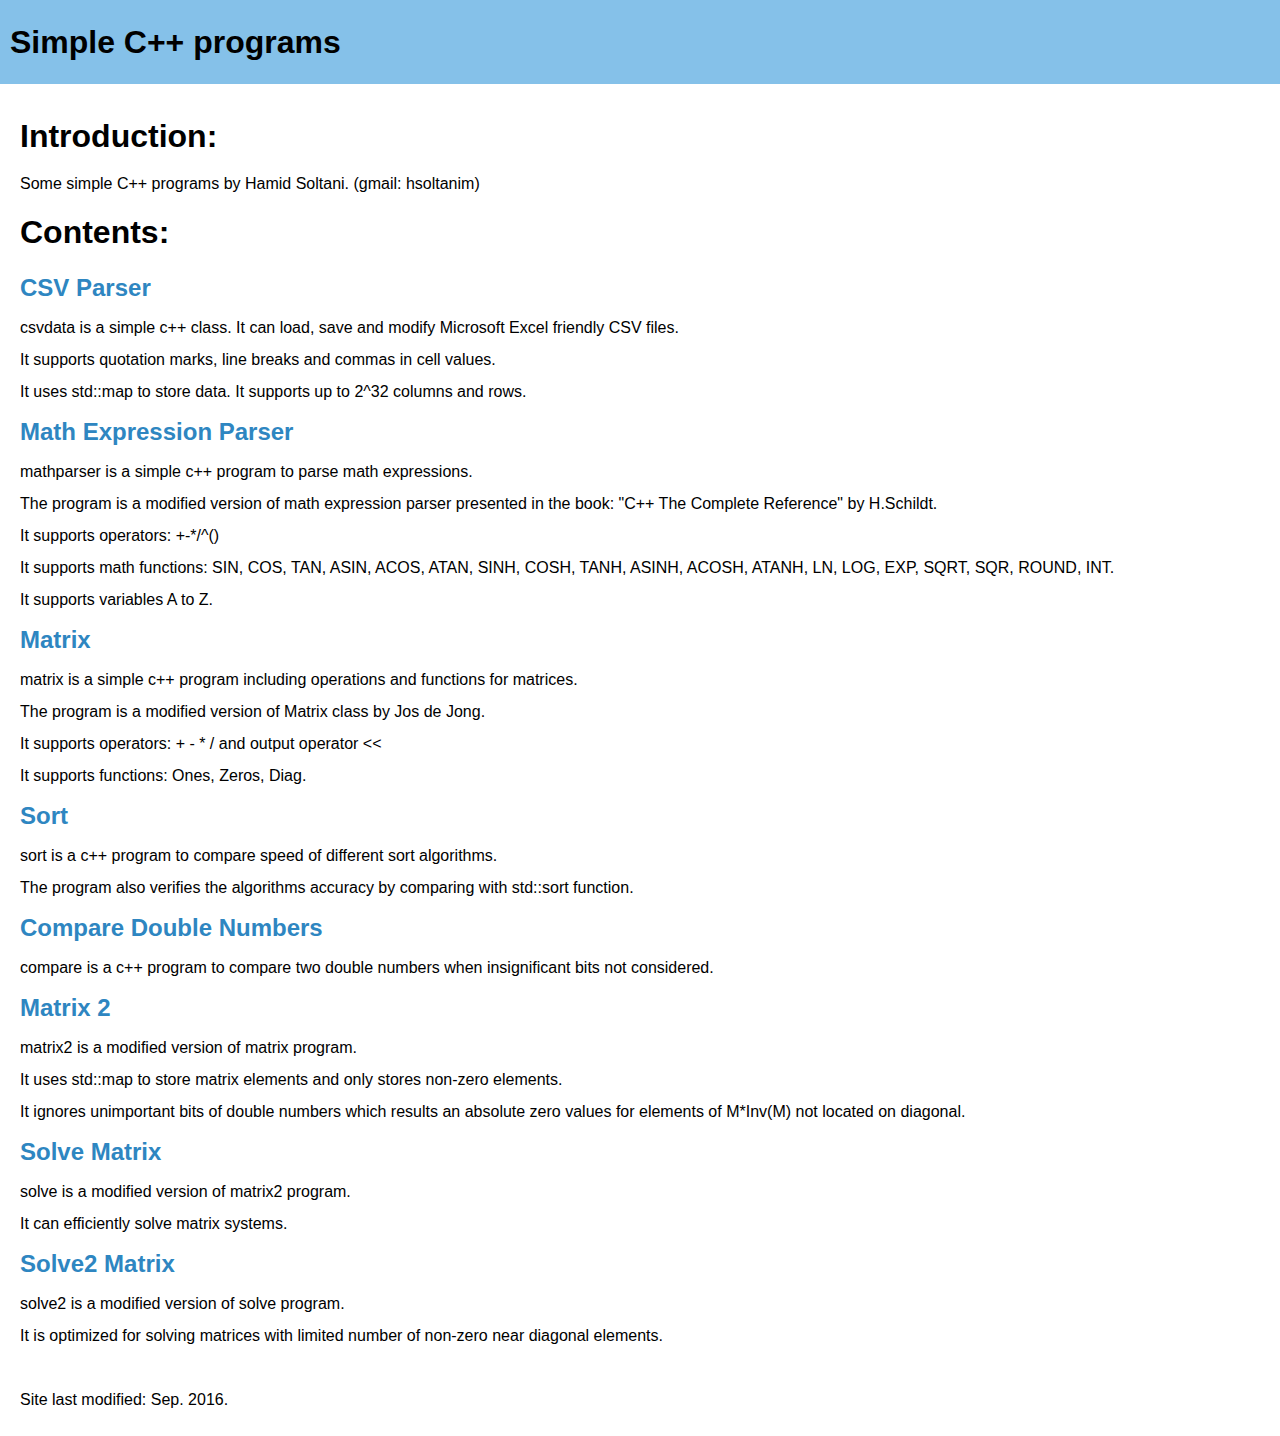
<file: index.html>
<!DOCTYPE html>
<html xmlns="http://www.w3.org/1999/xhtml">
<head>
<title>
Some simple C++ programs
</title>
<link rel="stylesheet" type="text/css" href="style.css">
</head>

<body>
<div class="bodysection">

<div class="topsection">
	<h1>
		Simple C++ programs
	</h1>
</div>

<div class="mainsection">
	<h1>
		Introduction:
	</h1>
	<p>
		Some simple C++ programs by Hamid Soltani. (gmail: hsoltanim)
	</p>
	<h1>
		Contents:
	</h1>
	<h2>
		<a href="csvparser.html">CSV Parser</a>
	</h2>
	<p>
		csvdata is a simple c++ class. It can load, save and modify Microsoft Excel friendly CSV files.
	</p>
	<p>
		It supports quotation marks, line breaks and commas in cell values.
	</p>
	<p>
		It uses std::map to store data. It supports up to 2^32 columns and rows.
	</p>	
	<h2>
		<a href="mathparser.html">Math Expression Parser</a>	
	</h2>
	<p>
		mathparser is a simple c++ program to parse math expressions.
	</p>
	<p>
		The program is a modified version of math expression parser presented in the book: "C++ The Complete Reference" by H.Schildt.
	</p>
	<p>
		It supports operators: +-*/^()
	</p>
	<p>
		It supports math functions: SIN, COS, TAN, ASIN, ACOS, ATAN, SINH, COSH, TANH, ASINH, ACOSH, ATANH, LN, LOG, EXP, SQRT, SQR, ROUND, INT.	
	</p>	
	<p>
		It supports variables A to Z.
	</p>
	<h2>
		<a href="matrix.html">Matrix</a>
	</h2>	
	<p>
		matrix is a simple c++ program including operations and functions for matrices.
	</p>
	<p>
		The program is a modified version of Matrix class by Jos de Jong.
	</p>
	<p>
		It supports operators: + - * / and output operator <<
	</p>
	<p>
		It supports functions: Ones, Zeros, Diag.	
	</p>
	<h2>
		<a href="sort.html">Sort</a>
	</h2>	
	<p>
		sort is a c++ program to compare speed of different sort algorithms.
	</p>
	<p>
		The program also verifies the algorithms accuracy by comparing with std::sort function.
	</p>	
	<h2>
		<a href="compare.html">Compare Double Numbers</a>
	</h2>	
	<p>
		compare is a c++ program to compare two double numbers when insignificant bits not considered.
	</p>
	<h2>
		<a href="matrix2.html">Matrix 2</a>
	</h2>
	<p>	
		matrix2 is a modified version of matrix program.
	</p>
	<p>	
		It uses std::map to store matrix elements and only stores non-zero elements.
	</p>
	<p>	
		It ignores unimportant bits of double numbers which results an absolute zero values for elements of M*Inv(M) not located on diagonal.
	</p>
	<h2>
		<a href="solve.html">Solve Matrix</a>
	</h2>
	<p>	
		solve is a modified version of matrix2 program.
	</p>
	<p>	
		It can efficiently solve matrix systems.
	</p>	
	<h2>
		<a href="solve2.html">Solve2 Matrix</a>
	</h2>
	<p>	
		solve2 is a modified version of solve program. 
	</p>
	</p>
		It is optimized for solving matrices with limited number of non-zero near diagonal elements.
	</p>	
	<br>
	<p>
		Site last modified: Sep. 2016.
	</p>	
</div>

</div>
</body>
</html>
</file>
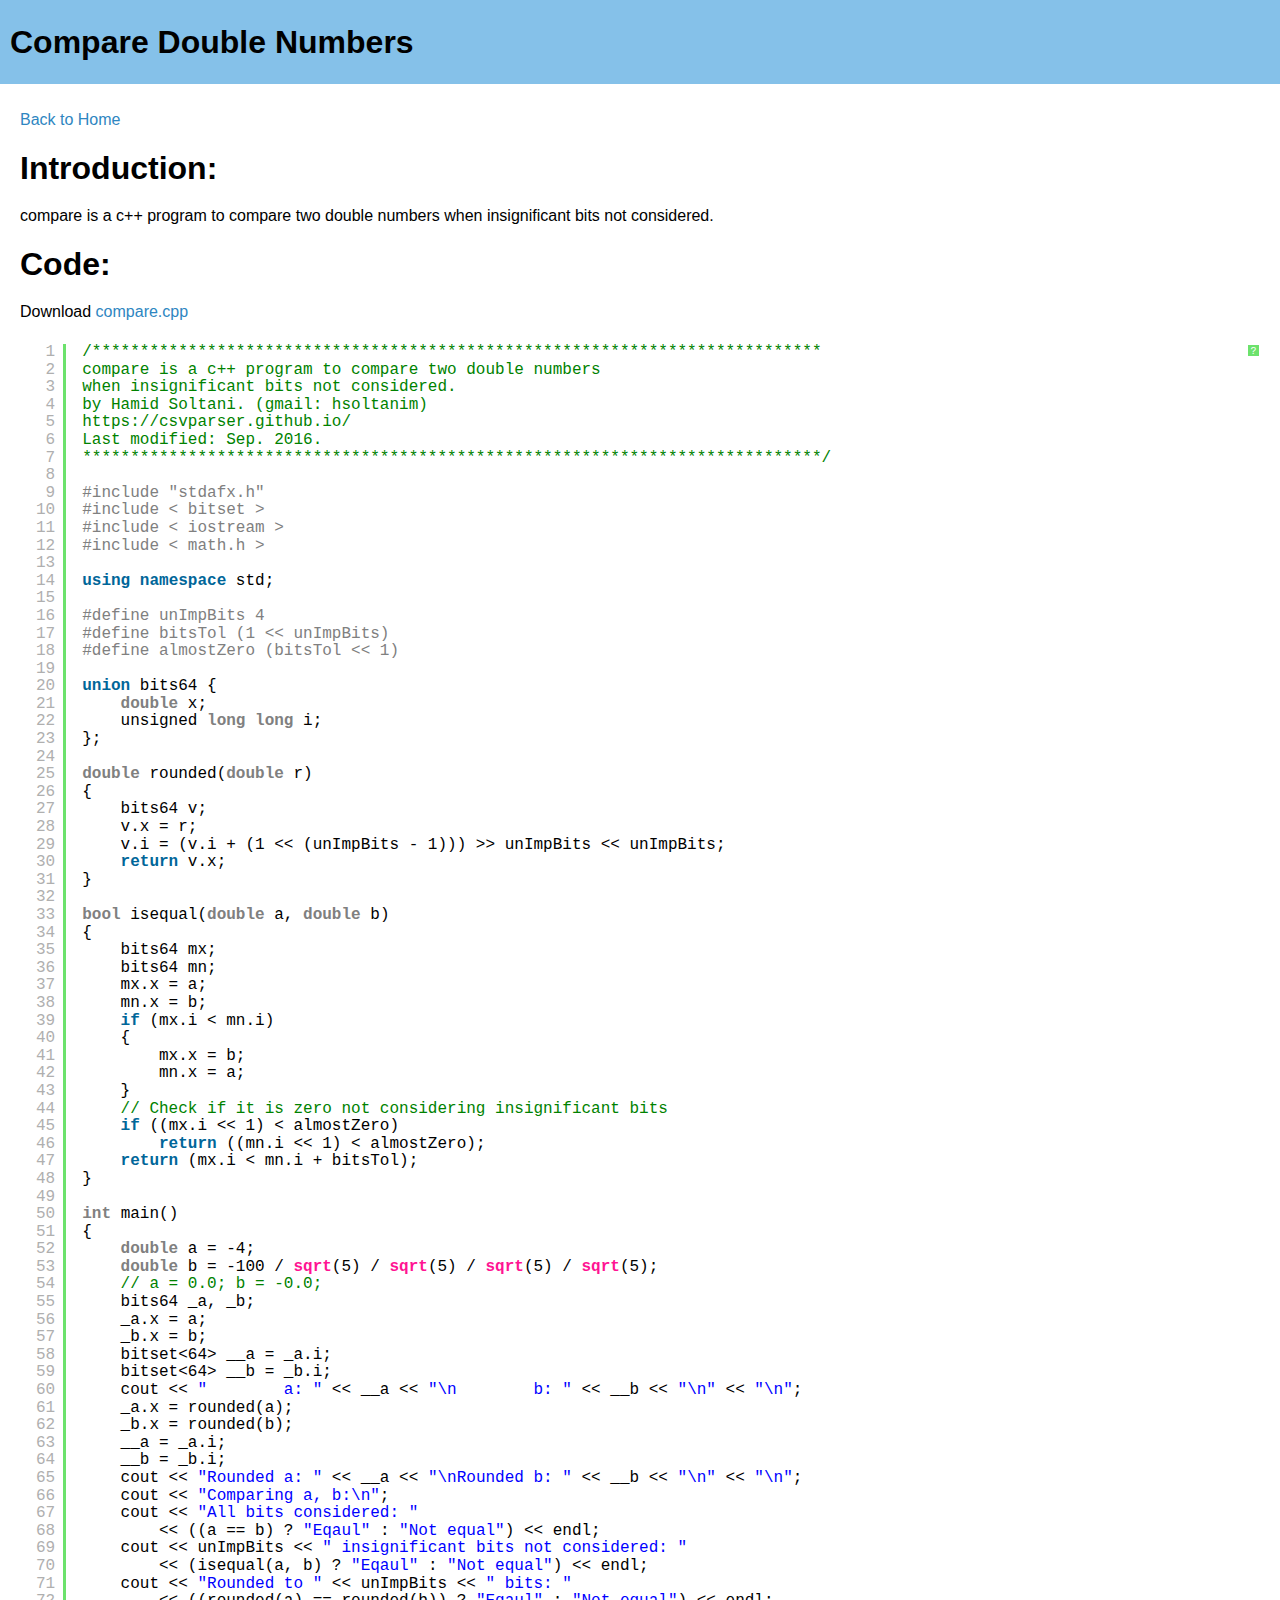
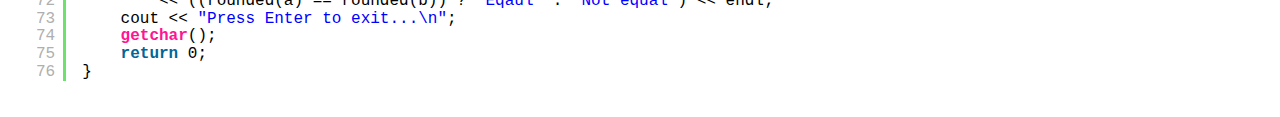
<file: compare.html>
<!DOCTYPE html>
<html xmlns="http://www.w3.org/1999/xhtml">
<head>
<title>
Some simple C++ programs
</title>
<link rel="stylesheet" type="text/css" href="style.css">
<link href="shCore.css" rel="stylesheet" type="text/css" />
<link href="shThemeDefault.css" rel="stylesheet" type="text/css" />
</head>

<body onload="putfields();">
<div class="bodysection">

<div class="topsection">
	<h1>
		Compare Double Numbers
	</h1>
</div>

<div class="mainsection">
	<p>
		<a href="index.html">Back to Home</a>
	</p>
	<h1>
		Introduction:
	</h1>
	<p>
		compare is a c++ program to compare two double numbers when insignificant bits not considered.
	</p>	
	<h1>
		Code:
	</h1>
	<p>
		Download <a href="compare.cpp">compare.cpp</a>
	</p>
<pre class='brush: cpp'>
/****************************************************************************
compare is a c++ program to compare two double numbers 
when insignificant bits not considered.
by Hamid Soltani. (gmail: hsoltanim)
https://csvparser.github.io/
Last modified: Sep. 2016.
*****************************************************************************/

#include "stdafx.h"
#include < bitset >
#include < iostream >
#include < math.h >

using namespace std;

#define unImpBits 4
#define bitsTol (1 << unImpBits)
#define almostZero (bitsTol << 1)

union bits64 {
	double x;
	unsigned long long i;
};

double rounded(double r)
{
	bits64 v;
	v.x = r;
	v.i = (v.i + (1 << (unImpBits - 1))) >> unImpBits << unImpBits;
	return v.x;
}

bool isequal(double a, double b)
{
	bits64 mx;
	bits64 mn;
	mx.x = a;
	mn.x = b;
	if (mx.i < mn.i)
	{
		mx.x = b;
		mn.x = a;
	}
	// Check if it is zero not considering insignificant bits
	if ((mx.i << 1) < almostZero)
		return ((mn.i << 1) < almostZero);
	return (mx.i < mn.i + bitsTol);
}

int main()
{
	double a = -4;
	double b = -100 / sqrt(5) / sqrt(5) / sqrt(5) / sqrt(5);
	// a = 0.0; b = -0.0;
	bits64 _a, _b;
	_a.x = a;
	_b.x = b;
	bitset<64> __a = _a.i;
	bitset<64> __b = _b.i;
	cout << "        a: " << __a << "\n        b: " << __b << "\n" << "\n";
	_a.x = rounded(a);
	_b.x = rounded(b);
	__a = _a.i;
	__b = _b.i;
	cout << "Rounded a: " << __a << "\nRounded b: " << __b << "\n" << "\n";
	cout << "Comparing a, b:\n";
	cout << "All bits considered: "
		<< ((a == b) ? "Eqaul" : "Not equal") << endl;
	cout << unImpBits << " insignificant bits not considered: "
		<< (isequal(a, b) ? "Eqaul" : "Not equal") << endl;
	cout << "Rounded to " << unImpBits << " bits: " 
		<< ((rounded(a) == rounded(b)) ? "Eqaul" : "Not equal") << endl;
	cout << "Press Enter to exit...\n";
	getchar();
	return 0;
}
</pre>
</div>

</div>
<script src="shCore.js"></script>
<script src="shBrushCpp.js"></script>
<script>
	SyntaxHighlighter.all()
</script>
</body>
</html>
</file>
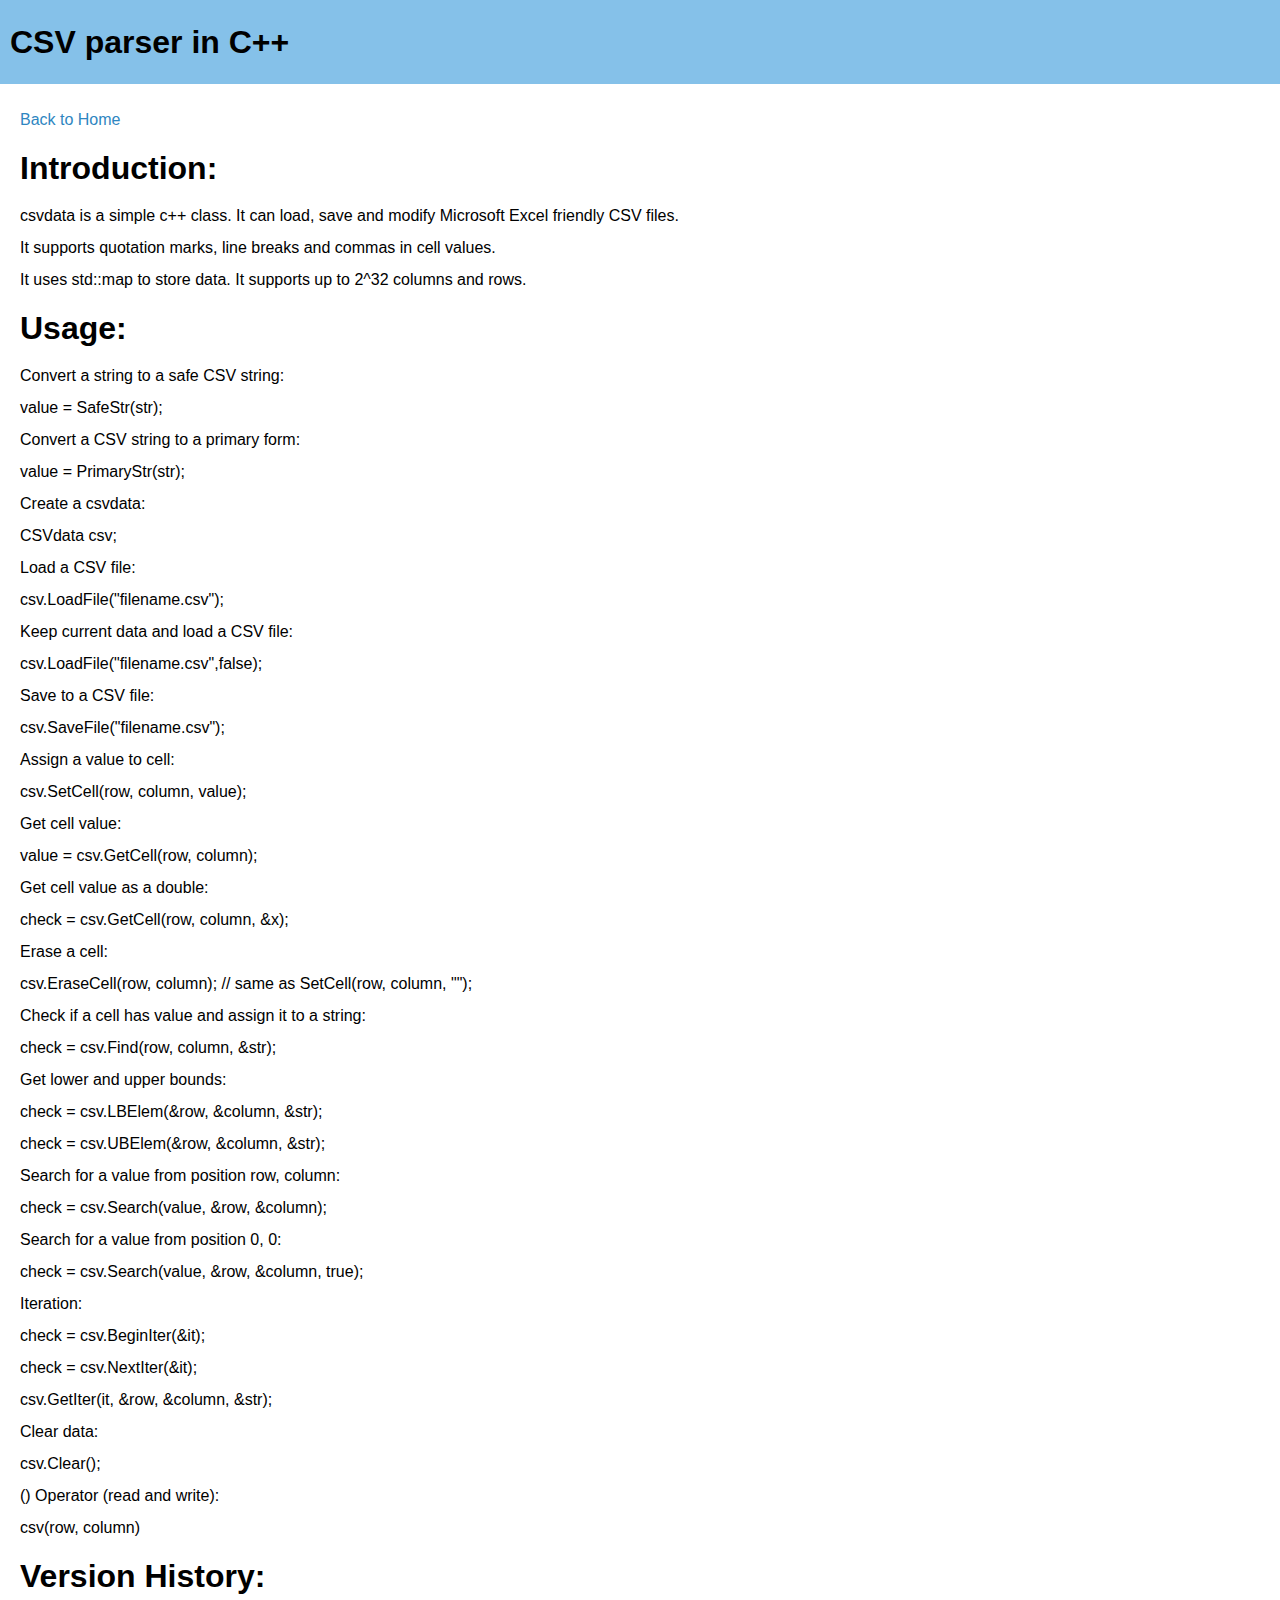
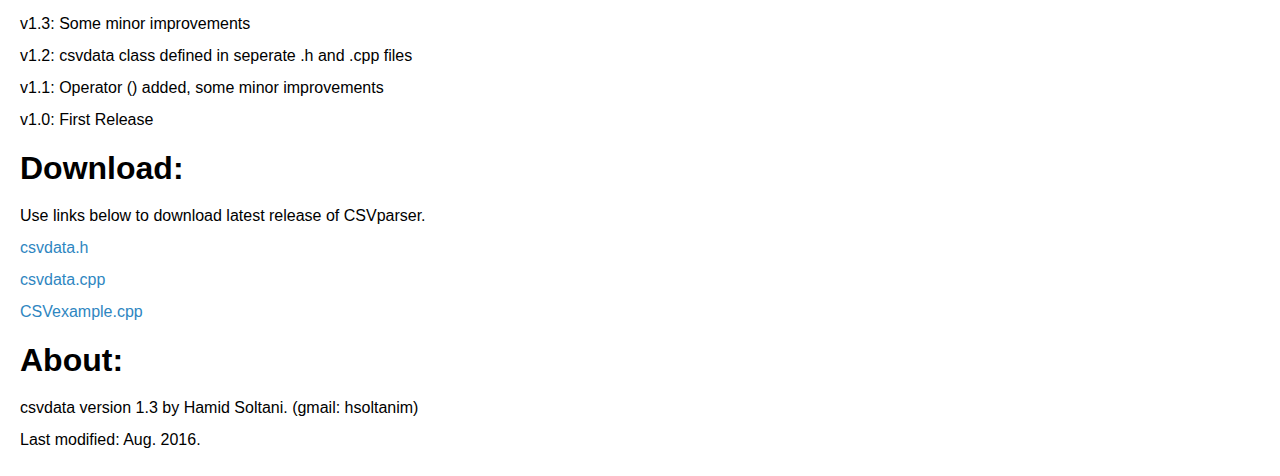
<file: csvparser.html>
<!DOCTYPE html>
<html xmlns="http://www.w3.org/1999/xhtml">
<head>
<title>
Some simple C++ programs
</title>
<link rel="stylesheet" type="text/css" href="style.css">
</head>

<body onload="putfields();">
<div class="bodysection">

<div class="topsection">
	<h1>
		CSV parser in C++
	</h1>
</div>

<div class="mainsection">
	<p>
		<a href="index.html">Back to Home</a>
	</p>
	<h1>
		Introduction:
	</h1>
	<p>
		csvdata is a simple c++ class. It can load, save and modify Microsoft Excel friendly CSV files.
	</p>
	<p>
		It supports quotation marks, line breaks and commas in cell values.
	</p>
	<p>
		It uses std::map to store data. It supports up to 2^32 columns and rows.
	</p>

	<h1>
		Usage:
	</h1>
	<p>	
		Convert a string to a safe CSV string:
	</p>
	<code>	
		value = SafeStr(str);
	</code>		
	<p>	
		Convert a CSV string to a primary form:
	</p>
	<code>
		value = PrimaryStr(str);
	</code>		
	<p>
		Create a csvdata:
	</p>
	<code>
		CSVdata csv;
	</code>
	<p>
		Load a CSV file:
	</p>
	<code>
		csv.LoadFile("filename.csv");
	</code>	
	<p>
		Keep current data and load a CSV file:
	</p>
	<code>
		csv.LoadFile("filename.csv",false);
	</code>		
	<p>
		Save to a CSV file:
	</p>
	<code>
		csv.SaveFile("filename.csv");
	</code>	
	<p>
		Assign a value to cell:
	</p>
	<code>
		csv.SetCell(row, column, value);
	</code>		
	<p>
		Get cell value:
	</p>
	<code>
		value = csv.GetCell(row, column);
	</code>	
	<p>
		Get cell value as a double:
	</p>
	<code>
		check = csv.GetCell(row, column, &amp;x);
	</code>		
	<p>
		Erase a cell:
	</p>
	<code>
		csv.EraseCell(row, column); // same as SetCell(row, column, "");
	</code>		
	<p>
		Check if a cell has value and assign it to a string:
	</p>
	<code>
		check = csv.Find(row, column, &amp;str);
	</code>		
	<p>
		Get lower and upper bounds:
	</p>
	<code>
		check = csv.LBElem(&amp;row, &amp;column, &amp;str);
	</code>
	<br>		
	<code>		
		check = csv.UBElem(&amp;row, &amp;column, &amp;str);
	</code>	
	<p>
		Search for a value from position row, column:
	</p>
	<code>
		check = csv.Search(value, &amp;row, &amp;column);
	</code>
	<p>
		Search for a value from position 0, 0:
	</p>
	<code>
		check = csv.Search(value, &amp;row, &amp;column, true);
	</code>	
	<p>
		Iteration:
	</p>
	<code>
		check = csv.BeginIter(&amp;it);
	</code>
	<br>		
	<code>		
		check = csv.NextIter(&amp;it);
	</code>	
	<br>		
	<code>		
		csv.GetIter(it, &amp;row, &amp;column, &amp;str);
	</code>	
	<p>	
		Clear data:
	</p>
	<code>	
		csv.Clear();
	</code>		
	<p>	
		() Operator (read and write):
	</p>
	<code>	
		csv(row, column)
	</code>			
	
	<h1>
		Version History:
	</h1>
	<p>
		v1.3: Some minor improvements </br>
		v1.2: csvdata class defined in seperate .h and .cpp files </br>	
		v1.1: Operator () added, some minor improvements </br>
		v1.0: First Release
	</p>
	
	<h1>
		Download:
	</h1>
	<p>
		Use links below to download latest release of CSVparser.
	</p>
	<p>
		<a href="csvdata.h">csvdata.h</a>
	</p>
	<p>
		<a href="csvdata.cpp">csvdata.cpp</a>
	</p>	
	<p>
		<a href="CSVexample.cpp">CSVexample.cpp</a>
	</p>
	
	<h1>
		About:
	</h1>
	<p>
		csvdata version 1.3 by Hamid Soltani. (gmail: hsoltanim)
	</p>
	<p>
		Last modified: Aug. 2016.
	</p>	
</div>

</div>
</body>
</html>
</file>
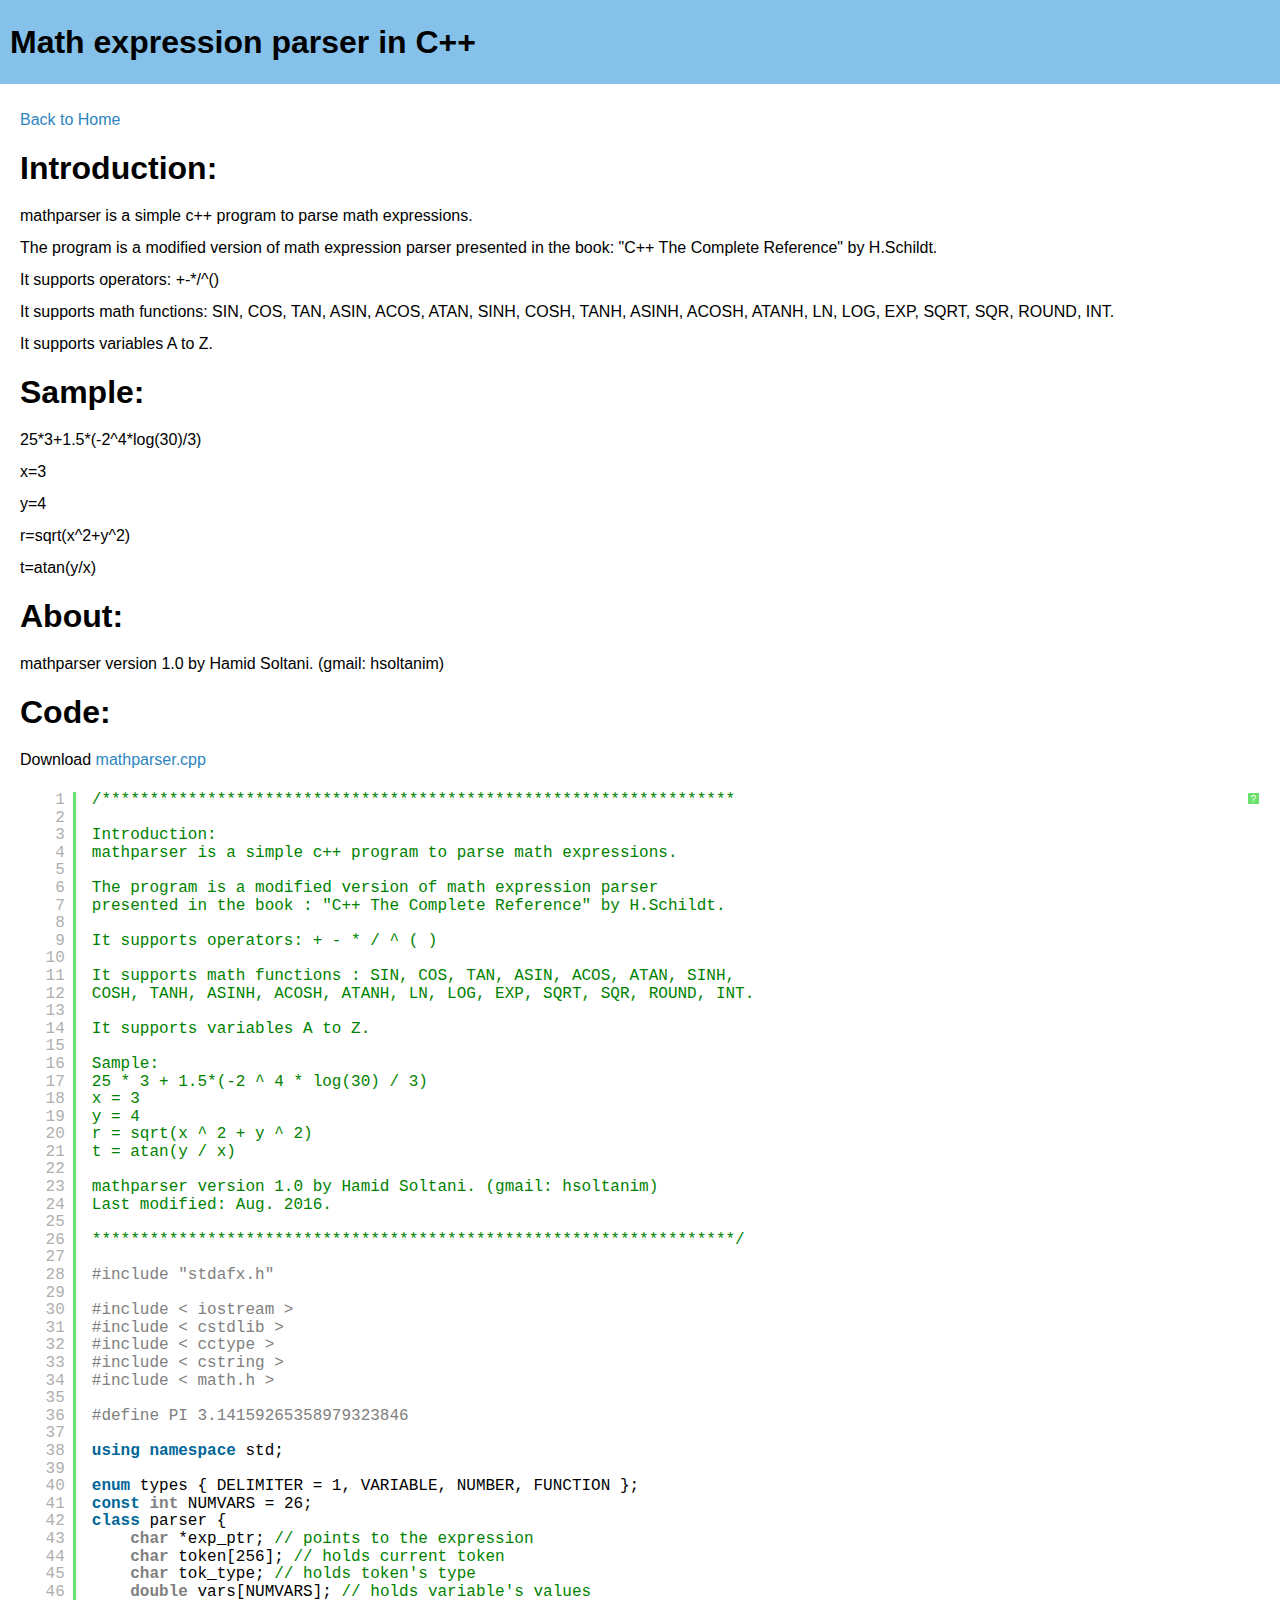
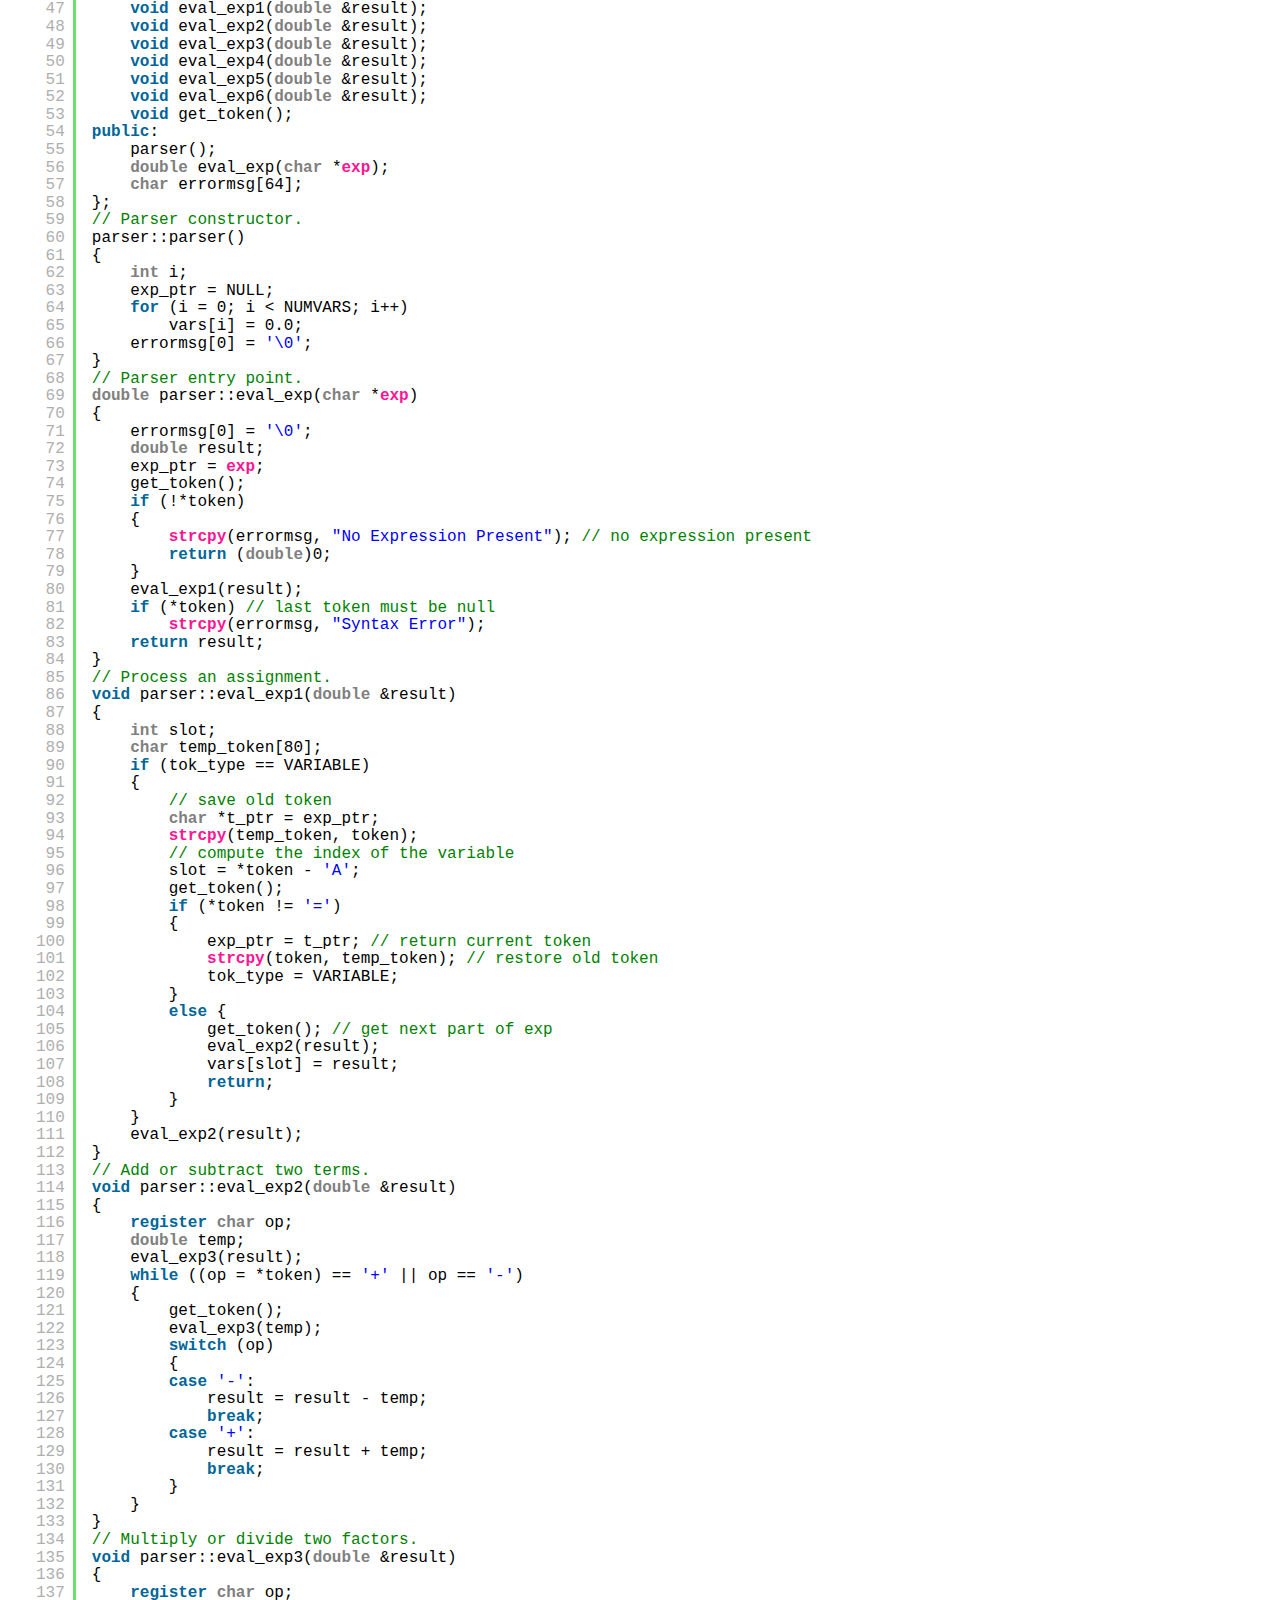
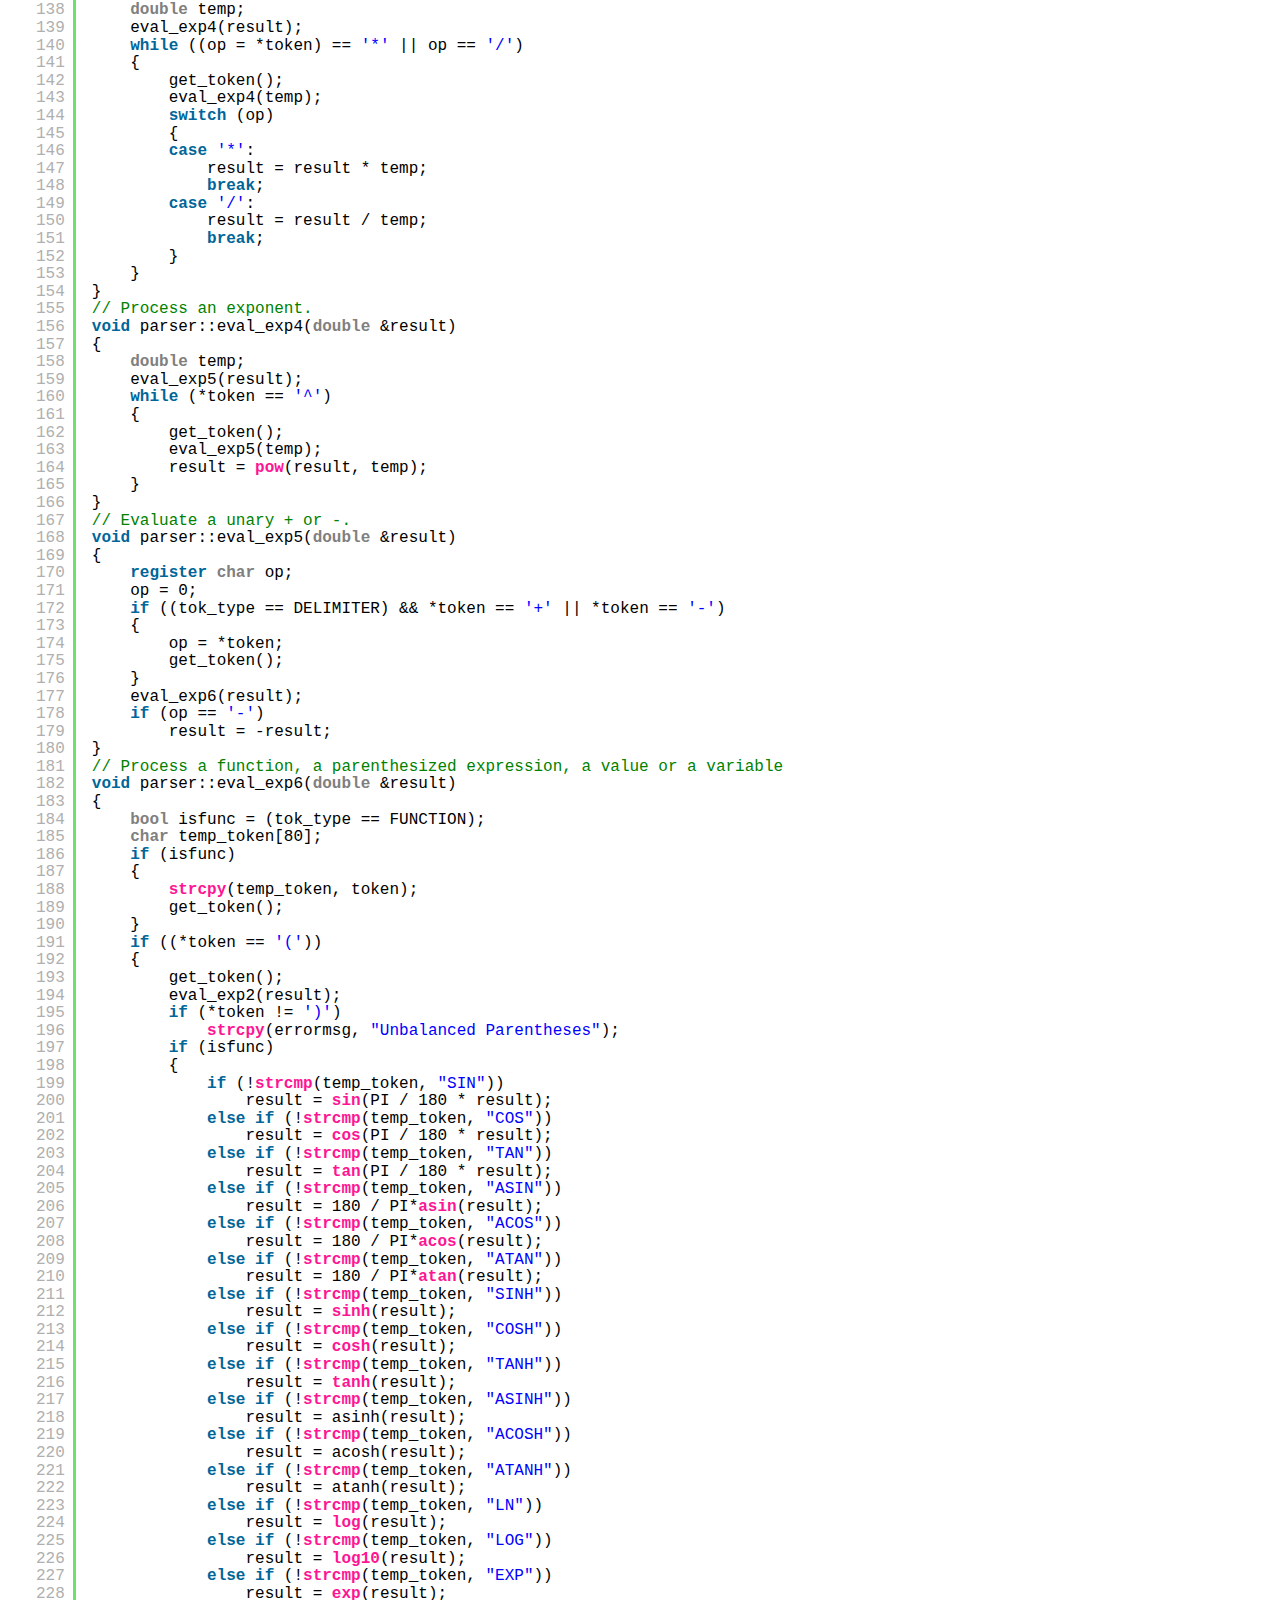
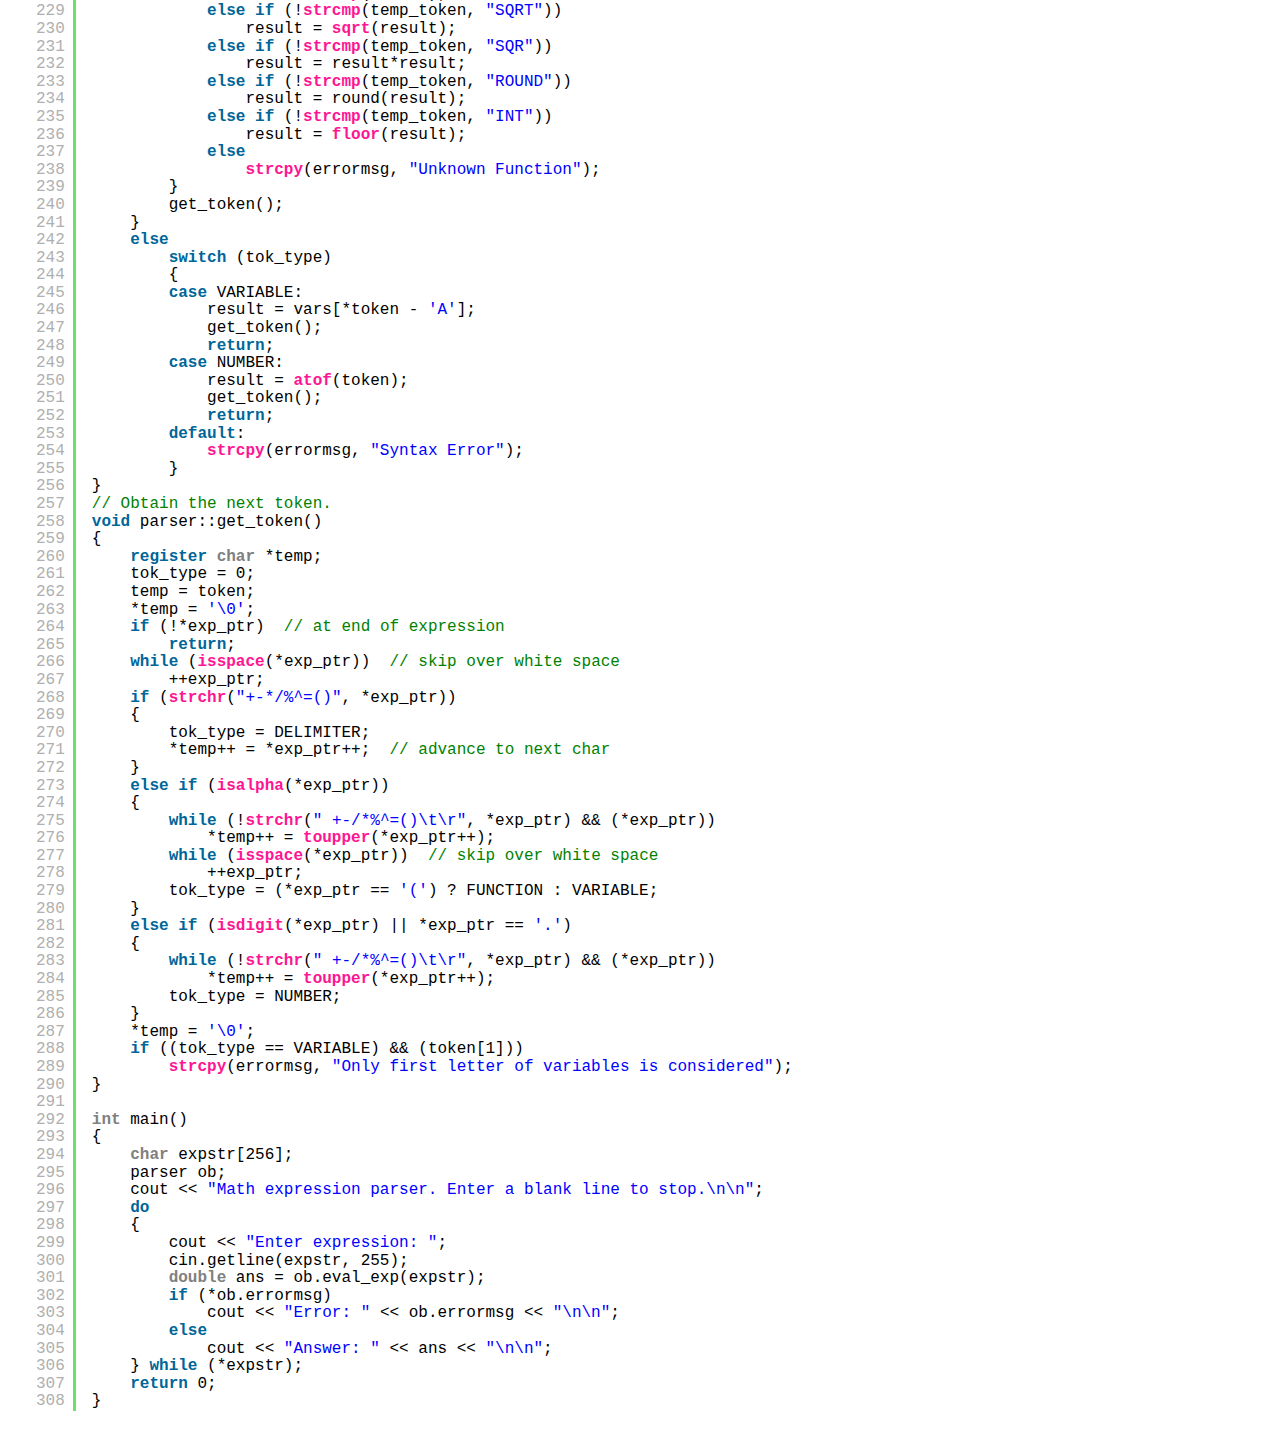
<file: mathparser.html>
<!DOCTYPE html>
<html xmlns="http://www.w3.org/1999/xhtml">
<head>
<title>
Some simple C++ programs
</title>
<link rel="stylesheet" type="text/css" href="style.css">
<link href="shCore.css" rel="stylesheet" type="text/css" />
<link href="shThemeDefault.css" rel="stylesheet" type="text/css" />
</head>

<body onload="putfields();">
<div class="bodysection">

<div class="topsection">
	<h1>
		Math expression parser in C++
	</h1>
</div>

<div class="mainsection">
	<p>
		<a href="index.html">Back to Home</a>
	</p>
	<h1>
		Introduction:
	</h1>
	<p>
		mathparser is a simple c++ program to parse math expressions.
	</p>
	<p>
		The program is a modified version of math expression parser presented in the book: "C++ The Complete Reference" by H.Schildt.
	</p>
	<p>
		It supports operators: +-*/^()
	</p>
	<p>
		It supports math functions: SIN, COS, TAN, ASIN, ACOS, ATAN, SINH, COSH, TANH, ASINH, ACOSH, ATANH, LN, LOG, EXP, SQRT, SQR, ROUND, INT.	
	</p>	
	<p>
		It supports variables A to Z.
	</p>

	<h1>
		Sample:
	</h1>
	<code>	
		25*3+1.5*(-2^4*log(30)/3)
	</code>		
	<br>		
	<code>	
		x=3
	</code>		
	<br>	
	<code>	
		y=4
	</code>		
	<br>
	<code>	
		r=sqrt(x^2+y^2)
	</code>		
	<br>
	<code>	
		t=atan(y/x)
	</code>		
	<br>
	
	<h1>
		About:
	</h1>
	<p>
		mathparser version 1.0 by Hamid Soltani. (gmail: hsoltanim)
	</p>
	
	<h1>
		Code:
	</h1>
	<p>
		Download <a href="mathparser.cpp">mathparser.cpp</a>
	</p>
<pre class='brush: cpp'>
/******************************************************************

Introduction:
mathparser is a simple c++ program to parse math expressions.

The program is a modified version of math expression parser 
presented in the book : "C++ The Complete Reference" by H.Schildt.

It supports operators: + - * / ^ ( )

It supports math functions : SIN, COS, TAN, ASIN, ACOS, ATAN, SINH, 
COSH, TANH, ASINH, ACOSH, ATANH, LN, LOG, EXP, SQRT, SQR, ROUND, INT.

It supports variables A to Z.

Sample:
25 * 3 + 1.5*(-2 ^ 4 * log(30) / 3)
x = 3
y = 4
r = sqrt(x ^ 2 + y ^ 2)
t = atan(y / x)

mathparser version 1.0 by Hamid Soltani. (gmail: hsoltanim)
Last modified: Aug. 2016.

*******************************************************************/

#include "stdafx.h"

#include < iostream >
#include < cstdlib >
#include < cctype >
#include < cstring >
#include < math.h > 

#define PI 3.14159265358979323846 

using namespace std;

enum types { DELIMITER = 1, VARIABLE, NUMBER, FUNCTION };
const int NUMVARS = 26;
class parser {
	char *exp_ptr; // points to the expression
	char token[256]; // holds current token
	char tok_type; // holds token's type
	double vars[NUMVARS]; // holds variable's values
	void eval_exp1(double &result);
	void eval_exp2(double &result);
	void eval_exp3(double &result);
	void eval_exp4(double &result);
	void eval_exp5(double &result);
	void eval_exp6(double &result);
	void get_token();
public:
	parser();
	double eval_exp(char *exp);
	char errormsg[64];
};
// Parser constructor.
parser::parser()
{
	int i;
	exp_ptr = NULL;
	for (i = 0; i < NUMVARS; i++)
		vars[i] = 0.0;
	errormsg[0] = '\0';
}
// Parser entry point.
double parser::eval_exp(char *exp)
{
	errormsg[0] = '\0';
	double result;
	exp_ptr = exp;
	get_token();
	if (!*token) 
	{
		strcpy(errormsg, "No Expression Present"); // no expression present
		return (double)0;
	}
	eval_exp1(result);
	if (*token) // last token must be null
		strcpy(errormsg, "Syntax Error");
	return result;
}
// Process an assignment.
void parser::eval_exp1(double &result)
{
	int slot;
	char temp_token[80];
	if (tok_type == VARIABLE) 
	{
		// save old token
		char *t_ptr = exp_ptr;
		strcpy(temp_token, token);
		// compute the index of the variable
		slot = *token - 'A';
		get_token();
		if (*token != '=') 
		{
			exp_ptr = t_ptr; // return current token
			strcpy(token, temp_token); // restore old token
			tok_type = VARIABLE;
		}
		else {
			get_token(); // get next part of exp
			eval_exp2(result);
			vars[slot] = result;
			return;
		}
	}
	eval_exp2(result);
}
// Add or subtract two terms.
void parser::eval_exp2(double &result)
{
	register char op;
	double temp;
	eval_exp3(result);
	while ((op = *token) == '+' || op == '-')
	{
		get_token();
		eval_exp3(temp);
		switch (op) 
		{
		case '-':
			result = result - temp;
			break;
		case '+':
			result = result + temp;
			break;
		}
	}
}
// Multiply or divide two factors.
void parser::eval_exp3(double &result)
{
	register char op;
	double temp;
	eval_exp4(result);
	while ((op = *token) == '*' || op == '/') 
	{
		get_token();
		eval_exp4(temp);
		switch (op) 
		{
		case '*':
			result = result * temp;
			break;
		case '/':
			result = result / temp;
			break;
		}
	}
}
// Process an exponent.
void parser::eval_exp4(double &result)
{
	double temp;
	eval_exp5(result);
	while (*token == '^')
	{
		get_token();
		eval_exp5(temp);
		result = pow(result, temp);
	}
}
// Evaluate a unary + or -.
void parser::eval_exp5(double &result)
{
	register char op;
	op = 0;
	if ((tok_type == DELIMITER) && *token == '+' || *token == '-')
	{
		op = *token;
		get_token();
	}
	eval_exp6(result);
	if (op == '-')
		result = -result;
}
// Process a function, a parenthesized expression, a value or a variable
void parser::eval_exp6(double &result)
{
	bool isfunc = (tok_type == FUNCTION);
	char temp_token[80];
	if (isfunc)
	{
		strcpy(temp_token, token);
		get_token();
	} 
	if ((*token == '(')) 
	{
		get_token();
		eval_exp2(result);
		if (*token != ')')
			strcpy(errormsg, "Unbalanced Parentheses");
		if (isfunc)
		{
			if (!strcmp(temp_token, "SIN"))
				result = sin(PI / 180 * result);
			else if (!strcmp(temp_token, "COS"))
				result = cos(PI / 180 * result);
			else if (!strcmp(temp_token, "TAN"))
				result = tan(PI / 180 * result);
			else if (!strcmp(temp_token, "ASIN"))
				result = 180 / PI*asin(result);
			else if (!strcmp(temp_token, "ACOS"))
				result = 180 / PI*acos(result);
			else if (!strcmp(temp_token, "ATAN"))
				result = 180 / PI*atan(result);
			else if (!strcmp(temp_token, "SINH"))
				result = sinh(result);
			else if (!strcmp(temp_token, "COSH"))
				result = cosh(result);
			else if (!strcmp(temp_token, "TANH"))
				result = tanh(result);
			else if (!strcmp(temp_token, "ASINH"))
				result = asinh(result);
			else if (!strcmp(temp_token, "ACOSH"))
				result = acosh(result);
			else if (!strcmp(temp_token, "ATANH"))
				result = atanh(result);
			else if (!strcmp(temp_token, "LN"))
				result = log(result);
			else if (!strcmp(temp_token, "LOG"))
				result = log10(result);
			else if (!strcmp(temp_token, "EXP"))
				result = exp(result);
			else if (!strcmp(temp_token, "SQRT"))
				result = sqrt(result);
			else if (!strcmp(temp_token, "SQR"))
				result = result*result;
			else if (!strcmp(temp_token, "ROUND"))
				result = round(result);
			else if (!strcmp(temp_token, "INT"))
				result = floor(result);
			else
				strcpy(errormsg, "Unknown Function");
		}
		get_token();
	}
	else 
		switch (tok_type)
		{
		case VARIABLE:
			result = vars[*token - 'A'];
			get_token();
			return;
		case NUMBER:
			result = atof(token);
			get_token();
			return;
		default:
			strcpy(errormsg, "Syntax Error");
		}
}
// Obtain the next token.
void parser::get_token()
{
	register char *temp;
	tok_type = 0;
	temp = token;
	*temp = '\0';
	if (!*exp_ptr)  // at end of expression
		return;
	while (isspace(*exp_ptr))  // skip over white space
		++exp_ptr; 
	if (strchr("+-*/%^=()", *exp_ptr)) 
	{
		tok_type = DELIMITER;
		*temp++ = *exp_ptr++;  // advance to next char
	}
	else if (isalpha(*exp_ptr)) 
	{
		while (!strchr(" +-/*%^=()\t\r", *exp_ptr) && (*exp_ptr))
			*temp++ = toupper(*exp_ptr++);
		while (isspace(*exp_ptr))  // skip over white space
			++exp_ptr;
		tok_type = (*exp_ptr == '(') ? FUNCTION : VARIABLE;
	}
	else if (isdigit(*exp_ptr) || *exp_ptr == '.')
	{
		while (!strchr(" +-/*%^=()\t\r", *exp_ptr) && (*exp_ptr))
			*temp++ = toupper(*exp_ptr++);
		tok_type = NUMBER;
	}
	*temp = '\0';
	if ((tok_type == VARIABLE) && (token[1]))
		strcpy(errormsg, "Only first letter of variables is considered");
}

int main()
{
	char expstr[256];
	parser ob;
	cout << "Math expression parser. Enter a blank line to stop.\n\n";
	do
	{
		cout << "Enter expression: ";
		cin.getline(expstr, 255);
		double ans = ob.eval_exp(expstr);
		if (*ob.errormsg)
			cout << "Error: " << ob.errormsg << "\n\n";
		else
			cout << "Answer: " << ans << "\n\n";
	} while (*expstr);
	return 0;
}
</pre>
</div>

</div>
<script src="shCore.js"></script>
<script src="shBrushCpp.js"></script>
<script>
	SyntaxHighlighter.all()
</script>
</body>
</html>
</file>
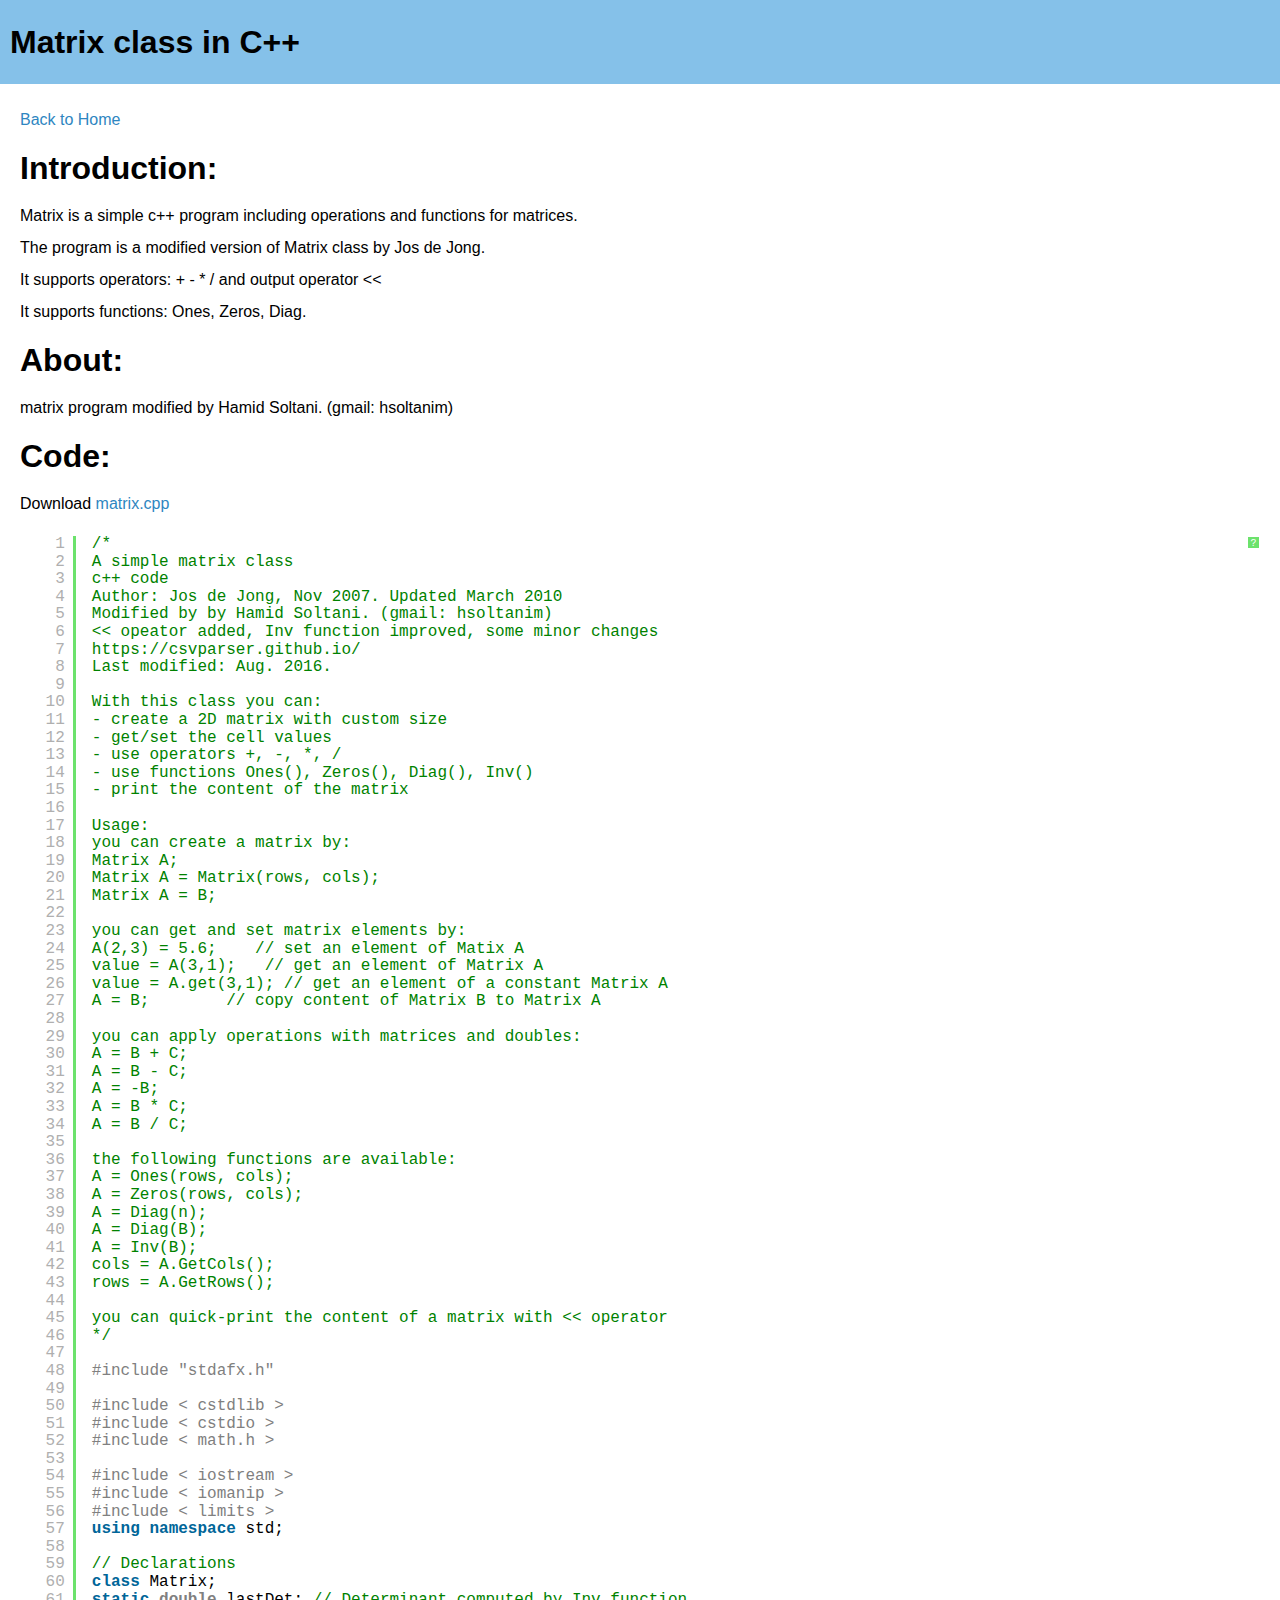
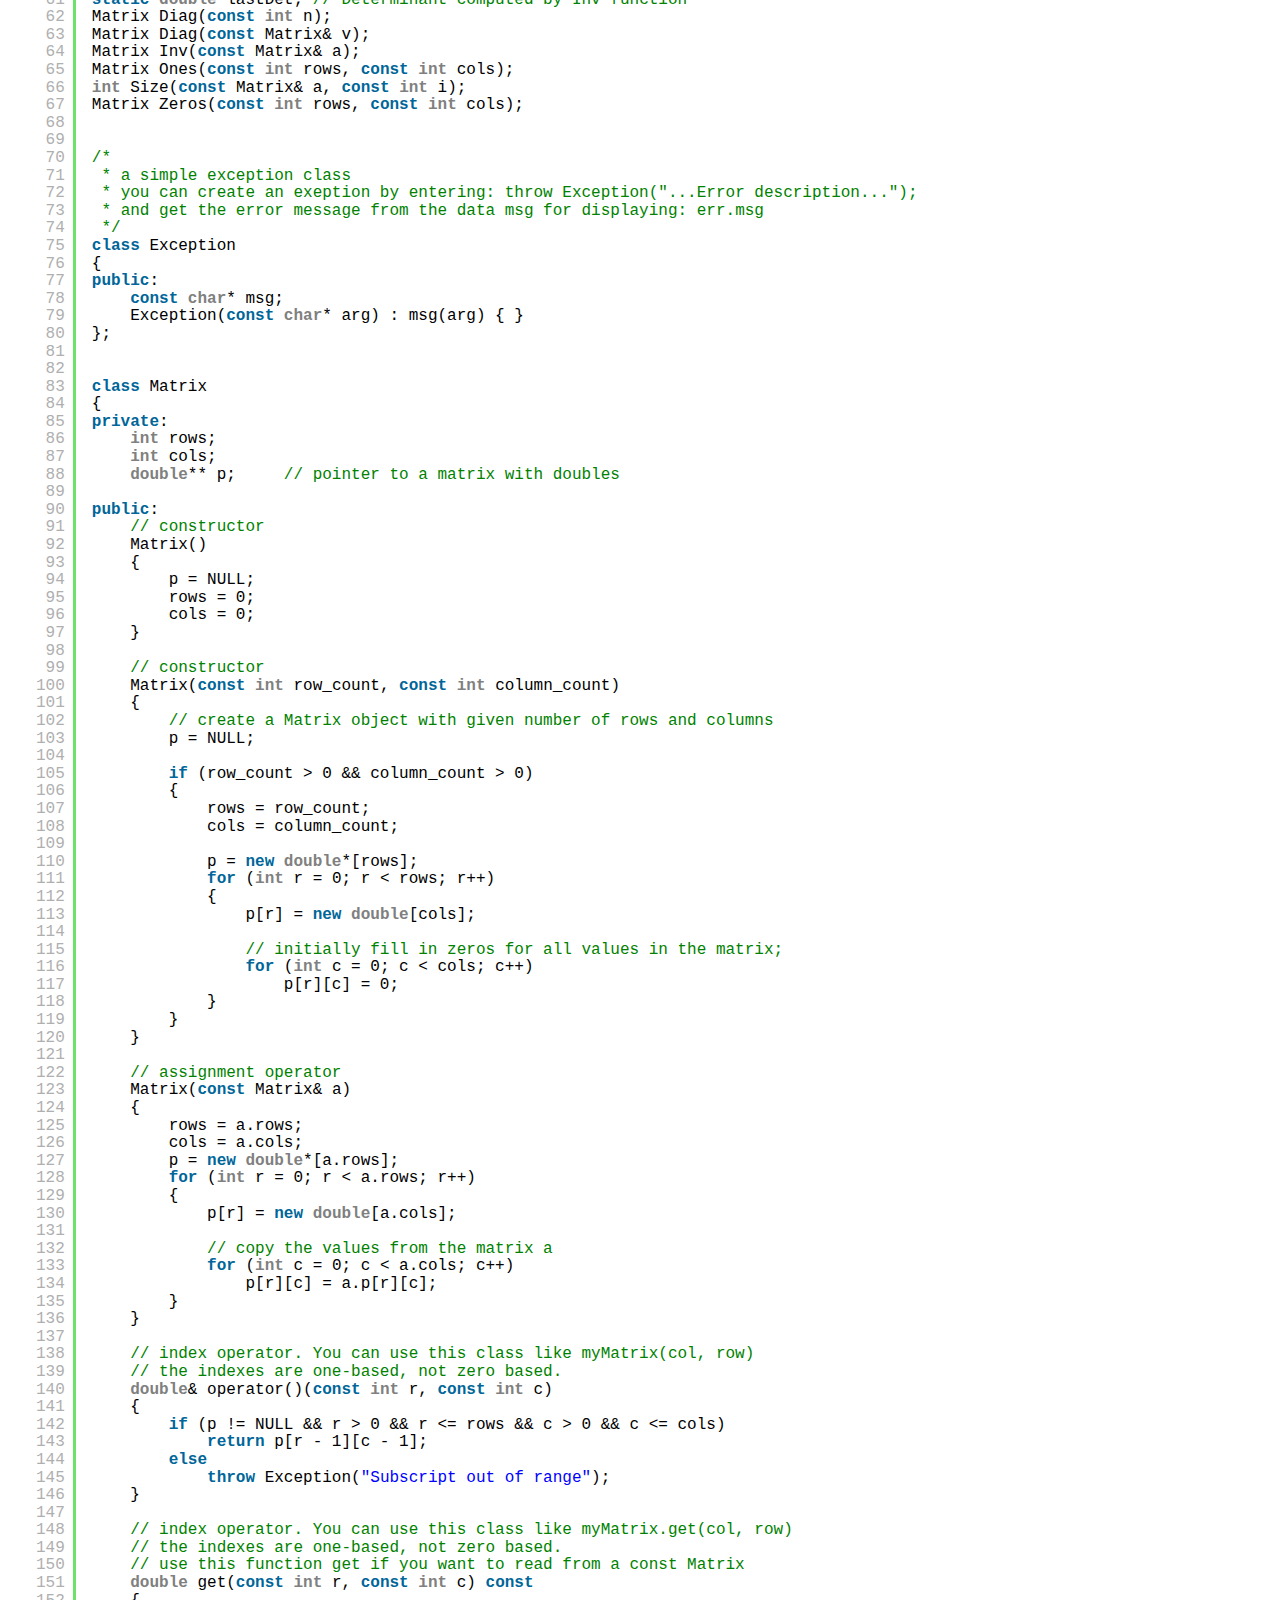
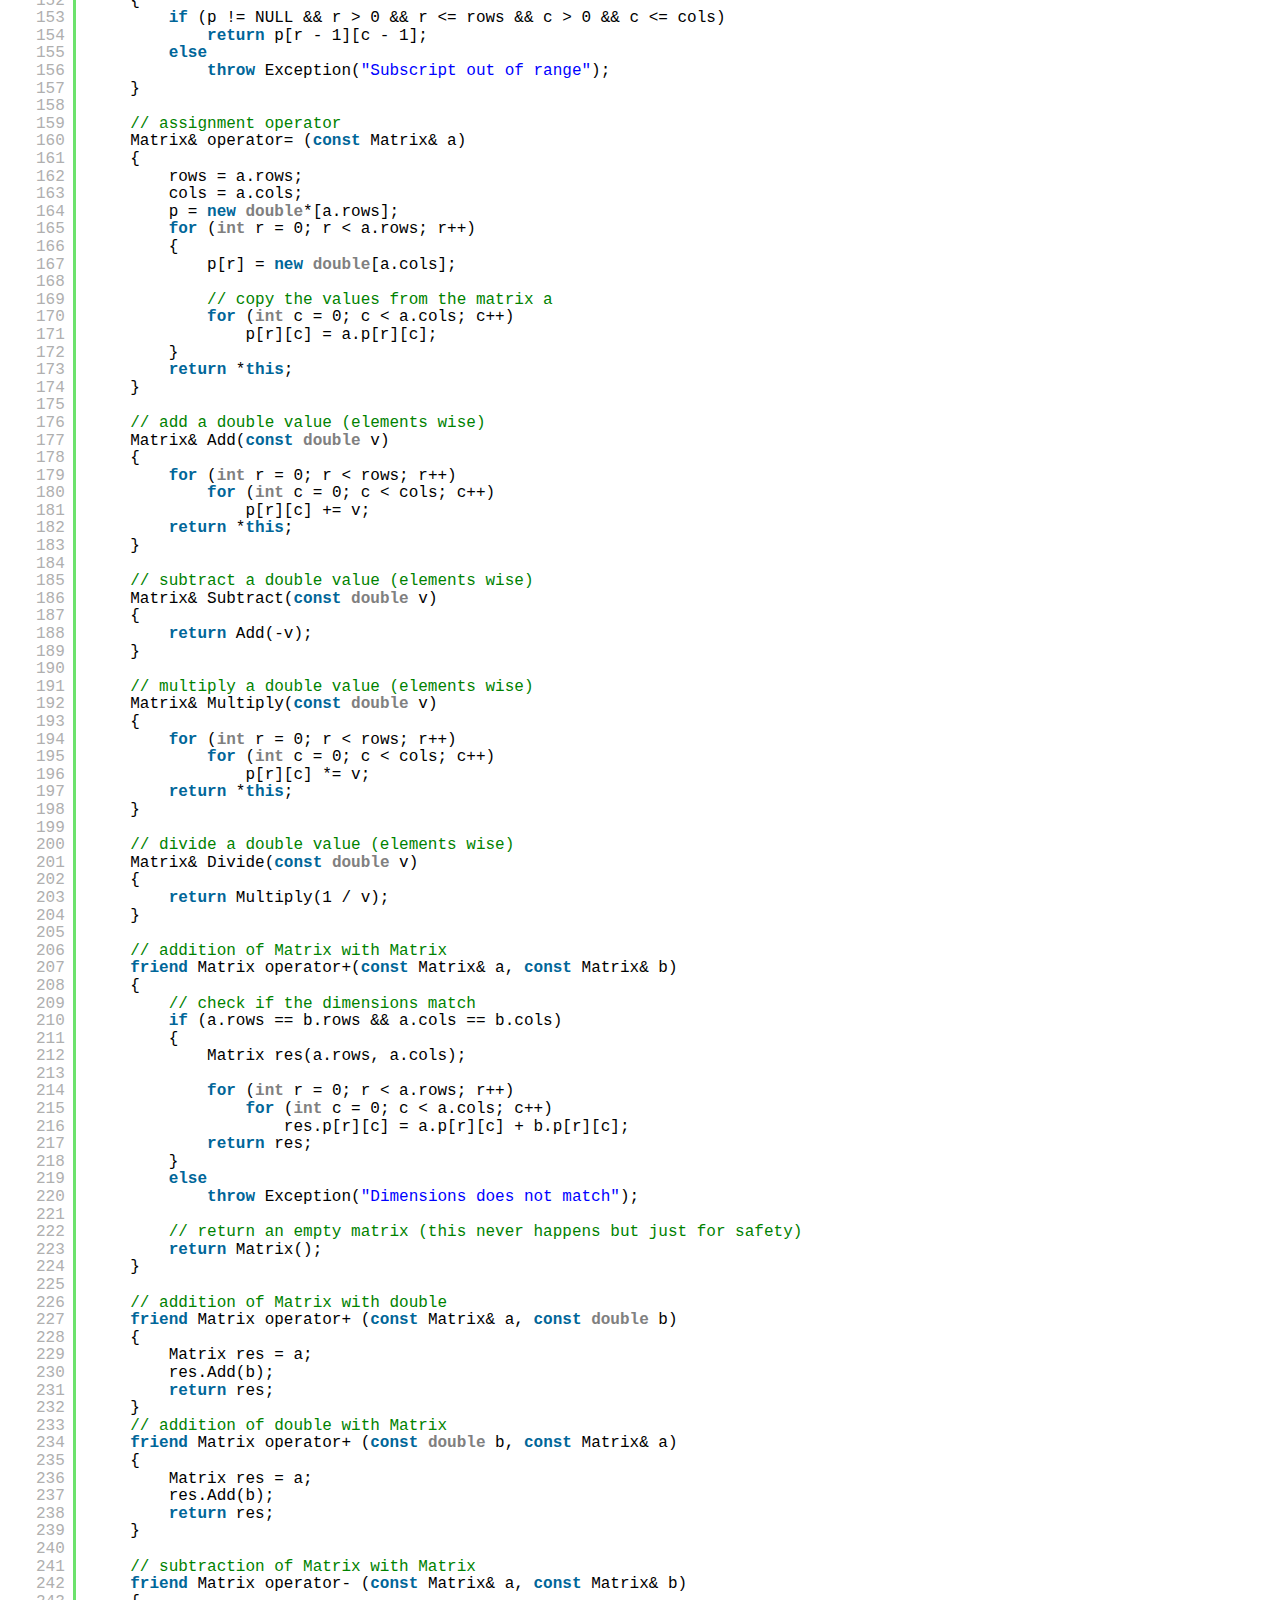
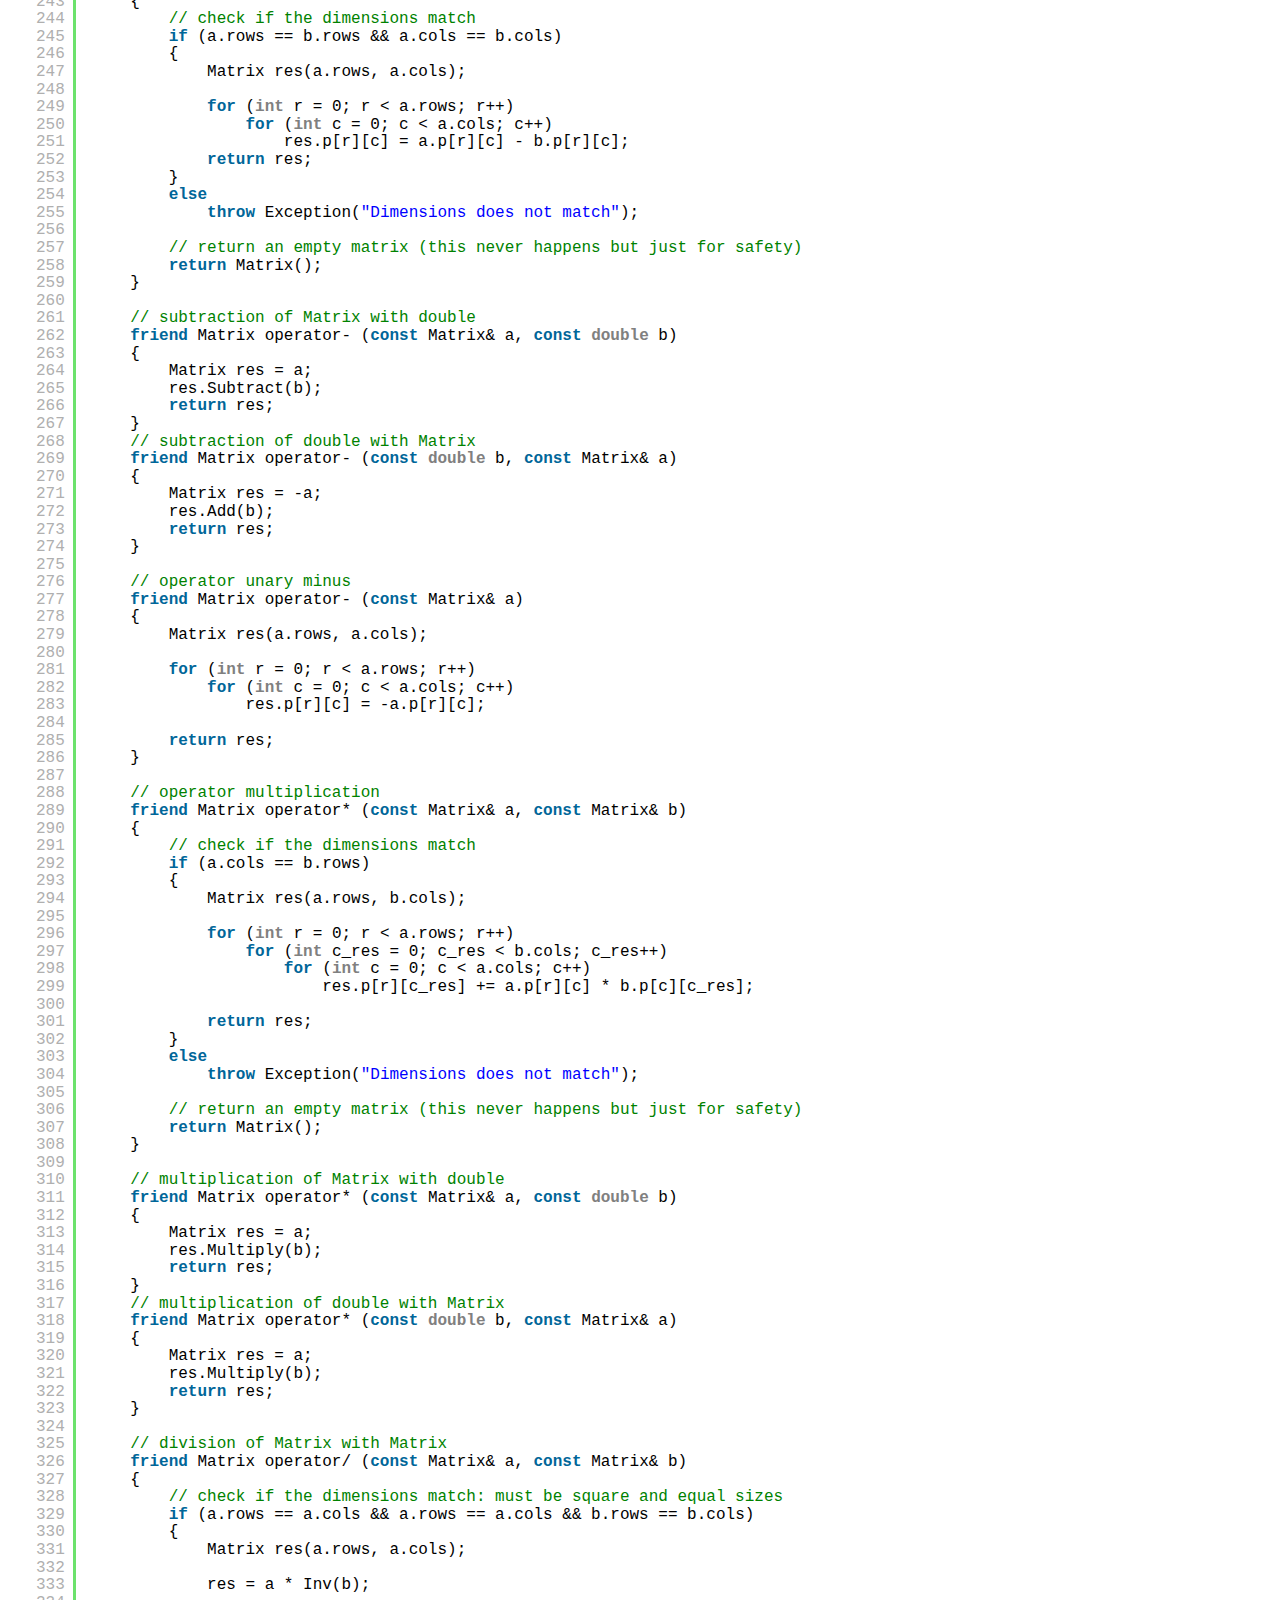
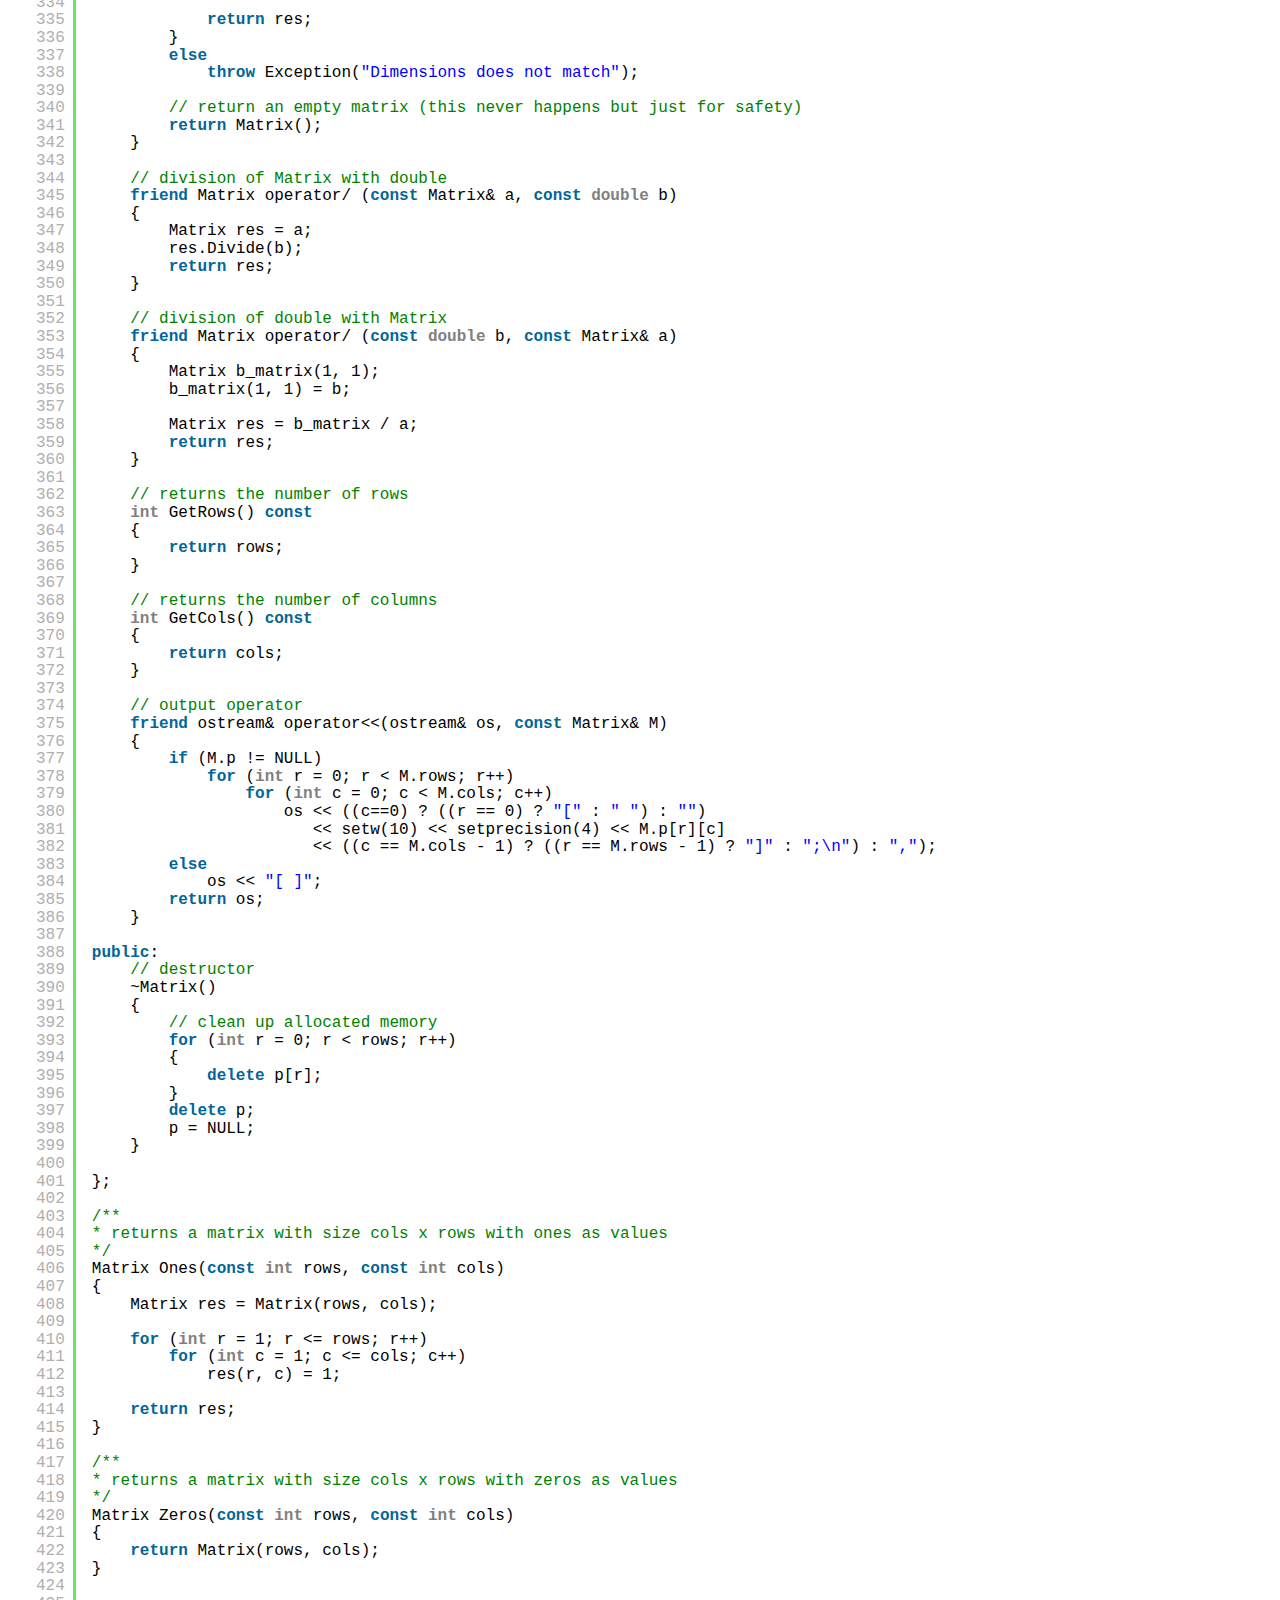
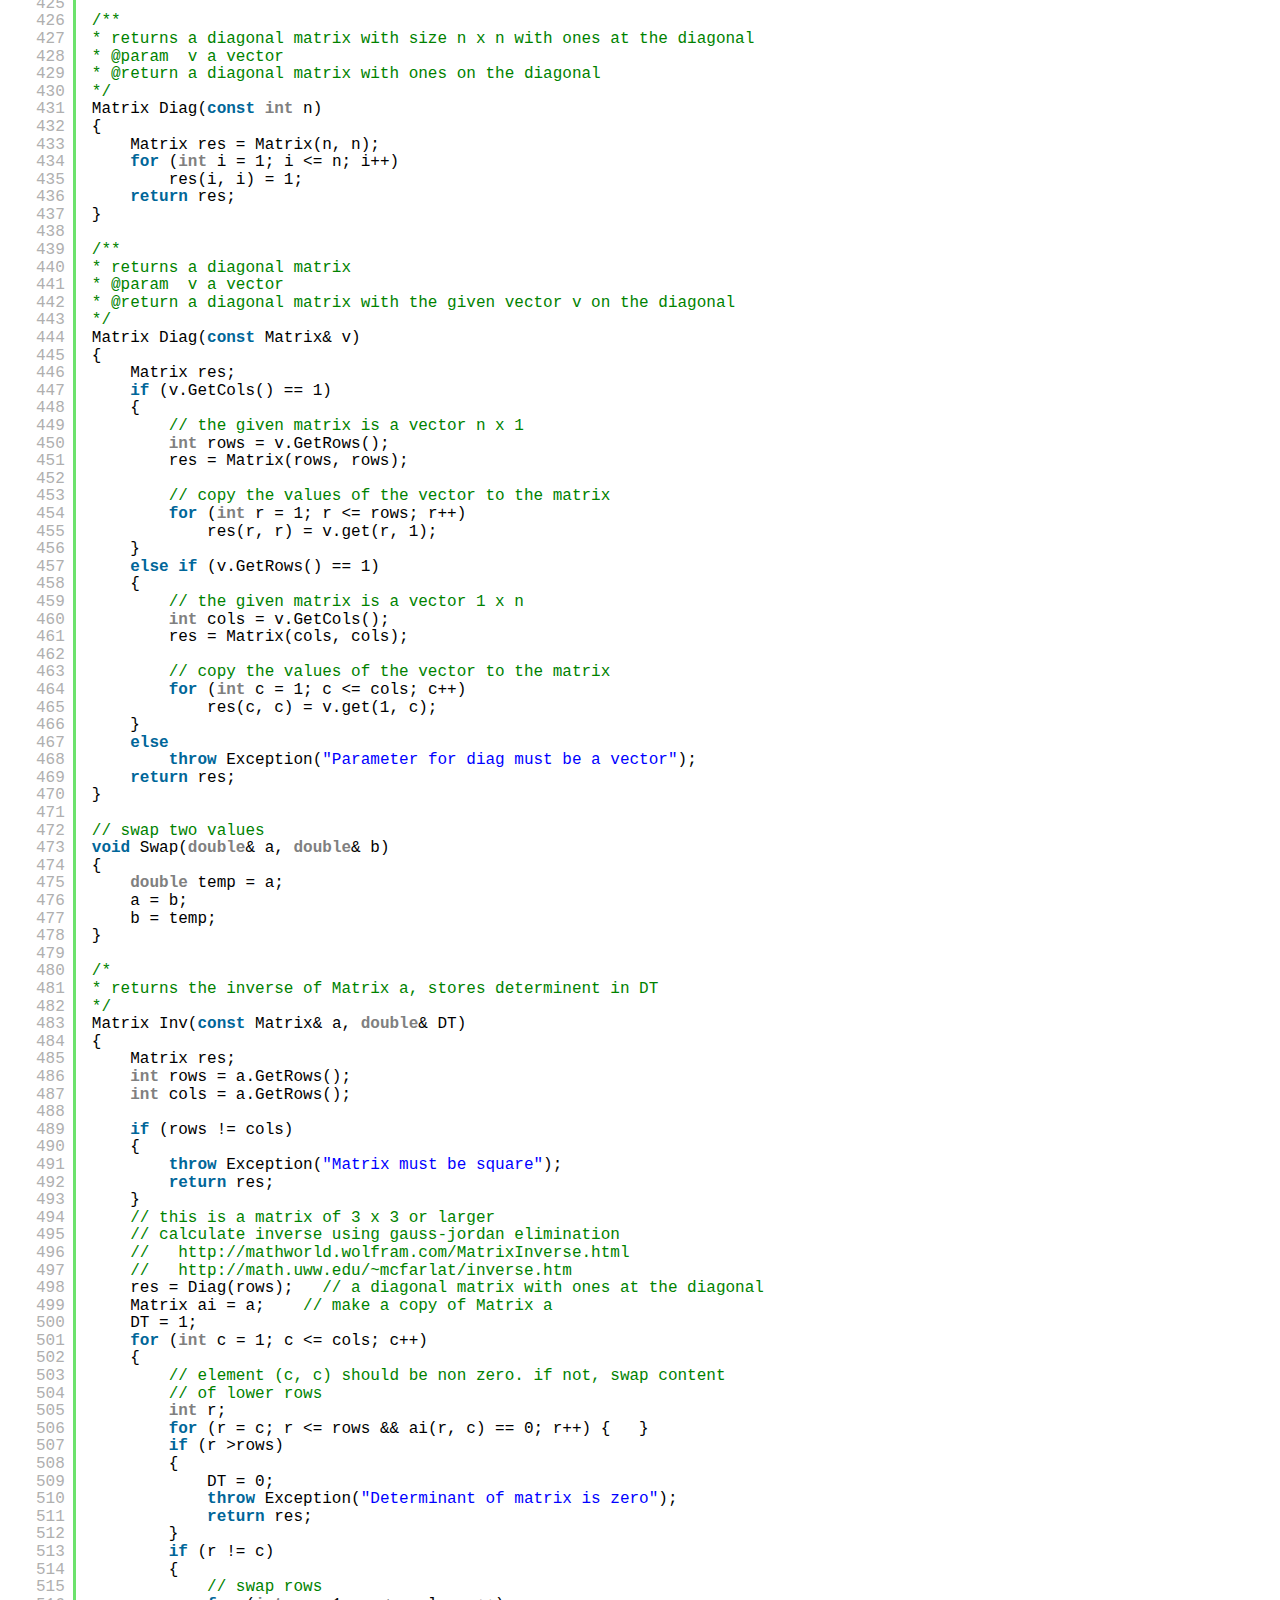
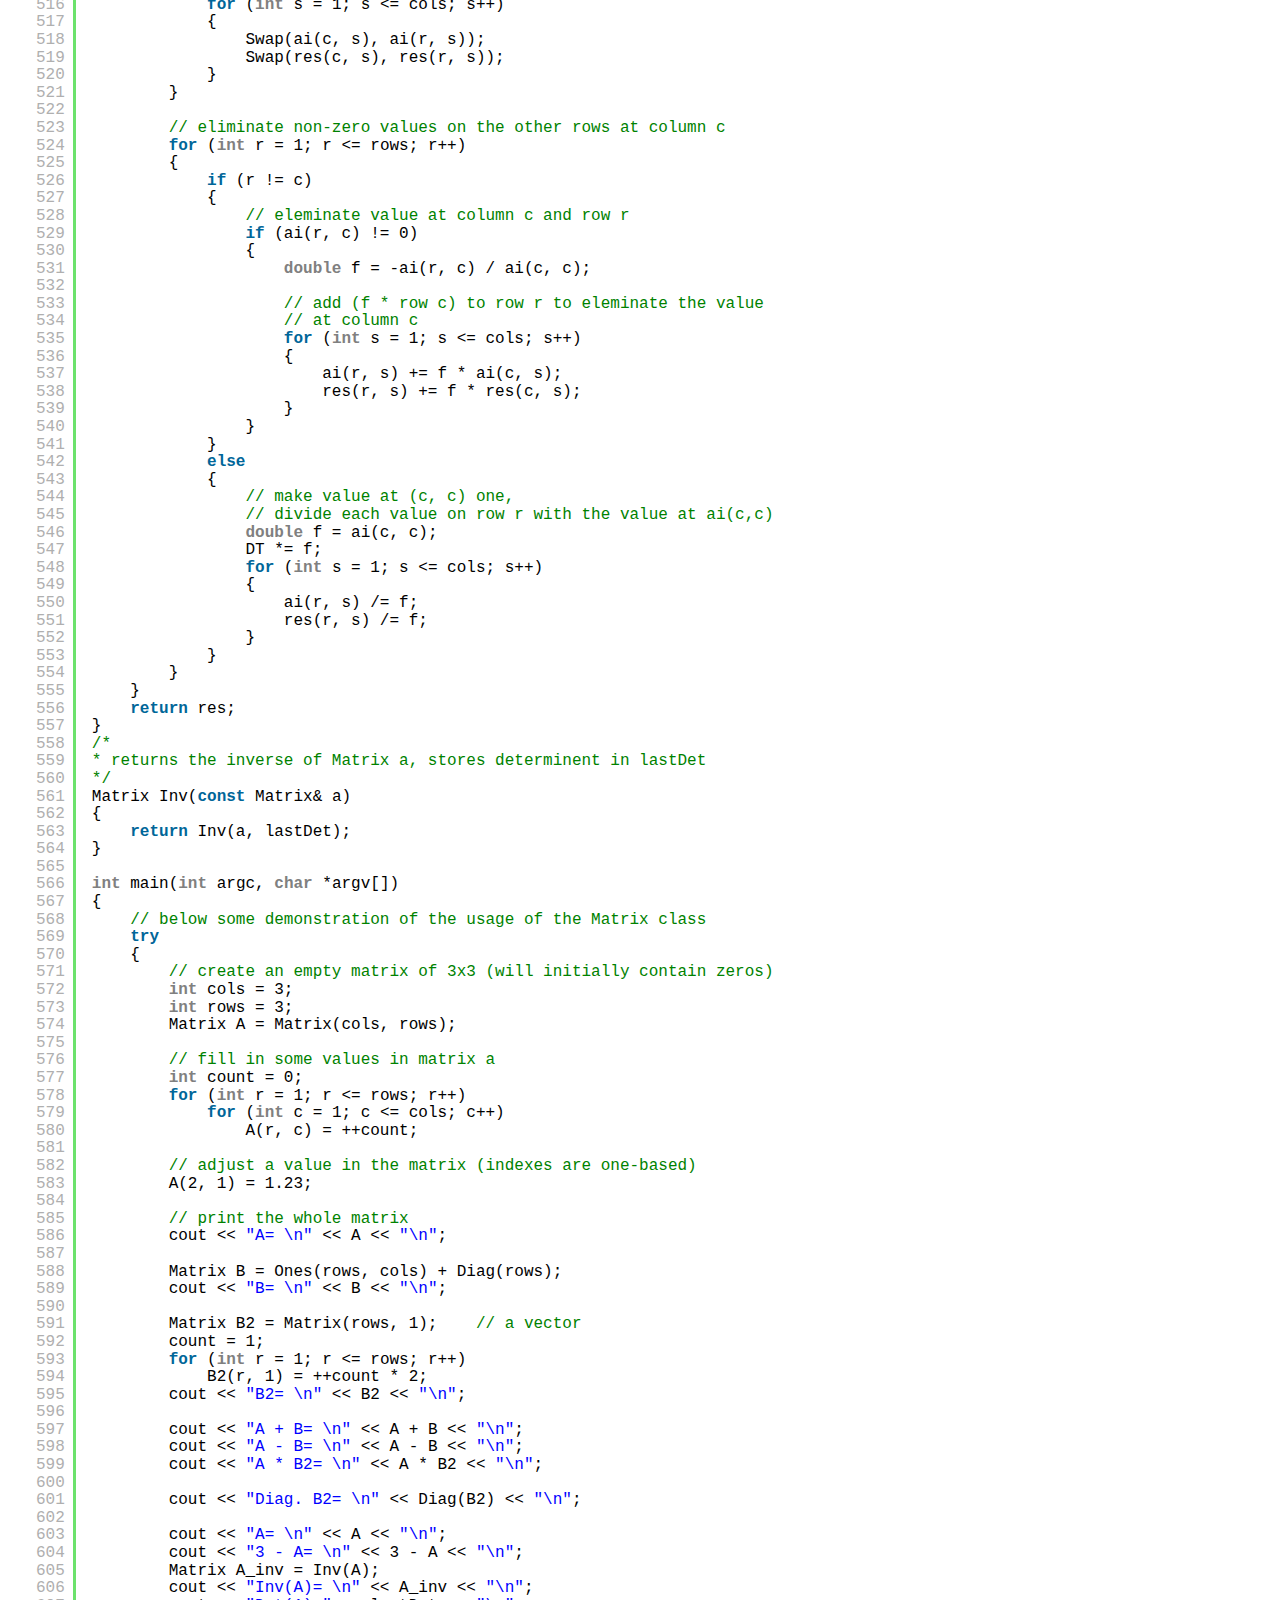
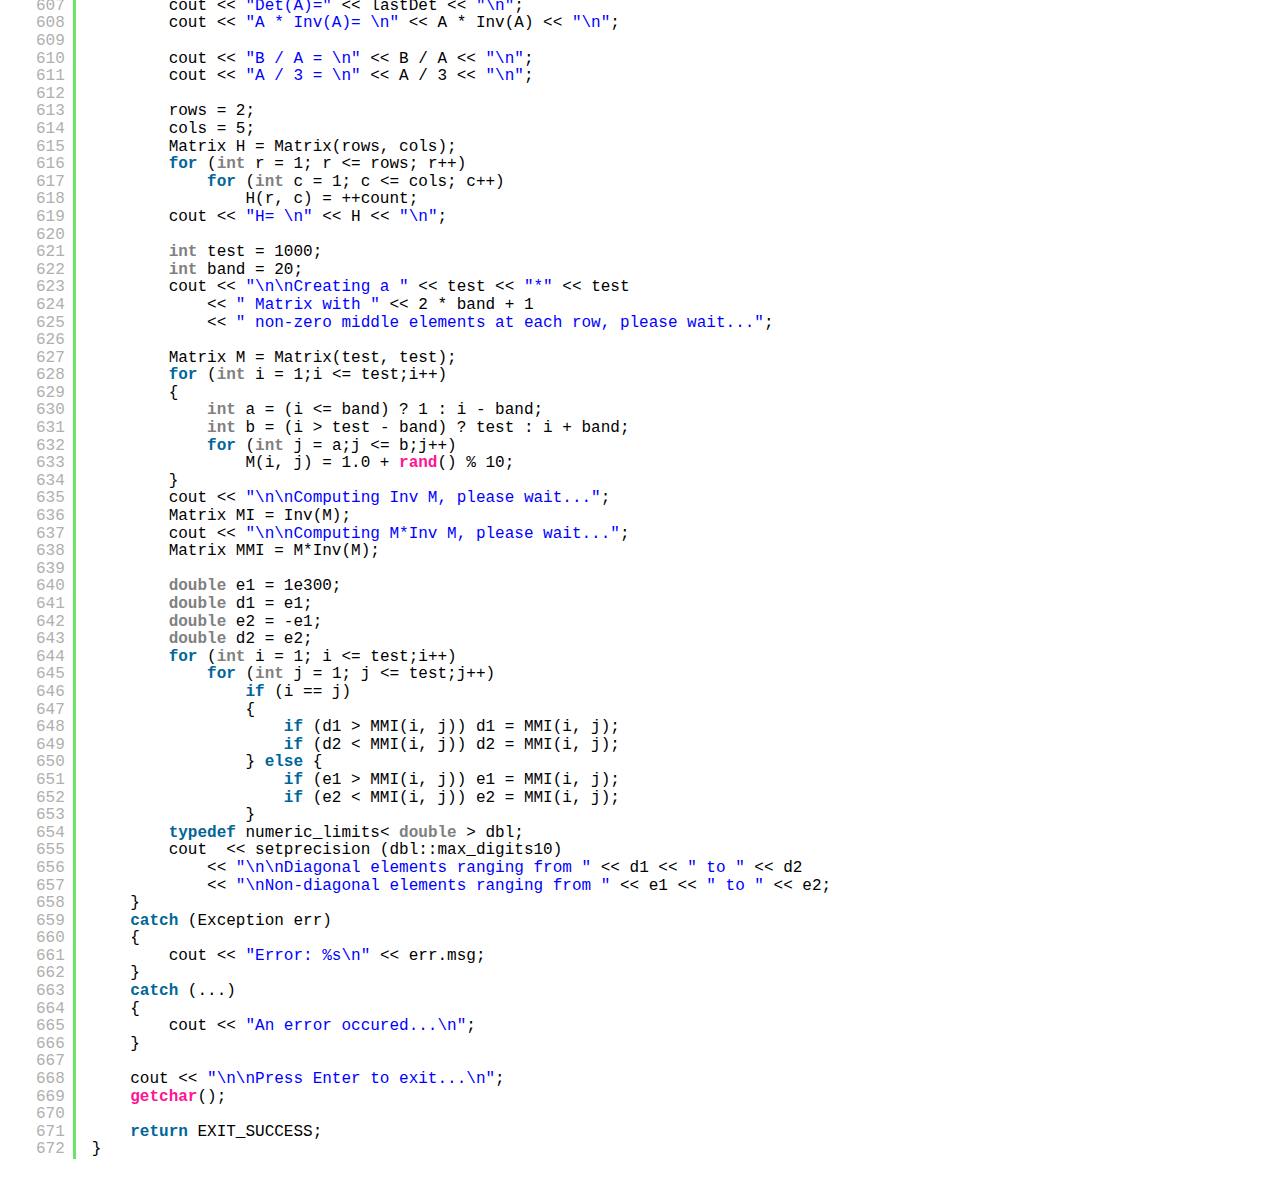
<file: matrix.html>
<!DOCTYPE html>
<html xmlns="http://www.w3.org/1999/xhtml">
<head>
<title>
Some simple C++ programs
</title>
<link rel="stylesheet" type="text/css" href="style.css">
<link href="shCore.css" rel="stylesheet" type="text/css" />
<link href="shThemeDefault.css" rel="stylesheet" type="text/css" />
</head>

<body onload="putfields();">
<div class="bodysection">

<div class="topsection">
	<h1>
		Matrix class in C++
	</h1>
</div>

<div class="mainsection">
	<p>
		<a href="index.html">Back to Home</a>
	</p>
	<h1>
		Introduction:
	</h1>
	<p>
		Matrix is a simple c++ program including operations and functions for matrices.
	</p>
	<p>
		The program is a modified version of Matrix class by Jos de Jong.
	</p>
	<p>
		It supports operators: + - * / and output operator <<
	</p>
	<p>
		It supports functions: Ones, Zeros, Diag.	
	</p>	
	
	<h1>
		About:
	</h1>
	<p>
		matrix program modified by Hamid Soltani. (gmail: hsoltanim)
	</p>
	
	<h1>
		Code:
	</h1>
	<p>
		Download <a href="matrix.cpp">matrix.cpp</a>
	</p>
<pre class='brush: cpp'>
/*
A simple matrix class
c++ code
Author: Jos de Jong, Nov 2007. Updated March 2010
Modified by by Hamid Soltani. (gmail: hsoltanim)
<< opeator added, Inv function improved, some minor changes
https://csvparser.github.io/
Last modified: Aug. 2016.

With this class you can:
- create a 2D matrix with custom size
- get/set the cell values
- use operators +, -, *, /
- use functions Ones(), Zeros(), Diag(), Inv()
- print the content of the matrix

Usage:
you can create a matrix by:
Matrix A;
Matrix A = Matrix(rows, cols);
Matrix A = B;

you can get and set matrix elements by:
A(2,3) = 5.6;    // set an element of Matix A
value = A(3,1);   // get an element of Matrix A
value = A.get(3,1); // get an element of a constant Matrix A
A = B;        // copy content of Matrix B to Matrix A

you can apply operations with matrices and doubles:
A = B + C;
A = B - C;
A = -B;
A = B * C;
A = B / C;

the following functions are available:
A = Ones(rows, cols);
A = Zeros(rows, cols);
A = Diag(n);
A = Diag(B);
A = Inv(B);
cols = A.GetCols();
rows = A.GetRows();

you can quick-print the content of a matrix with << operator
*/

#include "stdafx.h"

#include < cstdlib >
#include < cstdio >
#include < math.h >

#include < iostream >
#include < iomanip > 
#include < limits >
using namespace std;

// Declarations
class Matrix;
static double lastDet; // Determinant computed by Inv function
Matrix Diag(const int n); 
Matrix Diag(const Matrix& v);
Matrix Inv(const Matrix& a);
Matrix Ones(const int rows, const int cols);
int Size(const Matrix& a, const int i);
Matrix Zeros(const int rows, const int cols);


/*
 * a simple exception class
 * you can create an exeption by entering: throw Exception("...Error description...");
 * and get the error message from the data msg for displaying: err.msg
 */
class Exception
{
public:
	const char* msg;
	Exception(const char* arg) : msg(arg) {	}
};


class Matrix
{
private:
	int rows;
	int cols;
	double** p;     // pointer to a matrix with doubles

public:
	// constructor
	Matrix()
	{
		p = NULL;
		rows = 0;
		cols = 0;
	}

	// constructor
	Matrix(const int row_count, const int column_count)
	{
		// create a Matrix object with given number of rows and columns
		p = NULL;

		if (row_count > 0 && column_count > 0)
		{
			rows = row_count;
			cols = column_count;

			p = new double*[rows];
			for (int r = 0; r < rows; r++)
			{
				p[r] = new double[cols];

				// initially fill in zeros for all values in the matrix;
				for (int c = 0; c < cols; c++)
					p[r][c] = 0;
			}
		}
	}

	// assignment operator
	Matrix(const Matrix& a)
	{
		rows = a.rows;
		cols = a.cols;
		p = new double*[a.rows];
		for (int r = 0; r < a.rows; r++)
		{
			p[r] = new double[a.cols];

			// copy the values from the matrix a
			for (int c = 0; c < a.cols; c++)
				p[r][c] = a.p[r][c];
		}
	}

	// index operator. You can use this class like myMatrix(col, row)
	// the indexes are one-based, not zero based.
	double& operator()(const int r, const int c)
	{
		if (p != NULL && r > 0 && r <= rows && c > 0 && c <= cols)
			return p[r - 1][c - 1];
		else
			throw Exception("Subscript out of range");
	}

	// index operator. You can use this class like myMatrix.get(col, row)
	// the indexes are one-based, not zero based.
	// use this function get if you want to read from a const Matrix
	double get(const int r, const int c) const
	{
		if (p != NULL && r > 0 && r <= rows && c > 0 && c <= cols)
			return p[r - 1][c - 1];
		else
			throw Exception("Subscript out of range");
	}

	// assignment operator
	Matrix& operator= (const Matrix& a)
	{
		rows = a.rows;
		cols = a.cols;
		p = new double*[a.rows];
		for (int r = 0; r < a.rows; r++)
		{
			p[r] = new double[a.cols];

			// copy the values from the matrix a
			for (int c = 0; c < a.cols; c++)
				p[r][c] = a.p[r][c];
		}
		return *this;
	}

	// add a double value (elements wise)
	Matrix& Add(const double v)
	{
		for (int r = 0; r < rows; r++)
			for (int c = 0; c < cols; c++)
				p[r][c] += v;
		return *this;
	}

	// subtract a double value (elements wise)
	Matrix& Subtract(const double v)
	{
		return Add(-v);
	}

	// multiply a double value (elements wise)
	Matrix& Multiply(const double v)
	{
		for (int r = 0; r < rows; r++)
			for (int c = 0; c < cols; c++)
				p[r][c] *= v;
		return *this;
	}

	// divide a double value (elements wise)
	Matrix& Divide(const double v)
	{
		return Multiply(1 / v);
	}

	// addition of Matrix with Matrix
	friend Matrix operator+(const Matrix& a, const Matrix& b)
	{
		// check if the dimensions match
		if (a.rows == b.rows && a.cols == b.cols)
		{
			Matrix res(a.rows, a.cols);

			for (int r = 0; r < a.rows; r++)
				for (int c = 0; c < a.cols; c++)
					res.p[r][c] = a.p[r][c] + b.p[r][c];
			return res;
		}
		else	
			throw Exception("Dimensions does not match");

		// return an empty matrix (this never happens but just for safety)
		return Matrix();
	}

	// addition of Matrix with double
	friend Matrix operator+ (const Matrix& a, const double b)
	{
		Matrix res = a;
		res.Add(b);
		return res;
	}
	// addition of double with Matrix
	friend Matrix operator+ (const double b, const Matrix& a)
	{
		Matrix res = a;
		res.Add(b);
		return res;
	}

	// subtraction of Matrix with Matrix
	friend Matrix operator- (const Matrix& a, const Matrix& b)
	{
		// check if the dimensions match
		if (a.rows == b.rows && a.cols == b.cols)
		{
			Matrix res(a.rows, a.cols);

			for (int r = 0; r < a.rows; r++)
				for (int c = 0; c < a.cols; c++)
					res.p[r][c] = a.p[r][c] - b.p[r][c];
			return res;
		}
		else
			throw Exception("Dimensions does not match");

		// return an empty matrix (this never happens but just for safety)
		return Matrix();
	}

	// subtraction of Matrix with double
	friend Matrix operator- (const Matrix& a, const double b)
	{
		Matrix res = a;
		res.Subtract(b);
		return res;
	}
	// subtraction of double with Matrix
	friend Matrix operator- (const double b, const Matrix& a)
	{
		Matrix res = -a;
		res.Add(b);
		return res;
	}

	// operator unary minus
	friend Matrix operator- (const Matrix& a)
	{
		Matrix res(a.rows, a.cols);

		for (int r = 0; r < a.rows; r++)
			for (int c = 0; c < a.cols; c++)
				res.p[r][c] = -a.p[r][c];

		return res;
	}

	// operator multiplication
	friend Matrix operator* (const Matrix& a, const Matrix& b)
	{
		// check if the dimensions match
		if (a.cols == b.rows)
		{
			Matrix res(a.rows, b.cols);

			for (int r = 0; r < a.rows; r++)
				for (int c_res = 0; c_res < b.cols; c_res++)
					for (int c = 0; c < a.cols; c++)
						res.p[r][c_res] += a.p[r][c] * b.p[c][c_res];

			return res;
		}
		else
			throw Exception("Dimensions does not match");

		// return an empty matrix (this never happens but just for safety)
		return Matrix();
	}

	// multiplication of Matrix with double
	friend Matrix operator* (const Matrix& a, const double b)
	{
		Matrix res = a;
		res.Multiply(b);
		return res;
	}
	// multiplication of double with Matrix
	friend Matrix operator* (const double b, const Matrix& a)
	{
		Matrix res = a;
		res.Multiply(b);
		return res;
	}

	// division of Matrix with Matrix
	friend Matrix operator/ (const Matrix& a, const Matrix& b)
	{
		// check if the dimensions match: must be square and equal sizes
		if (a.rows == a.cols && a.rows == a.cols && b.rows == b.cols)
		{
			Matrix res(a.rows, a.cols);

			res = a * Inv(b);

			return res;
		}
		else
			throw Exception("Dimensions does not match");

		// return an empty matrix (this never happens but just for safety)
		return Matrix();
	}

	// division of Matrix with double
	friend Matrix operator/ (const Matrix& a, const double b)
	{
		Matrix res = a;
		res.Divide(b);
		return res;
	}

	// division of double with Matrix
	friend Matrix operator/ (const double b, const Matrix& a)
	{
		Matrix b_matrix(1, 1);
		b_matrix(1, 1) = b;

		Matrix res = b_matrix / a;
		return res;
	}

	// returns the number of rows
	int GetRows() const
	{
		return rows;
	}

	// returns the number of columns
	int GetCols() const
	{
		return cols;
	}

	// output operator
	friend ostream& operator<<(ostream& os, const Matrix& M)
	{
		if (M.p != NULL)
			for (int r = 0; r < M.rows; r++)
				for (int c = 0; c < M.cols; c++)
					os << ((c==0) ? ((r == 0) ? "[" : " ") : "")
					   << setw(10) << setprecision(4) << M.p[r][c] 
					   << ((c == M.cols - 1) ? ((r == M.rows - 1) ? "]" : ";\n") : ",");
		else
			os << "[ ]";
		return os;
	}

public:
	// destructor
	~Matrix()
	{
		// clean up allocated memory
		for (int r = 0; r < rows; r++)
		{
			delete p[r];
		}
		delete p;
		p = NULL;
	}

};

/**
* returns a matrix with size cols x rows with ones as values
*/
Matrix Ones(const int rows, const int cols)
{
	Matrix res = Matrix(rows, cols);

	for (int r = 1; r <= rows; r++)
		for (int c = 1; c <= cols; c++)
			res(r, c) = 1;

	return res;
}

/**
* returns a matrix with size cols x rows with zeros as values
*/
Matrix Zeros(const int rows, const int cols)
{
	return Matrix(rows, cols);
}


/**
* returns a diagonal matrix with size n x n with ones at the diagonal
* @param  v a vector
* @return a diagonal matrix with ones on the diagonal
*/
Matrix Diag(const int n)
{
	Matrix res = Matrix(n, n);
	for (int i = 1; i <= n; i++)
		res(i, i) = 1;
	return res;
}

/**
* returns a diagonal matrix
* @param  v a vector
* @return a diagonal matrix with the given vector v on the diagonal
*/
Matrix Diag(const Matrix& v)
{
	Matrix res;
	if (v.GetCols() == 1)
	{
		// the given matrix is a vector n x 1
		int rows = v.GetRows();
		res = Matrix(rows, rows);

		// copy the values of the vector to the matrix
		for (int r = 1; r <= rows; r++)
			res(r, r) = v.get(r, 1);
	}
	else if (v.GetRows() == 1)
	{
		// the given matrix is a vector 1 x n
		int cols = v.GetCols();
		res = Matrix(cols, cols);

		// copy the values of the vector to the matrix
		for (int c = 1; c <= cols; c++)
			res(c, c) = v.get(1, c);
	}
	else
		throw Exception("Parameter for diag must be a vector");
	return res;
}

// swap two values
void Swap(double& a, double& b)
{
	double temp = a;
	a = b;
	b = temp;
}

/*
* returns the inverse of Matrix a, stores determinent in DT
*/
Matrix Inv(const Matrix& a, double& DT)
{
	Matrix res;
	int rows = a.GetRows();
	int cols = a.GetRows();

	if (rows != cols)
	{
		throw Exception("Matrix must be square");
		return res;
	}
	// this is a matrix of 3 x 3 or larger
	// calculate inverse using gauss-jordan elimination
	//   http://mathworld.wolfram.com/MatrixInverse.html
	//   http://math.uww.edu/~mcfarlat/inverse.htm
	res = Diag(rows);   // a diagonal matrix with ones at the diagonal
	Matrix ai = a;    // make a copy of Matrix a
	DT = 1;
	for (int c = 1; c <= cols; c++)
	{
		// element (c, c) should be non zero. if not, swap content
		// of lower rows
		int r;
		for (r = c; r <= rows && ai(r, c) == 0; r++) {	}
		if (r >rows)
		{
			DT = 0;
			throw Exception("Determinant of matrix is zero");
			return res;
		}
		if (r != c)
		{
			// swap rows
			for (int s = 1; s <= cols; s++)
			{
				Swap(ai(c, s), ai(r, s));
				Swap(res(c, s), res(r, s));
			}
		}

		// eliminate non-zero values on the other rows at column c
		for (int r = 1; r <= rows; r++)
		{
			if (r != c)
			{
				// eleminate value at column c and row r
				if (ai(r, c) != 0)
				{
					double f = -ai(r, c) / ai(c, c);

					// add (f * row c) to row r to eleminate the value
					// at column c
					for (int s = 1; s <= cols; s++)
					{
						ai(r, s) += f * ai(c, s);
						res(r, s) += f * res(c, s);
					}
				}
			}
			else
			{
				// make value at (c, c) one,
				// divide each value on row r with the value at ai(c,c)
				double f = ai(c, c);
				DT *= f;
				for (int s = 1; s <= cols; s++)
				{
					ai(r, s) /= f;
					res(r, s) /= f;
				}
			}
		}
	}
	return res;
}
/*
* returns the inverse of Matrix a, stores determinent in lastDet
*/
Matrix Inv(const Matrix& a)
{
	return Inv(a, lastDet);
}

int main(int argc, char *argv[])
{
	// below some demonstration of the usage of the Matrix class
	try
	{
		// create an empty matrix of 3x3 (will initially contain zeros)
		int cols = 3;
		int rows = 3;
		Matrix A = Matrix(cols, rows);

		// fill in some values in matrix a
		int count = 0;
		for (int r = 1; r <= rows; r++)
			for (int c = 1; c <= cols; c++)
				A(r, c) = ++count;

		// adjust a value in the matrix (indexes are one-based)
		A(2, 1) = 1.23;

		// print the whole matrix
		cout << "A= \n" << A << "\n";

		Matrix B = Ones(rows, cols) + Diag(rows);
		cout << "B= \n" << B << "\n";

		Matrix B2 = Matrix(rows, 1);    // a vector
		count = 1;
		for (int r = 1; r <= rows; r++)
			B2(r, 1) = ++count * 2;
		cout << "B2= \n" << B2 << "\n";

		cout << "A + B= \n" << A + B << "\n";
		cout << "A - B= \n" << A - B << "\n";
		cout << "A * B2= \n" << A * B2 << "\n";

		cout << "Diag. B2= \n" << Diag(B2) << "\n";

		cout << "A= \n" << A << "\n";
		cout << "3 - A= \n" << 3 - A << "\n";
		Matrix A_inv = Inv(A);
		cout << "Inv(A)= \n" << A_inv << "\n";
		cout << "Det(A)=" << lastDet << "\n";
		cout << "A * Inv(A)= \n" << A * Inv(A) << "\n";

		cout << "B / A = \n" << B / A << "\n";
		cout << "A / 3 = \n" << A / 3 << "\n";

		rows = 2;
		cols = 5;
		Matrix H = Matrix(rows, cols);
		for (int r = 1; r <= rows; r++)
			for (int c = 1; c <= cols; c++)
				H(r, c) = ++count;
		cout << "H= \n" << H << "\n";

		int test = 1000;
		int band = 20;
		cout << "\n\nCreating a " << test << "*" << test
			<< " Matrix with " << 2 * band + 1
			<< " non-zero middle elements at each row, please wait...";

		Matrix M = Matrix(test, test);
		for (int i = 1;i <= test;i++)
		{
			int a = (i <= band) ? 1 : i - band;
			int b = (i > test - band) ? test : i + band;
			for (int j = a;j <= b;j++)
				M(i, j) = 1.0 + rand() % 10;
		}
		cout << "\n\nComputing Inv M, please wait...";
		Matrix MI = Inv(M);
		cout << "\n\nComputing M*Inv M, please wait...";
		Matrix MMI = M*Inv(M);

		double e1 = 1e300;
		double d1 = e1;
		double e2 = -e1;
		double d2 = e2;
		for (int i = 1; i <= test;i++)
			for (int j = 1; j <= test;j++)
				if (i == j)
				{
					if (d1 > MMI(i, j)) d1 = MMI(i, j);
					if (d2 < MMI(i, j)) d2 = MMI(i, j);
				} else {
					if (e1 > MMI(i, j)) e1 = MMI(i, j);
					if (e2 < MMI(i, j)) e2 = MMI(i, j);
				}
		typedef numeric_limits< double > dbl;
		cout  << setprecision (dbl::max_digits10)
			<< "\n\nDiagonal elements ranging from " << d1 << " to " << d2
			<< "\nNon-diagonal elements ranging from " << e1 << " to " << e2;
	}
	catch (Exception err)
	{
		cout << "Error: %s\n" << err.msg;
	}
	catch (...)
	{
		cout << "An error occured...\n";
	}

	cout << "\n\nPress Enter to exit...\n";
	getchar();

	return EXIT_SUCCESS;
}
</pre>
</div>

</div>
<script src="shCore.js"></script>
<script src="shBrushCpp.js"></script>
<script>
	SyntaxHighlighter.all()
</script>
</body>
</html>
</file>
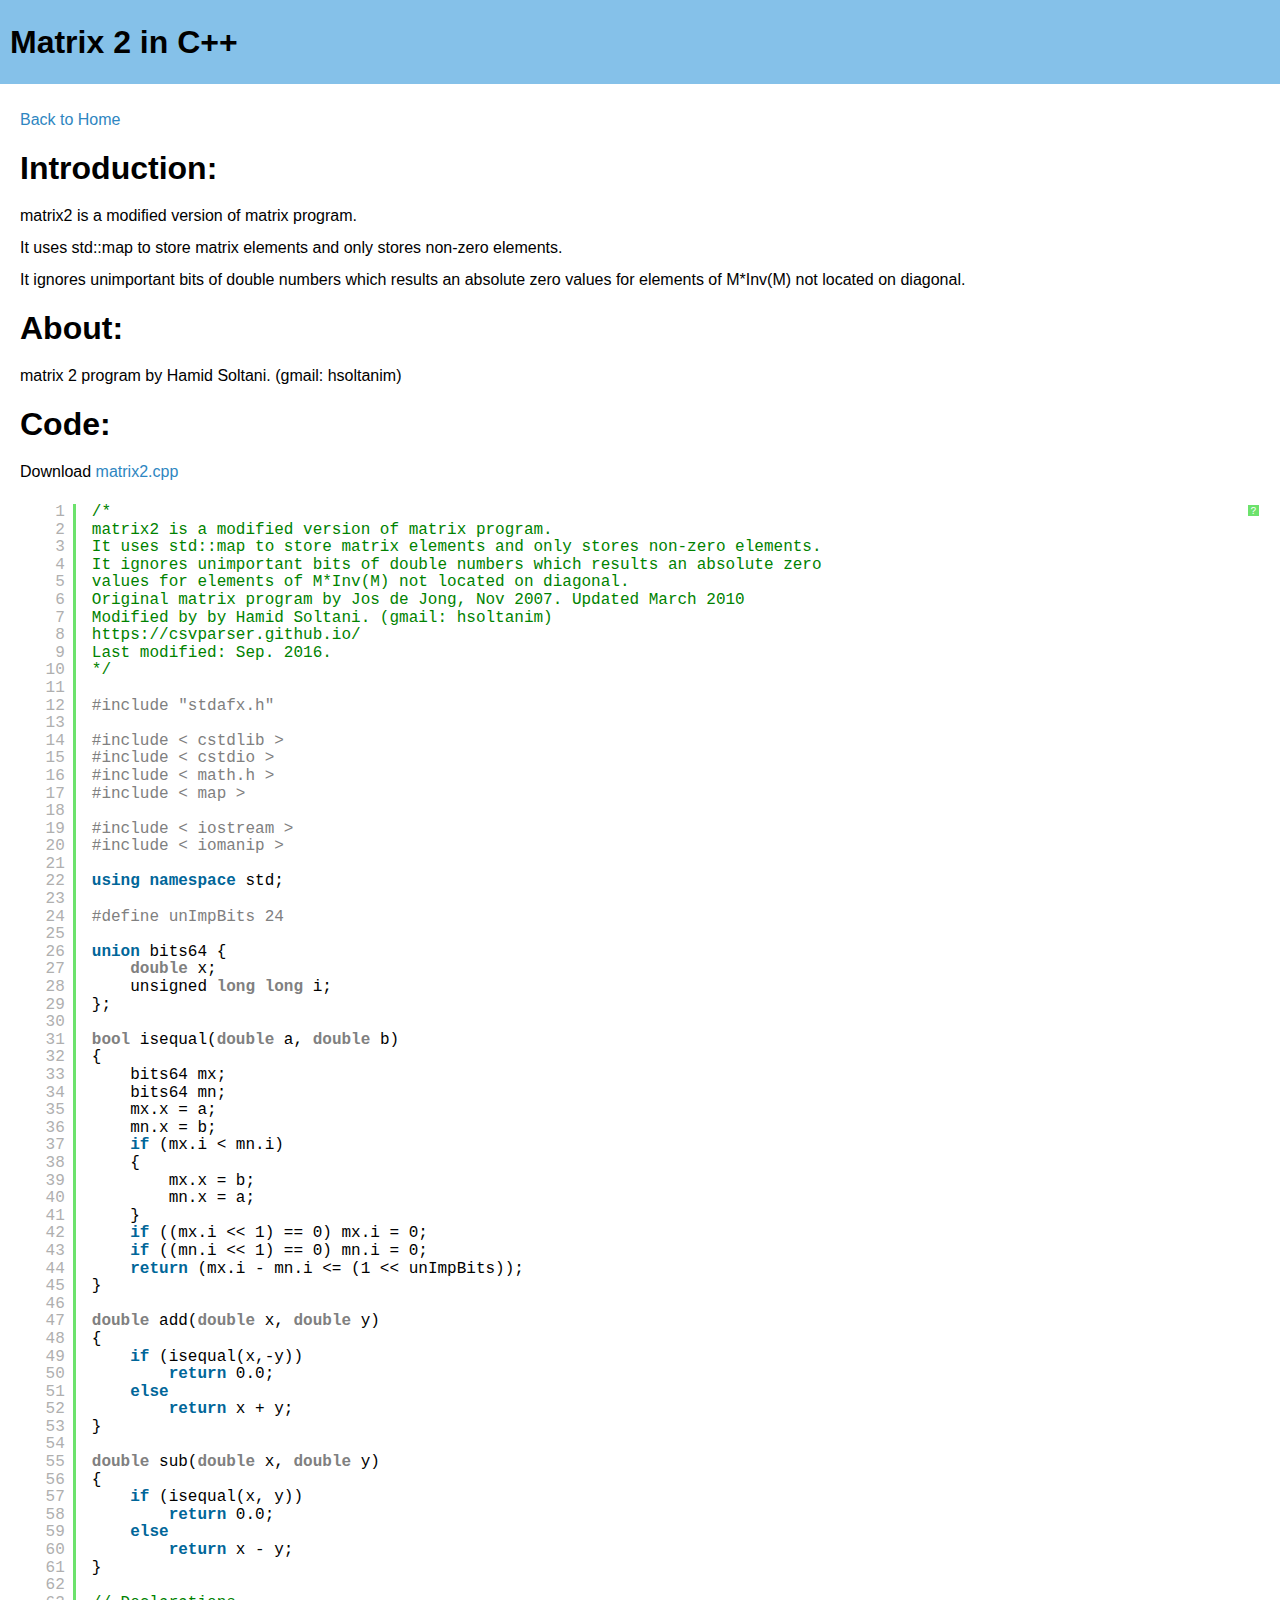
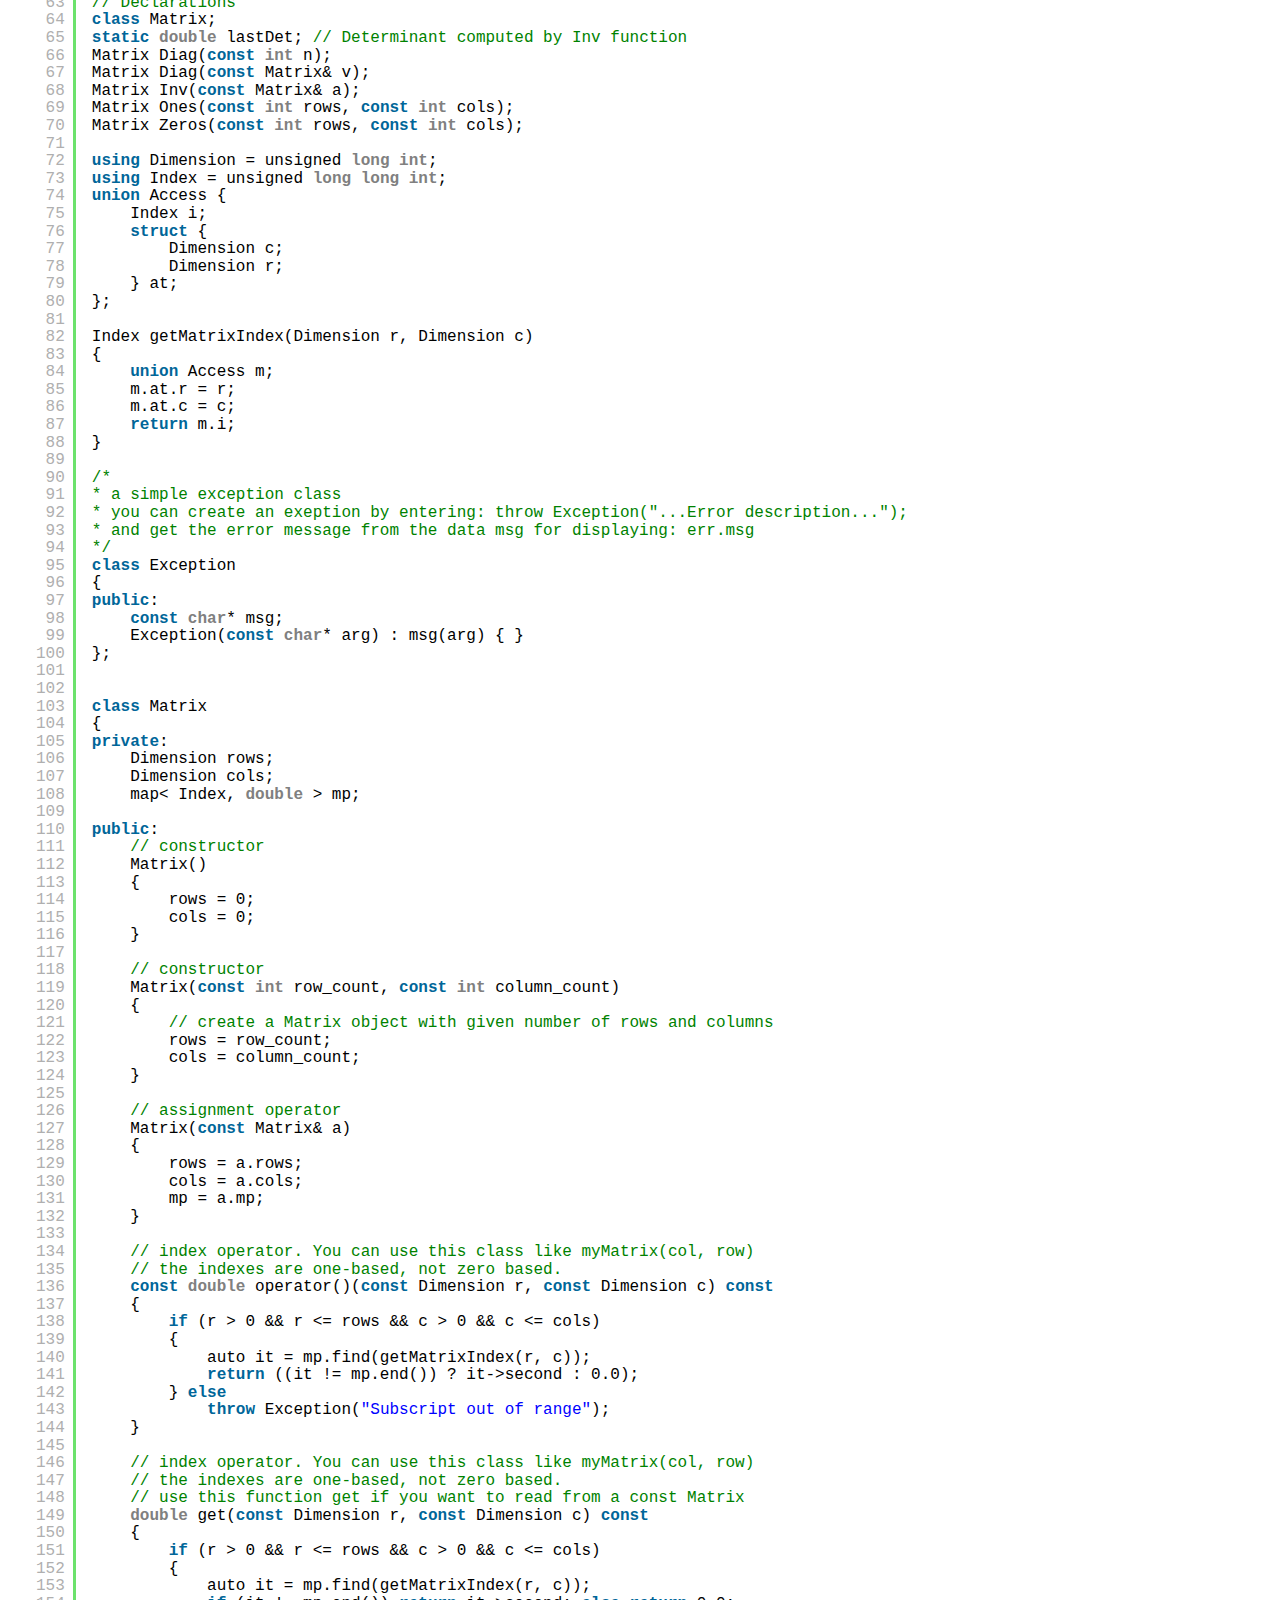
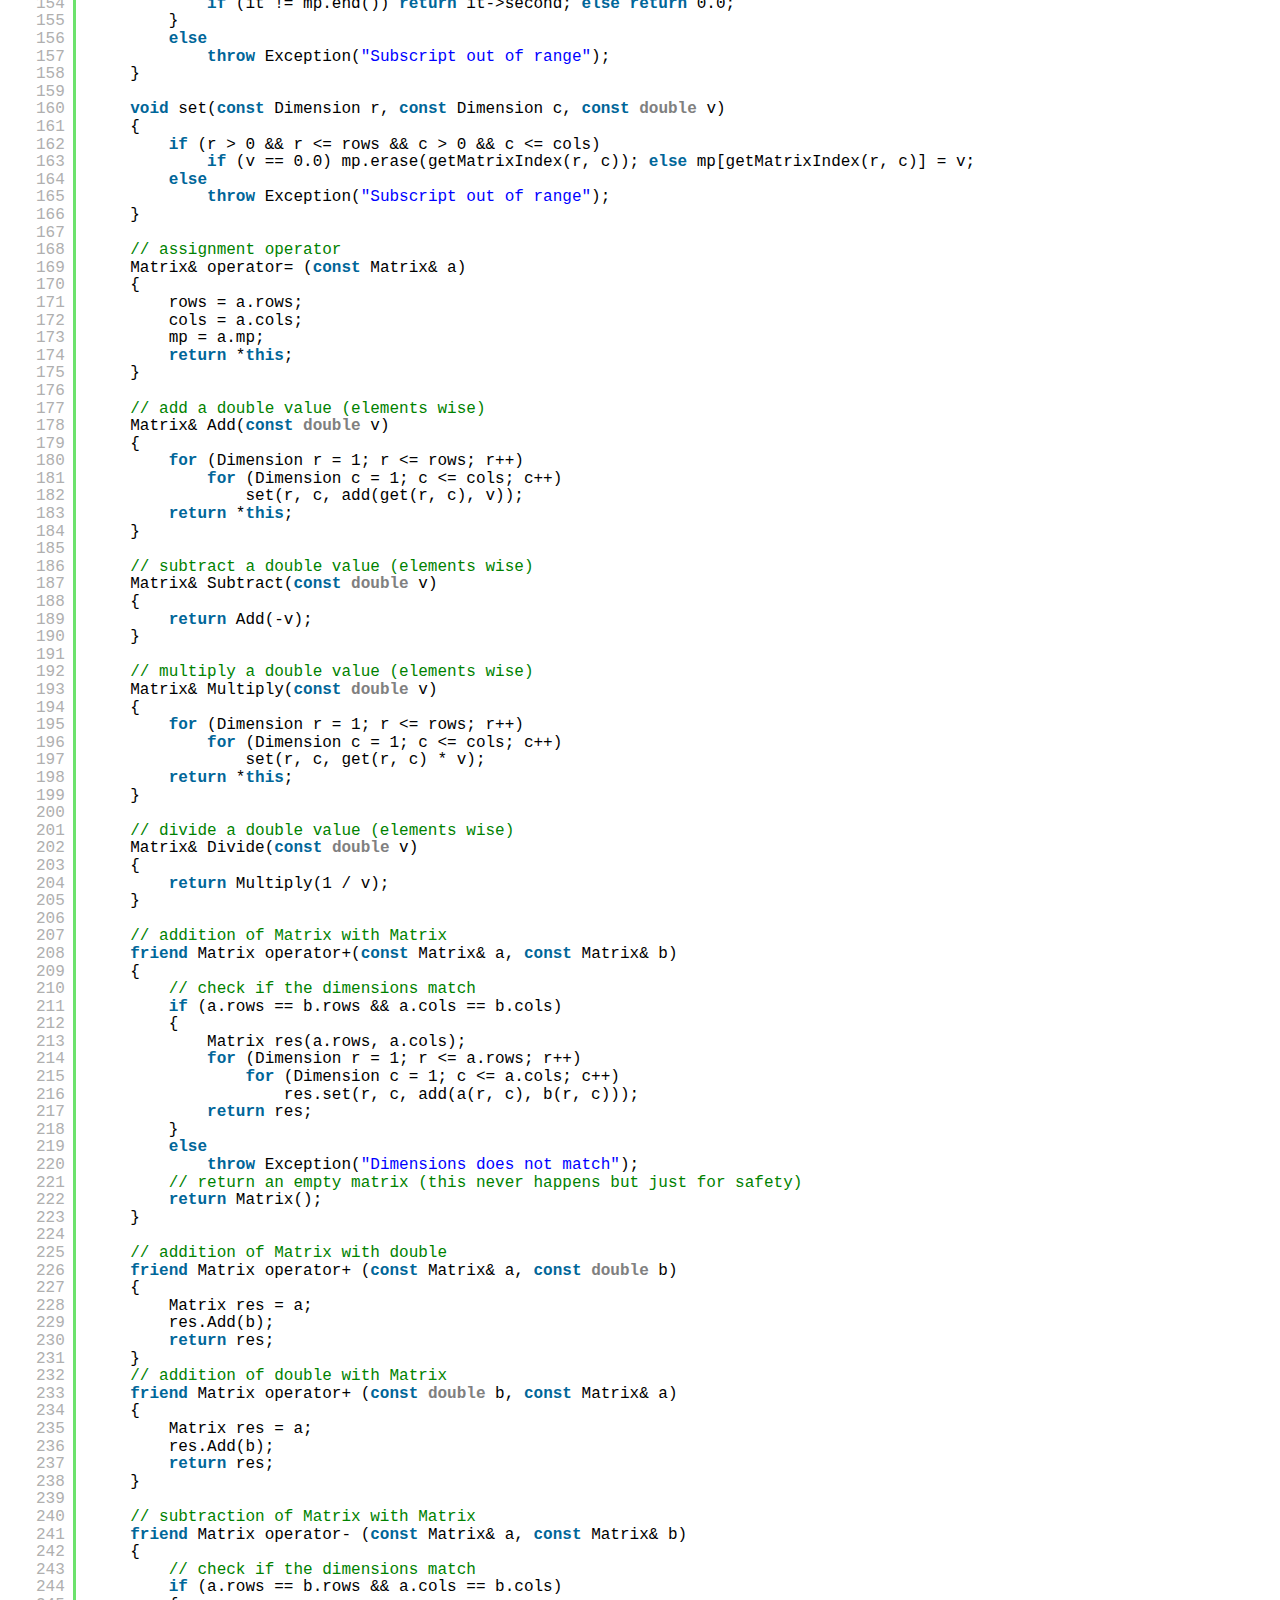
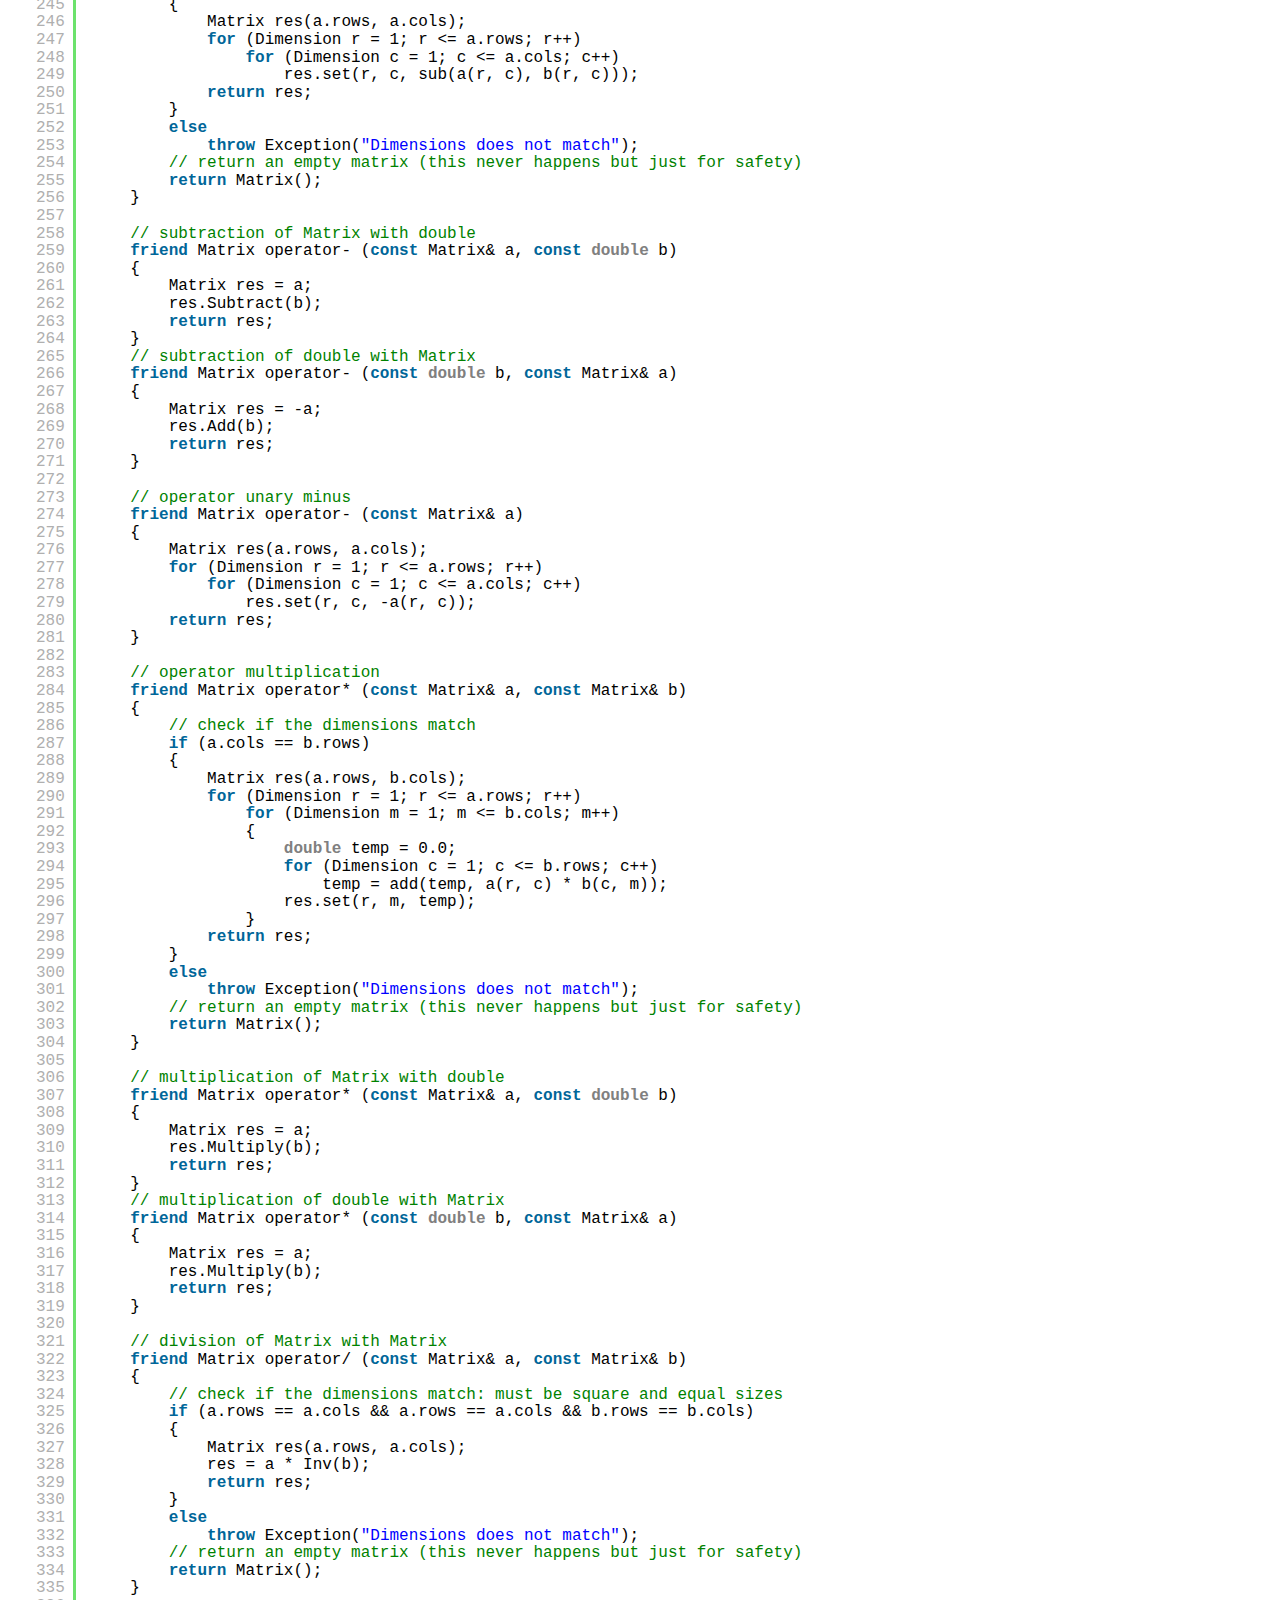
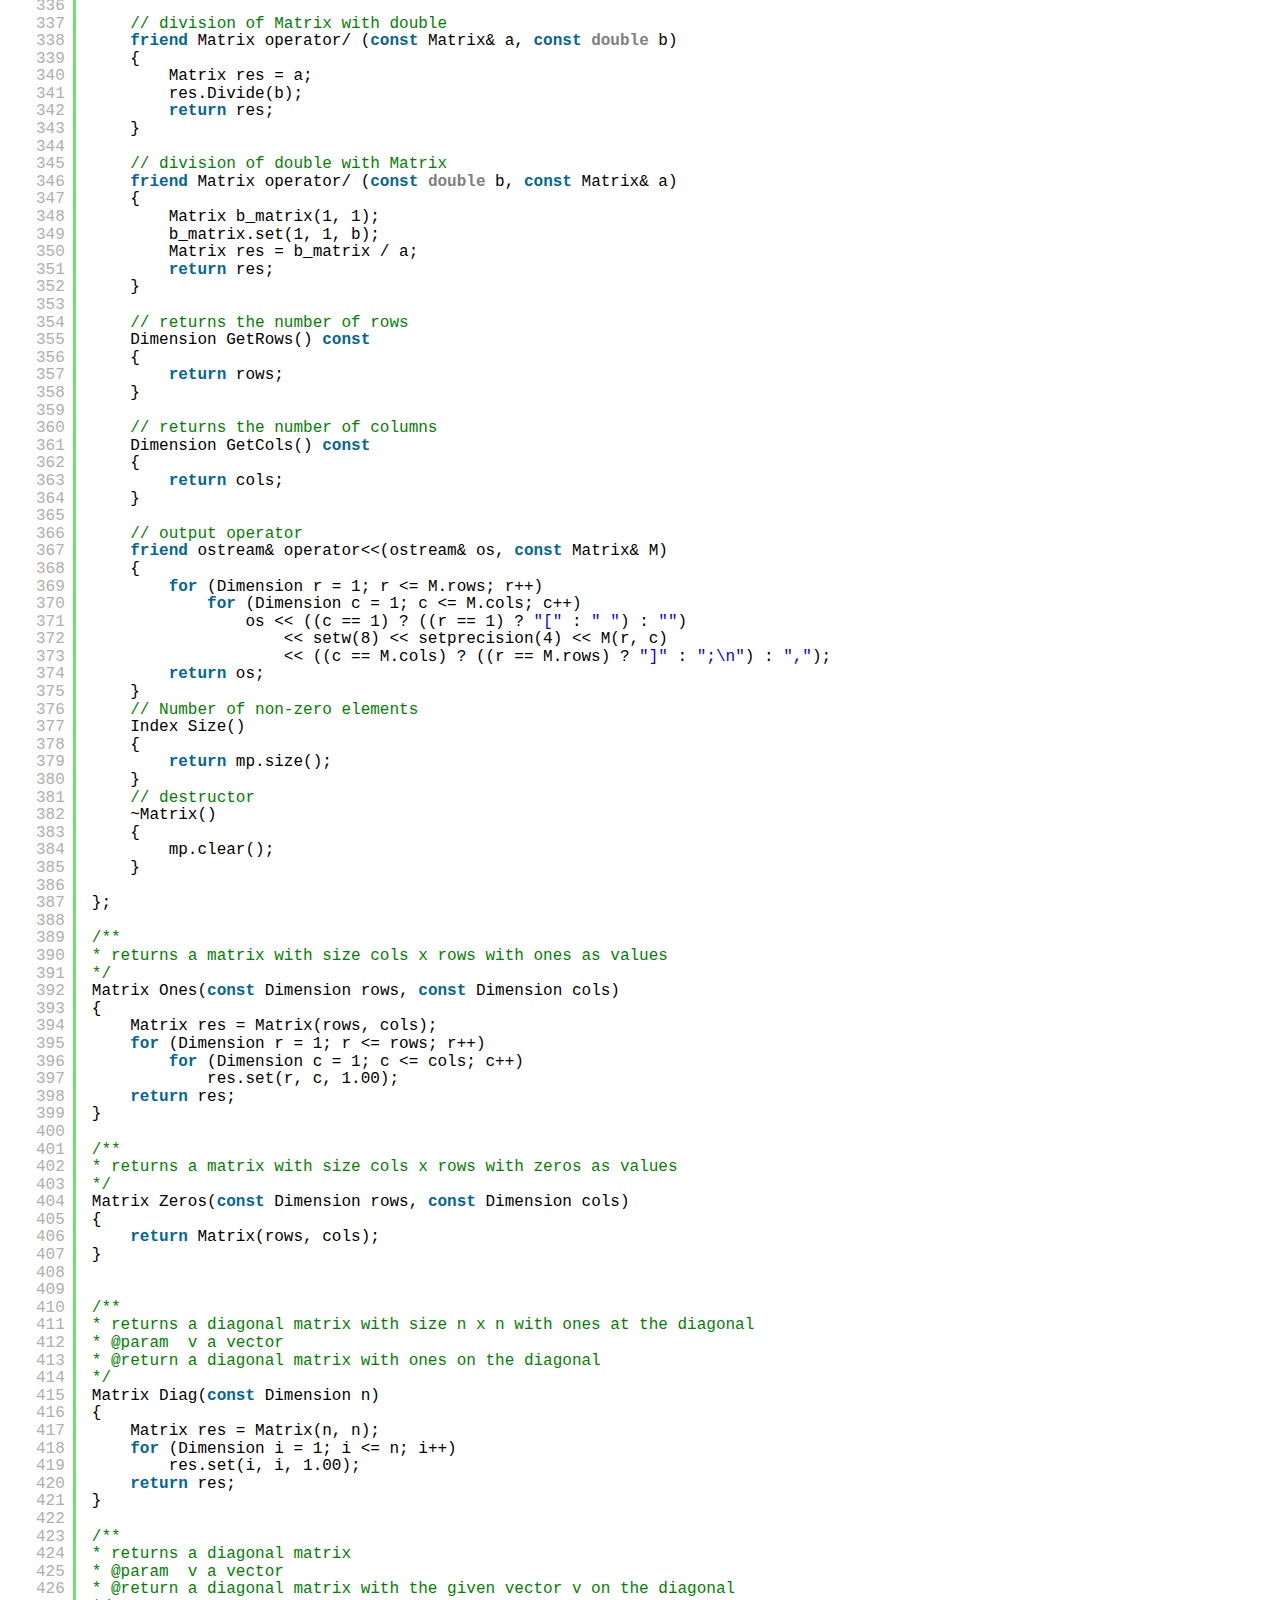
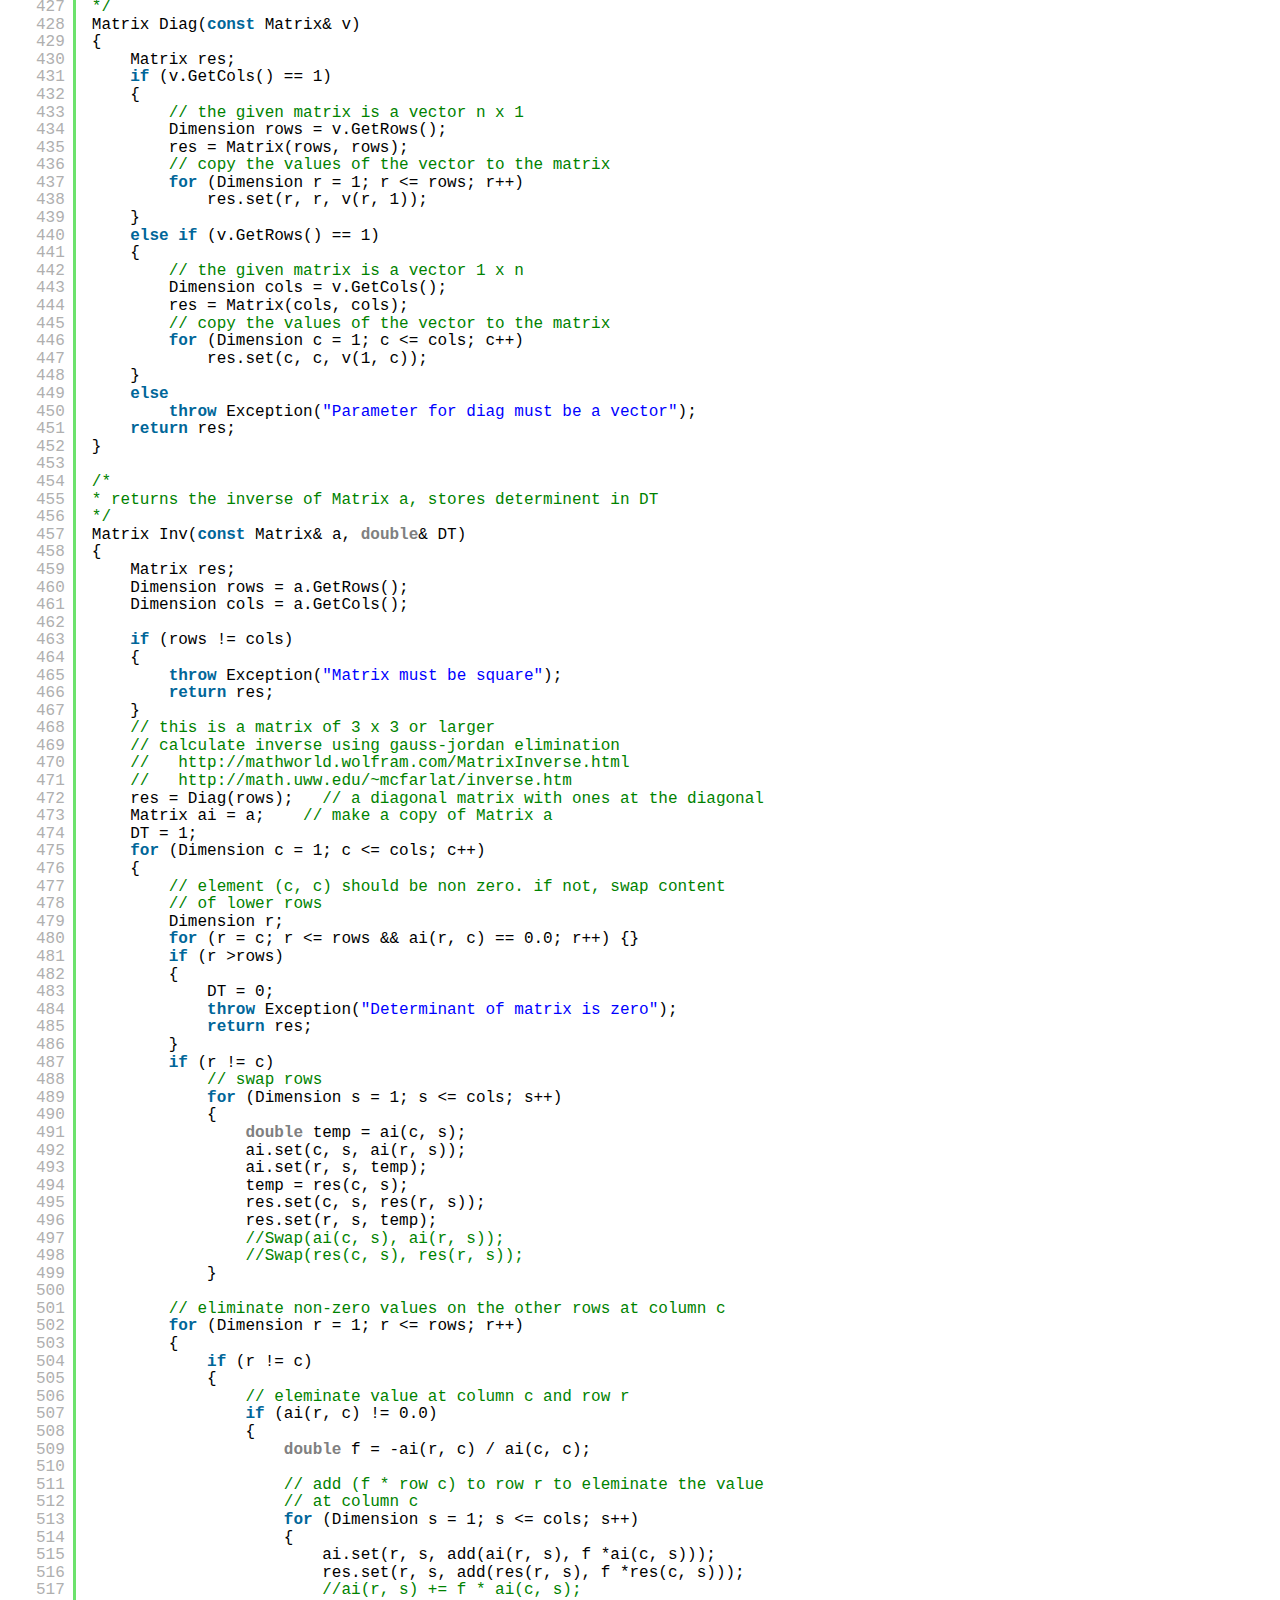
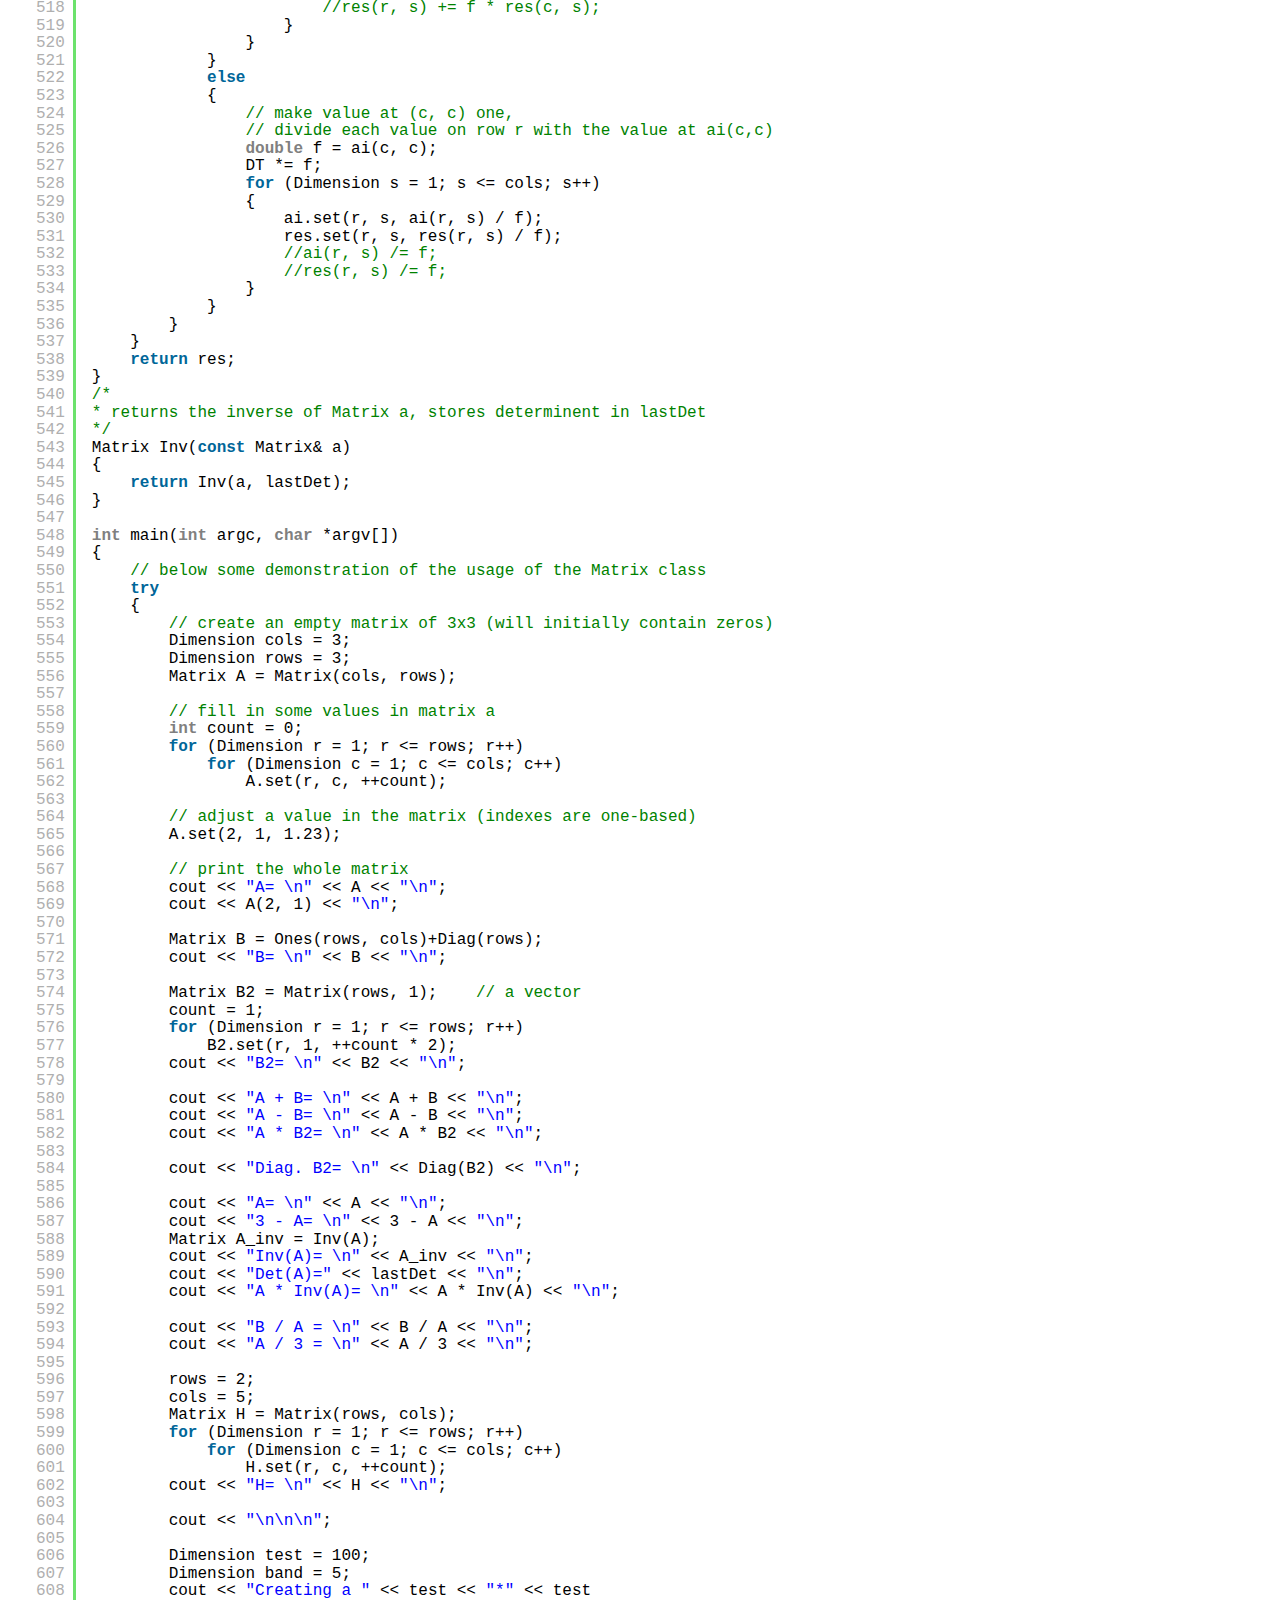
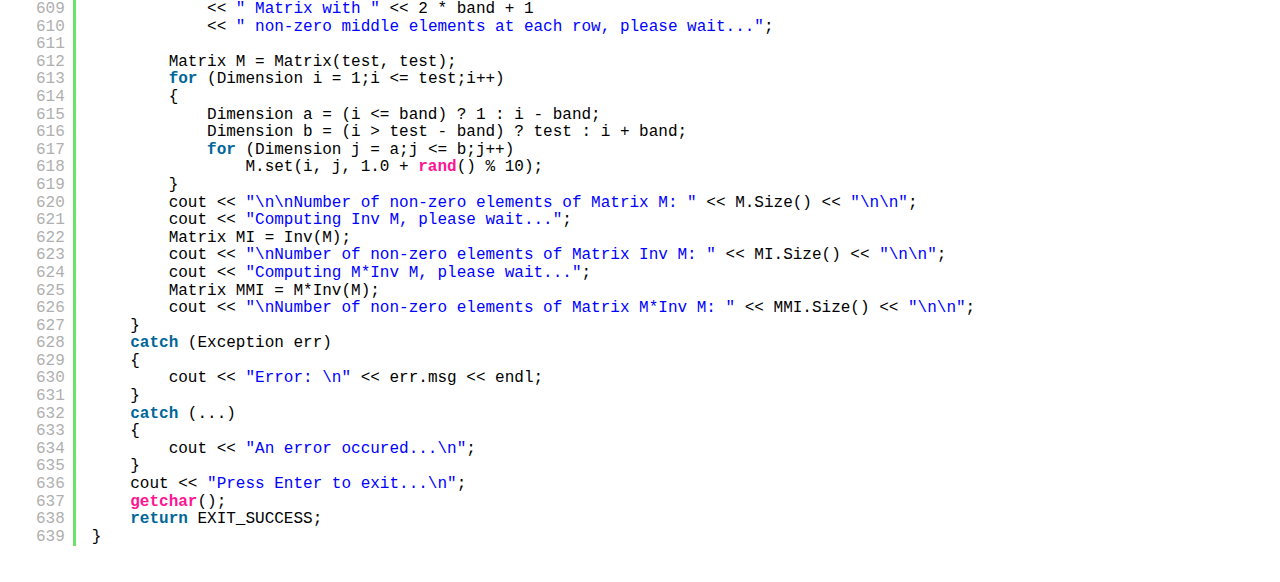
<file: matrix2.html>
<!DOCTYPE html>
<html xmlns="http://www.w3.org/1999/xhtml">
<head>
<title>
Some simple C++ programs
</title>
<link rel="stylesheet" type="text/css" href="style.css">
<link href="shCore.css" rel="stylesheet" type="text/css" />
<link href="shThemeDefault.css" rel="stylesheet" type="text/css" />
</head>

<body onload="putfields();">
<div class="bodysection">

<div class="topsection">
	<h1>
		Matrix 2 in C++
	</h1>
</div>

<div class="mainsection">
	<p>
		<a href="index.html">Back to Home</a>
	</p>
	<h1>
		Introduction:
	</h1>
	<p>	
		matrix2 is a modified version of matrix program.
	</p>
	<p>	
		It uses std::map to store matrix elements and only stores non-zero elements.
	</p>
	<p>	
		It ignores unimportant bits of double numbers which results an absolute zero values for elements of M*Inv(M) not located on diagonal.
	</p>
	
	<h1>
		About:
	</h1>
	<p>
		matrix 2 program by Hamid Soltani. (gmail: hsoltanim)
	</p>
	
	<h1>
		Code:
	</h1>
	<p>
		Download <a href="matrix2.cpp">matrix2.cpp</a>
	</p>
<pre class='brush: cpp'>
/*
matrix2 is a modified version of matrix program.
It uses std::map to store matrix elements and only stores non-zero elements.
It ignores unimportant bits of double numbers which results an absolute zero 
values for elements of M*Inv(M) not located on diagonal.
Original matrix program by Jos de Jong, Nov 2007. Updated March 2010
Modified by by Hamid Soltani. (gmail: hsoltanim)
https://csvparser.github.io/
Last modified: Sep. 2016.
*/

#include "stdafx.h"

#include < cstdlib >
#include < cstdio >
#include < math.h >
#include < map >

#include < iostream >
#include < iomanip > 

using namespace std;

#define unImpBits 24

union bits64 {
	double x;
	unsigned long long i;
};

bool isequal(double a, double b)
{
	bits64 mx;
	bits64 mn;
	mx.x = a;
	mn.x = b;
	if (mx.i < mn.i)
	{
		mx.x = b;
		mn.x = a;
	}
	if ((mx.i << 1) == 0) mx.i = 0;
	if ((mn.i << 1) == 0) mn.i = 0;
	return (mx.i - mn.i <= (1 << unImpBits));
}

double add(double x, double y)
{
	if (isequal(x,-y))
		return 0.0;
	else
		return x + y;
}

double sub(double x, double y)
{
	if (isequal(x, y))
		return 0.0;
	else
		return x - y;
}

// Declarations
class Matrix;
static double lastDet; // Determinant computed by Inv function
Matrix Diag(const int n);
Matrix Diag(const Matrix& v);
Matrix Inv(const Matrix& a);
Matrix Ones(const int rows, const int cols);
Matrix Zeros(const int rows, const int cols);

using Dimension = unsigned long int;
using Index = unsigned long long int;
union Access {
	Index i;
	struct {
		Dimension c;
		Dimension r;
	} at;
};

Index getMatrixIndex(Dimension r, Dimension c)
{
	union Access m;
	m.at.r = r;
	m.at.c = c;
	return m.i;
}

/*
* a simple exception class
* you can create an exeption by entering: throw Exception("...Error description...");
* and get the error message from the data msg for displaying: err.msg
*/
class Exception
{
public:
	const char* msg;
	Exception(const char* arg) : msg(arg) {	}
};


class Matrix
{
private:
	Dimension rows;
	Dimension cols;
	map< Index, double > mp;

public:
	// constructor
	Matrix()
	{
		rows = 0;
		cols = 0;
	}

	// constructor
	Matrix(const int row_count, const int column_count)
	{
		// create a Matrix object with given number of rows and columns
		rows = row_count;
		cols = column_count;
	}

	// assignment operator
	Matrix(const Matrix& a)
	{
		rows = a.rows;
		cols = a.cols;
		mp = a.mp;
	}

	// index operator. You can use this class like myMatrix(col, row)
	// the indexes are one-based, not zero based.
	const double operator()(const Dimension r, const Dimension c) const
	{
		if (r > 0 && r <= rows && c > 0 && c <= cols)
		{
			auto it = mp.find(getMatrixIndex(r, c));
			return ((it != mp.end()) ? it->second : 0.0);
		} else
			throw Exception("Subscript out of range");
	}

	// index operator. You can use this class like myMatrix(col, row)
	// the indexes are one-based, not zero based.
	// use this function get if you want to read from a const Matrix
	double get(const Dimension r, const Dimension c) const
	{
		if (r > 0 && r <= rows && c > 0 && c <= cols)
		{
			auto it = mp.find(getMatrixIndex(r, c));
			if (it != mp.end()) return it->second; else return 0.0;
		}
		else
			throw Exception("Subscript out of range");
	}

	void set(const Dimension r, const Dimension c, const double v)
	{
		if (r > 0 && r <= rows && c > 0 && c <= cols)
			if (v == 0.0) mp.erase(getMatrixIndex(r, c)); else mp[getMatrixIndex(r, c)] = v;
		else
			throw Exception("Subscript out of range");
	}

	// assignment operator
	Matrix& operator= (const Matrix& a)
	{
		rows = a.rows;
		cols = a.cols;
		mp = a.mp;
		return *this;
	}

	// add a double value (elements wise)
	Matrix& Add(const double v)
	{
		for (Dimension r = 1; r <= rows; r++)
			for (Dimension c = 1; c <= cols; c++)
				set(r, c, add(get(r, c), v));
		return *this;
	}

	// subtract a double value (elements wise)
	Matrix& Subtract(const double v)
	{
		return Add(-v);
	}

	// multiply a double value (elements wise)
	Matrix& Multiply(const double v)
	{
		for (Dimension r = 1; r <= rows; r++)
			for (Dimension c = 1; c <= cols; c++)
				set(r, c, get(r, c) * v);
		return *this;
	}

	// divide a double value (elements wise)
	Matrix& Divide(const double v)
	{
		return Multiply(1 / v);
	}

	// addition of Matrix with Matrix
	friend Matrix operator+(const Matrix& a, const Matrix& b)
	{
		// check if the dimensions match
		if (a.rows == b.rows && a.cols == b.cols)
		{
			Matrix res(a.rows, a.cols);
			for (Dimension r = 1; r <= a.rows; r++)
				for (Dimension c = 1; c <= a.cols; c++)
					res.set(r, c, add(a(r, c), b(r, c)));
			return res;
		}
		else
			throw Exception("Dimensions does not match");
		// return an empty matrix (this never happens but just for safety)
		return Matrix();
	}

	// addition of Matrix with double
	friend Matrix operator+ (const Matrix& a, const double b)
	{
		Matrix res = a;
		res.Add(b);
		return res;
	}
	// addition of double with Matrix
	friend Matrix operator+ (const double b, const Matrix& a)
	{
		Matrix res = a;
		res.Add(b);
		return res;
	}

	// subtraction of Matrix with Matrix
	friend Matrix operator- (const Matrix& a, const Matrix& b)
	{
		// check if the dimensions match
		if (a.rows == b.rows && a.cols == b.cols)
		{
			Matrix res(a.rows, a.cols);
			for (Dimension r = 1; r <= a.rows; r++)
				for (Dimension c = 1; c <= a.cols; c++)
					res.set(r, c, sub(a(r, c), b(r, c)));
			return res;
		}
		else
			throw Exception("Dimensions does not match");
		// return an empty matrix (this never happens but just for safety)
		return Matrix();
	}

	// subtraction of Matrix with double
	friend Matrix operator- (const Matrix& a, const double b)
	{
		Matrix res = a;
		res.Subtract(b);
		return res;
	}
	// subtraction of double with Matrix
	friend Matrix operator- (const double b, const Matrix& a)
	{
		Matrix res = -a;
		res.Add(b);
		return res;
	}

	// operator unary minus
	friend Matrix operator- (const Matrix& a)
	{
		Matrix res(a.rows, a.cols);
		for (Dimension r = 1; r <= a.rows; r++)
			for (Dimension c = 1; c <= a.cols; c++)
				res.set(r, c, -a(r, c));
		return res;
	}

	// operator multiplication
	friend Matrix operator* (const Matrix& a, const Matrix& b)
	{
		// check if the dimensions match
		if (a.cols == b.rows)
		{
			Matrix res(a.rows, b.cols);
			for (Dimension r = 1; r <= a.rows; r++)
				for (Dimension m = 1; m <= b.cols; m++)
				{
					double temp = 0.0;
					for (Dimension c = 1; c <= b.rows; c++)
						temp = add(temp, a(r, c) * b(c, m));
					res.set(r, m, temp);
				}
			return res;
		}
		else
			throw Exception("Dimensions does not match");
		// return an empty matrix (this never happens but just for safety)
		return Matrix();
	}

	// multiplication of Matrix with double
	friend Matrix operator* (const Matrix& a, const double b)
	{
		Matrix res = a;
		res.Multiply(b);
		return res;
	}
	// multiplication of double with Matrix
	friend Matrix operator* (const double b, const Matrix& a)
	{
		Matrix res = a;
		res.Multiply(b);
		return res;
	}

	// division of Matrix with Matrix
	friend Matrix operator/ (const Matrix& a, const Matrix& b)
	{
		// check if the dimensions match: must be square and equal sizes
		if (a.rows == a.cols && a.rows == a.cols && b.rows == b.cols)
		{
			Matrix res(a.rows, a.cols);
			res = a * Inv(b);
			return res;
		}
		else
			throw Exception("Dimensions does not match");
		// return an empty matrix (this never happens but just for safety)
		return Matrix();
	}

	// division of Matrix with double
	friend Matrix operator/ (const Matrix& a, const double b)
	{
		Matrix res = a;
		res.Divide(b);
		return res;
	}

	// division of double with Matrix
	friend Matrix operator/ (const double b, const Matrix& a)
	{
		Matrix b_matrix(1, 1);
		b_matrix.set(1, 1, b);
		Matrix res = b_matrix / a;
		return res;
	}

	// returns the number of rows
	Dimension GetRows() const
	{
		return rows;
	}

	// returns the number of columns
	Dimension GetCols() const
	{
		return cols;
	}

	// output operator
	friend ostream& operator<<(ostream& os, const Matrix& M)
	{
		for (Dimension r = 1; r <= M.rows; r++)
			for (Dimension c = 1; c <= M.cols; c++)
				os << ((c == 1) ? ((r == 1) ? "[" : " ") : "")
					<< setw(8) << setprecision(4) << M(r, c)
					<< ((c == M.cols) ? ((r == M.rows) ? "]" : ";\n") : ",");
		return os;
	}
	// Number of non-zero elements
	Index Size()
	{
		return mp.size();
	}
	// destructor
	~Matrix()
	{
		mp.clear();
	}

};

/**
* returns a matrix with size cols x rows with ones as values
*/
Matrix Ones(const Dimension rows, const Dimension cols)
{
	Matrix res = Matrix(rows, cols);
	for (Dimension r = 1; r <= rows; r++)
		for (Dimension c = 1; c <= cols; c++)
			res.set(r, c, 1.00);
	return res;
}

/**
* returns a matrix with size cols x rows with zeros as values
*/
Matrix Zeros(const Dimension rows, const Dimension cols)
{
	return Matrix(rows, cols);
}


/**
* returns a diagonal matrix with size n x n with ones at the diagonal
* @param  v a vector
* @return a diagonal matrix with ones on the diagonal
*/
Matrix Diag(const Dimension n)
{
	Matrix res = Matrix(n, n);
	for (Dimension i = 1; i <= n; i++)
		res.set(i, i, 1.00);
	return res;
}

/**
* returns a diagonal matrix
* @param  v a vector
* @return a diagonal matrix with the given vector v on the diagonal
*/
Matrix Diag(const Matrix& v)
{
	Matrix res;
	if (v.GetCols() == 1)
	{
		// the given matrix is a vector n x 1
		Dimension rows = v.GetRows();
		res = Matrix(rows, rows);
		// copy the values of the vector to the matrix
		for (Dimension r = 1; r <= rows; r++)
			res.set(r, r, v(r, 1));
	}
	else if (v.GetRows() == 1)
	{
		// the given matrix is a vector 1 x n
		Dimension cols = v.GetCols();
		res = Matrix(cols, cols);
		// copy the values of the vector to the matrix
		for (Dimension c = 1; c <= cols; c++)
			res.set(c, c, v(1, c));
	}
	else
		throw Exception("Parameter for diag must be a vector");
	return res;
}

/*
* returns the inverse of Matrix a, stores determinent in DT
*/
Matrix Inv(const Matrix& a, double& DT)
{
	Matrix res;
	Dimension rows = a.GetRows();
	Dimension cols = a.GetCols();

	if (rows != cols)
	{
		throw Exception("Matrix must be square");
		return res;
	}
	// this is a matrix of 3 x 3 or larger
	// calculate inverse using gauss-jordan elimination
	//   http://mathworld.wolfram.com/MatrixInverse.html
	//   http://math.uww.edu/~mcfarlat/inverse.htm
	res = Diag(rows);   // a diagonal matrix with ones at the diagonal
	Matrix ai = a;    // make a copy of Matrix a
	DT = 1;
	for (Dimension c = 1; c <= cols; c++)
	{
		// element (c, c) should be non zero. if not, swap content
		// of lower rows
		Dimension r;
		for (r = c; r <= rows && ai(r, c) == 0.0; r++) {}
		if (r >rows)
		{
			DT = 0;
			throw Exception("Determinant of matrix is zero");
			return res;
		}
		if (r != c)
			// swap rows
			for (Dimension s = 1; s <= cols; s++)
			{
				double temp = ai(c, s);
				ai.set(c, s, ai(r, s));
				ai.set(r, s, temp);
				temp = res(c, s);
				res.set(c, s, res(r, s));
				res.set(r, s, temp);
				//Swap(ai(c, s), ai(r, s));
				//Swap(res(c, s), res(r, s));
			}

		// eliminate non-zero values on the other rows at column c
		for (Dimension r = 1; r <= rows; r++)
		{
			if (r != c)
			{
				// eleminate value at column c and row r
				if (ai(r, c) != 0.0)
				{
					double f = -ai(r, c) / ai(c, c);

					// add (f * row c) to row r to eleminate the value
					// at column c
					for (Dimension s = 1; s <= cols; s++)
					{
						ai.set(r, s, add(ai(r, s), f *ai(c, s)));
						res.set(r, s, add(res(r, s), f *res(c, s)));
						//ai(r, s) += f * ai(c, s);
						//res(r, s) += f * res(c, s);
					}
				}
			}
			else
			{
				// make value at (c, c) one,
				// divide each value on row r with the value at ai(c,c)
				double f = ai(c, c);
				DT *= f;
				for (Dimension s = 1; s <= cols; s++)
				{
					ai.set(r, s, ai(r, s) / f);
					res.set(r, s, res(r, s) / f);
					//ai(r, s) /= f;
					//res(r, s) /= f;
				}
			}
		}
	}
	return res;
}
/*
* returns the inverse of Matrix a, stores determinent in lastDet
*/
Matrix Inv(const Matrix& a)
{
	return Inv(a, lastDet);
}

int main(int argc, char *argv[])
{
	// below some demonstration of the usage of the Matrix class
	try
	{
		// create an empty matrix of 3x3 (will initially contain zeros)
		Dimension cols = 3;
		Dimension rows = 3;
		Matrix A = Matrix(cols, rows);

		// fill in some values in matrix a
		int count = 0;
		for (Dimension r = 1; r <= rows; r++)
			for (Dimension c = 1; c <= cols; c++)
				A.set(r, c, ++count);

		// adjust a value in the matrix (indexes are one-based)
		A.set(2, 1, 1.23);

		// print the whole matrix
		cout << "A= \n" << A << "\n";
		cout << A(2, 1) << "\n";

		Matrix B = Ones(rows, cols)+Diag(rows);
		cout << "B= \n" << B << "\n";

		Matrix B2 = Matrix(rows, 1);    // a vector
		count = 1;
		for (Dimension r = 1; r <= rows; r++)
			B2.set(r, 1, ++count * 2);
		cout << "B2= \n" << B2 << "\n";

		cout << "A + B= \n" << A + B << "\n";
		cout << "A - B= \n" << A - B << "\n";
		cout << "A * B2= \n" << A * B2 << "\n";

		cout << "Diag. B2= \n" << Diag(B2) << "\n";

		cout << "A= \n" << A << "\n";
		cout << "3 - A= \n" << 3 - A << "\n";
		Matrix A_inv = Inv(A);
		cout << "Inv(A)= \n" << A_inv << "\n";
		cout << "Det(A)=" << lastDet << "\n";
		cout << "A * Inv(A)= \n" << A * Inv(A) << "\n";

		cout << "B / A = \n" << B / A << "\n";
		cout << "A / 3 = \n" << A / 3 << "\n";

		rows = 2;
		cols = 5;
		Matrix H = Matrix(rows, cols);
		for (Dimension r = 1; r <= rows; r++)
			for (Dimension c = 1; c <= cols; c++)
				H.set(r, c, ++count);
		cout << "H= \n" << H << "\n";

		cout << "\n\n\n";

		Dimension test = 100;
		Dimension band = 5;
		cout << "Creating a " << test << "*" << test 
			<< " Matrix with " << 2 * band + 1
			<< " non-zero middle elements at each row, please wait...";

		Matrix M = Matrix(test, test);
		for (Dimension i = 1;i <= test;i++)
		{
			Dimension a = (i <= band) ? 1 : i - band;
			Dimension b = (i > test - band) ? test : i + band;
			for (Dimension j = a;j <= b;j++)
				M.set(i, j, 1.0 + rand() % 10);
		}
		cout << "\n\nNumber of non-zero elements of Matrix M: " << M.Size() << "\n\n";
		cout << "Computing Inv M, please wait...";
		Matrix MI = Inv(M);
		cout << "\nNumber of non-zero elements of Matrix Inv M: " << MI.Size() << "\n\n";
		cout << "Computing M*Inv M, please wait...";
		Matrix MMI = M*Inv(M);
		cout << "\nNumber of non-zero elements of Matrix M*Inv M: " << MMI.Size() << "\n\n";
	}
	catch (Exception err)
	{
		cout << "Error: \n" << err.msg << endl;
	}
	catch (...)
	{
		cout << "An error occured...\n";
	}
	cout << "Press Enter to exit...\n";
	getchar();
	return EXIT_SUCCESS;
}
</pre>
</div>

</div>
<script src="shCore.js"></script>
<script src="shBrushCpp.js"></script>
<script>
	SyntaxHighlighter.all()
</script>
</body>
</html>
</file>
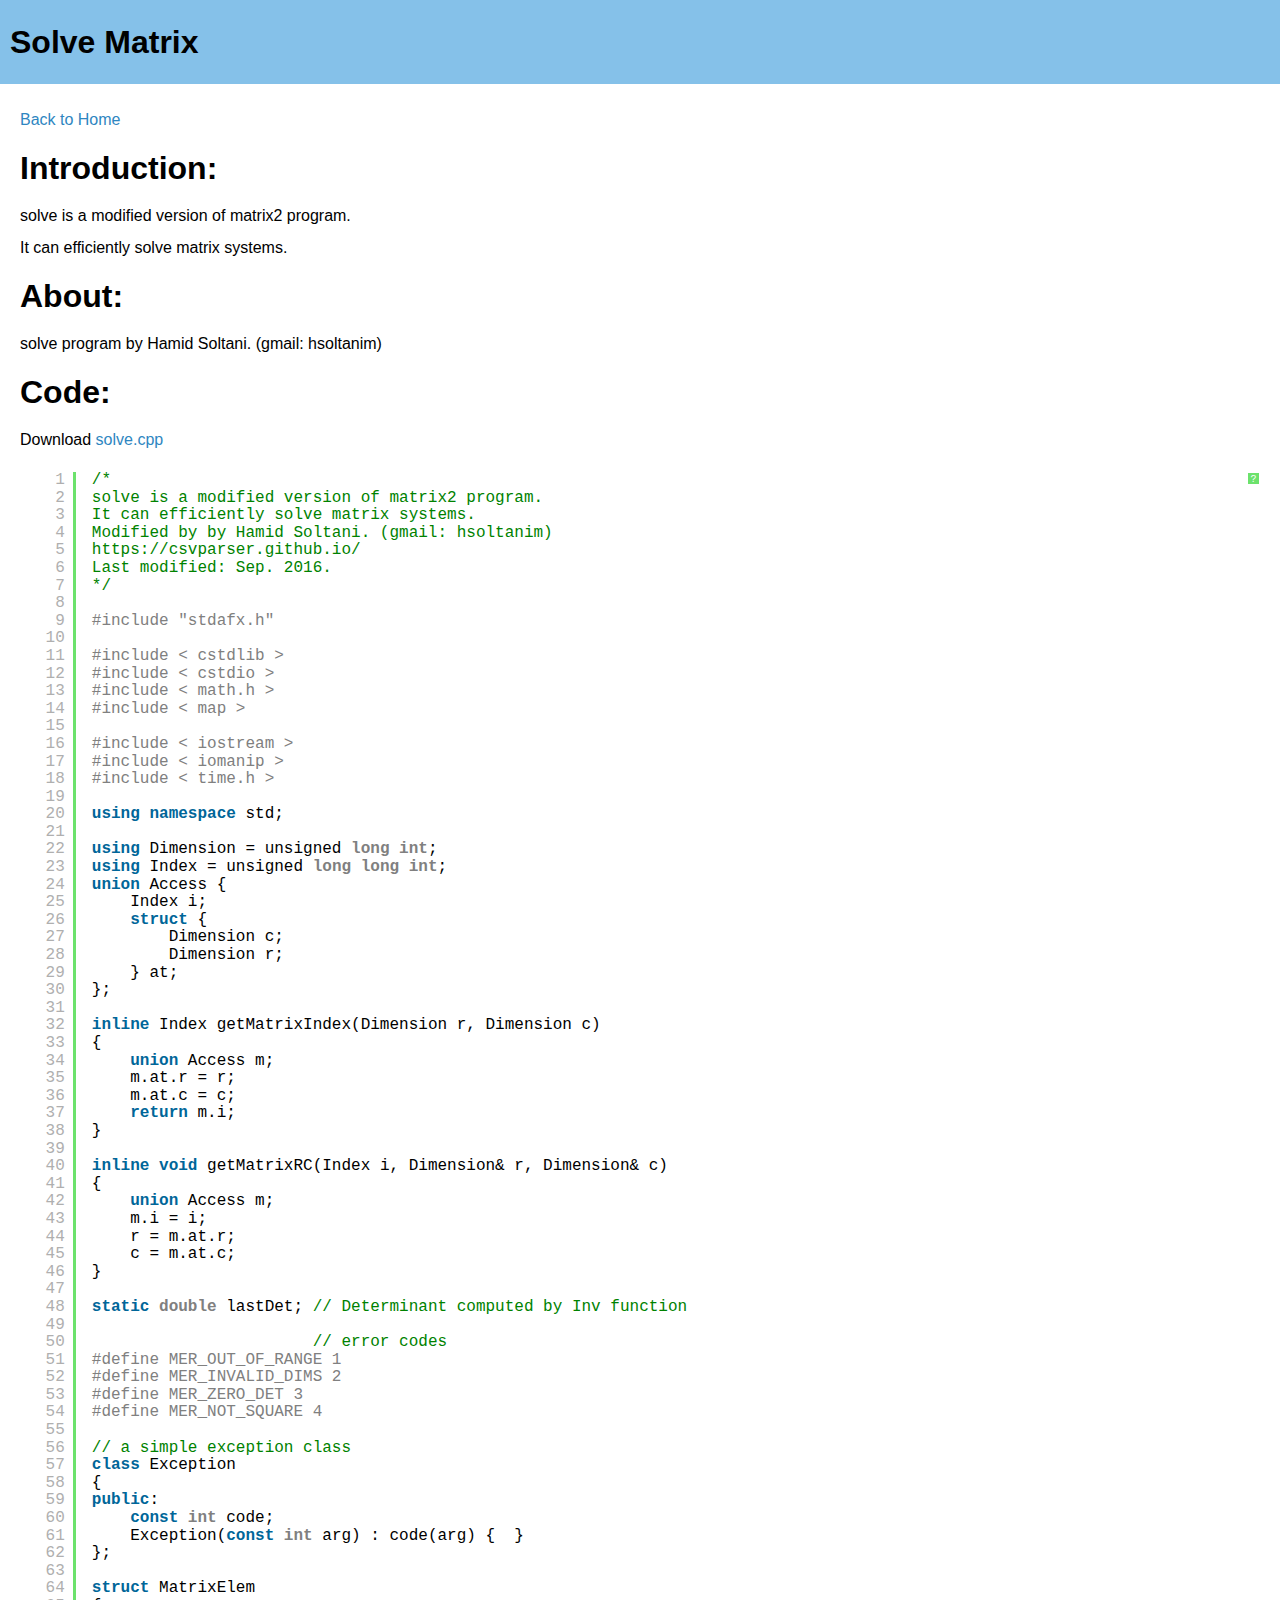
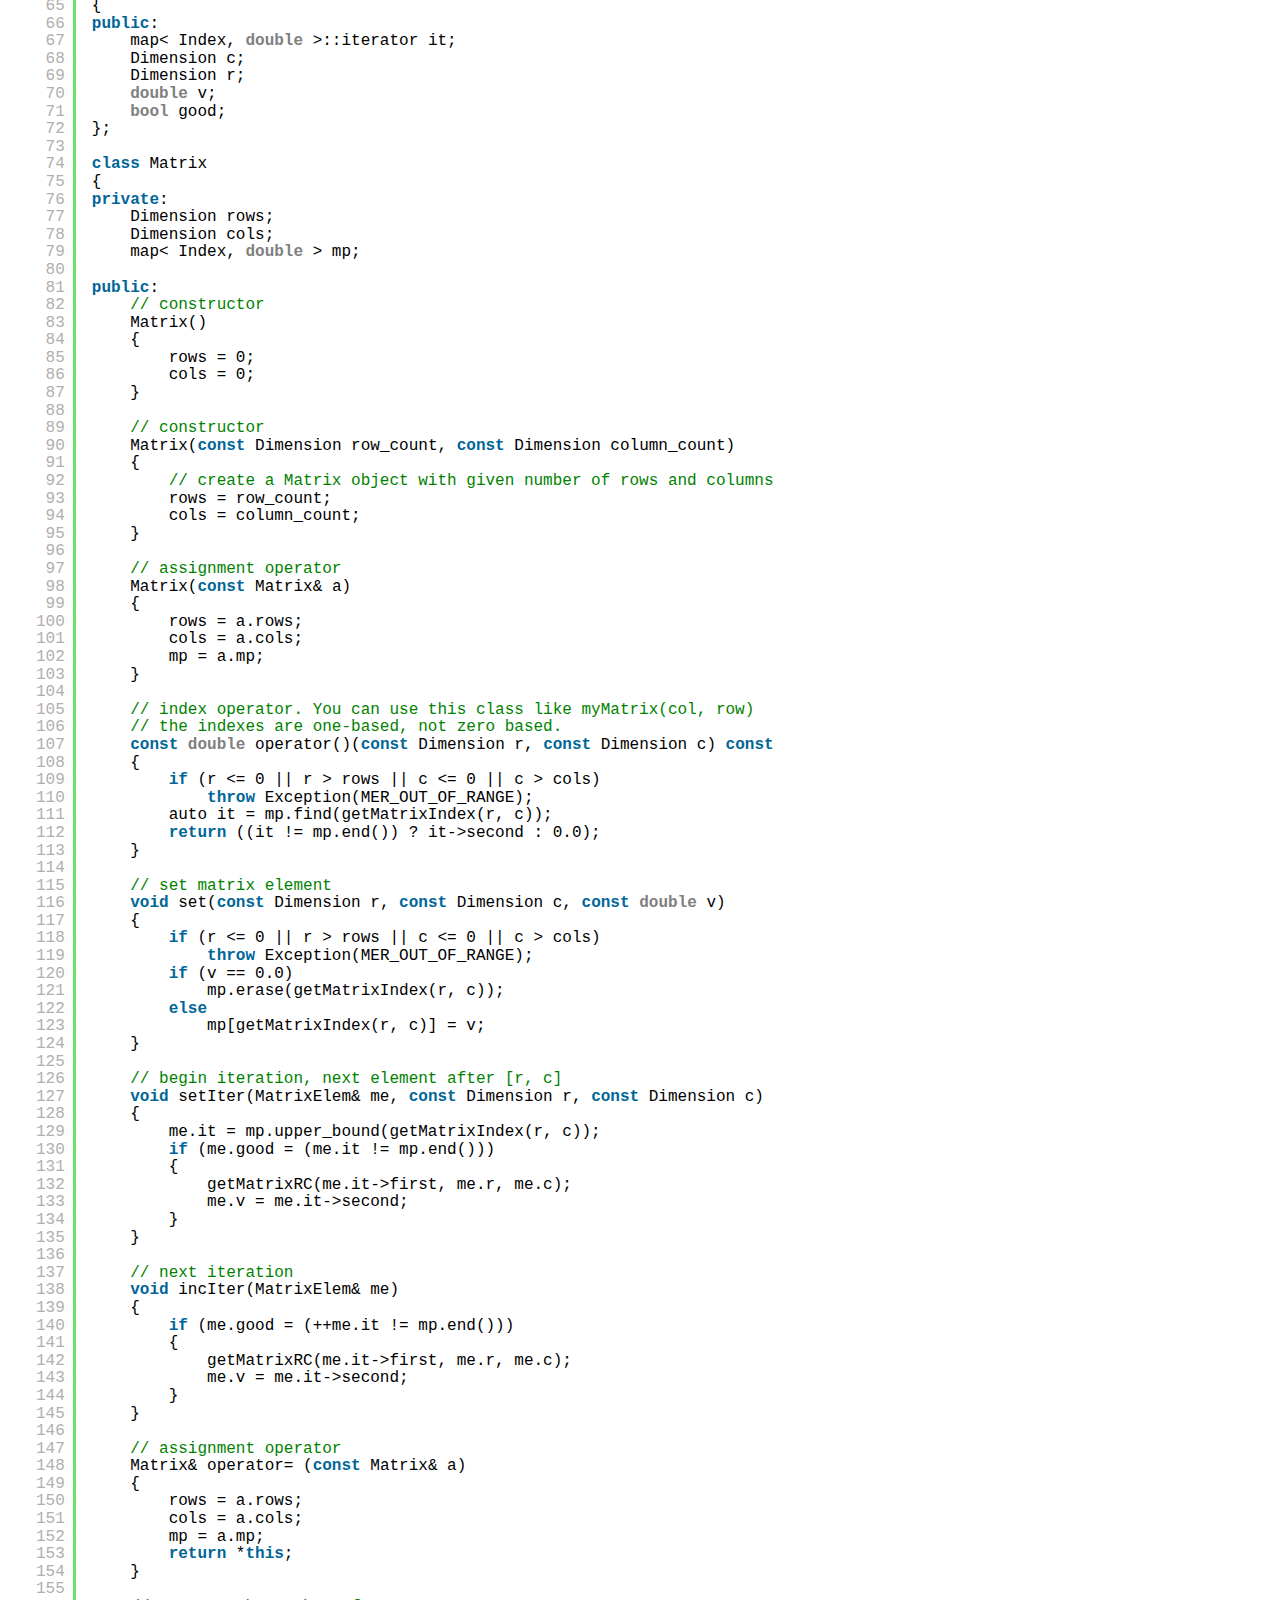
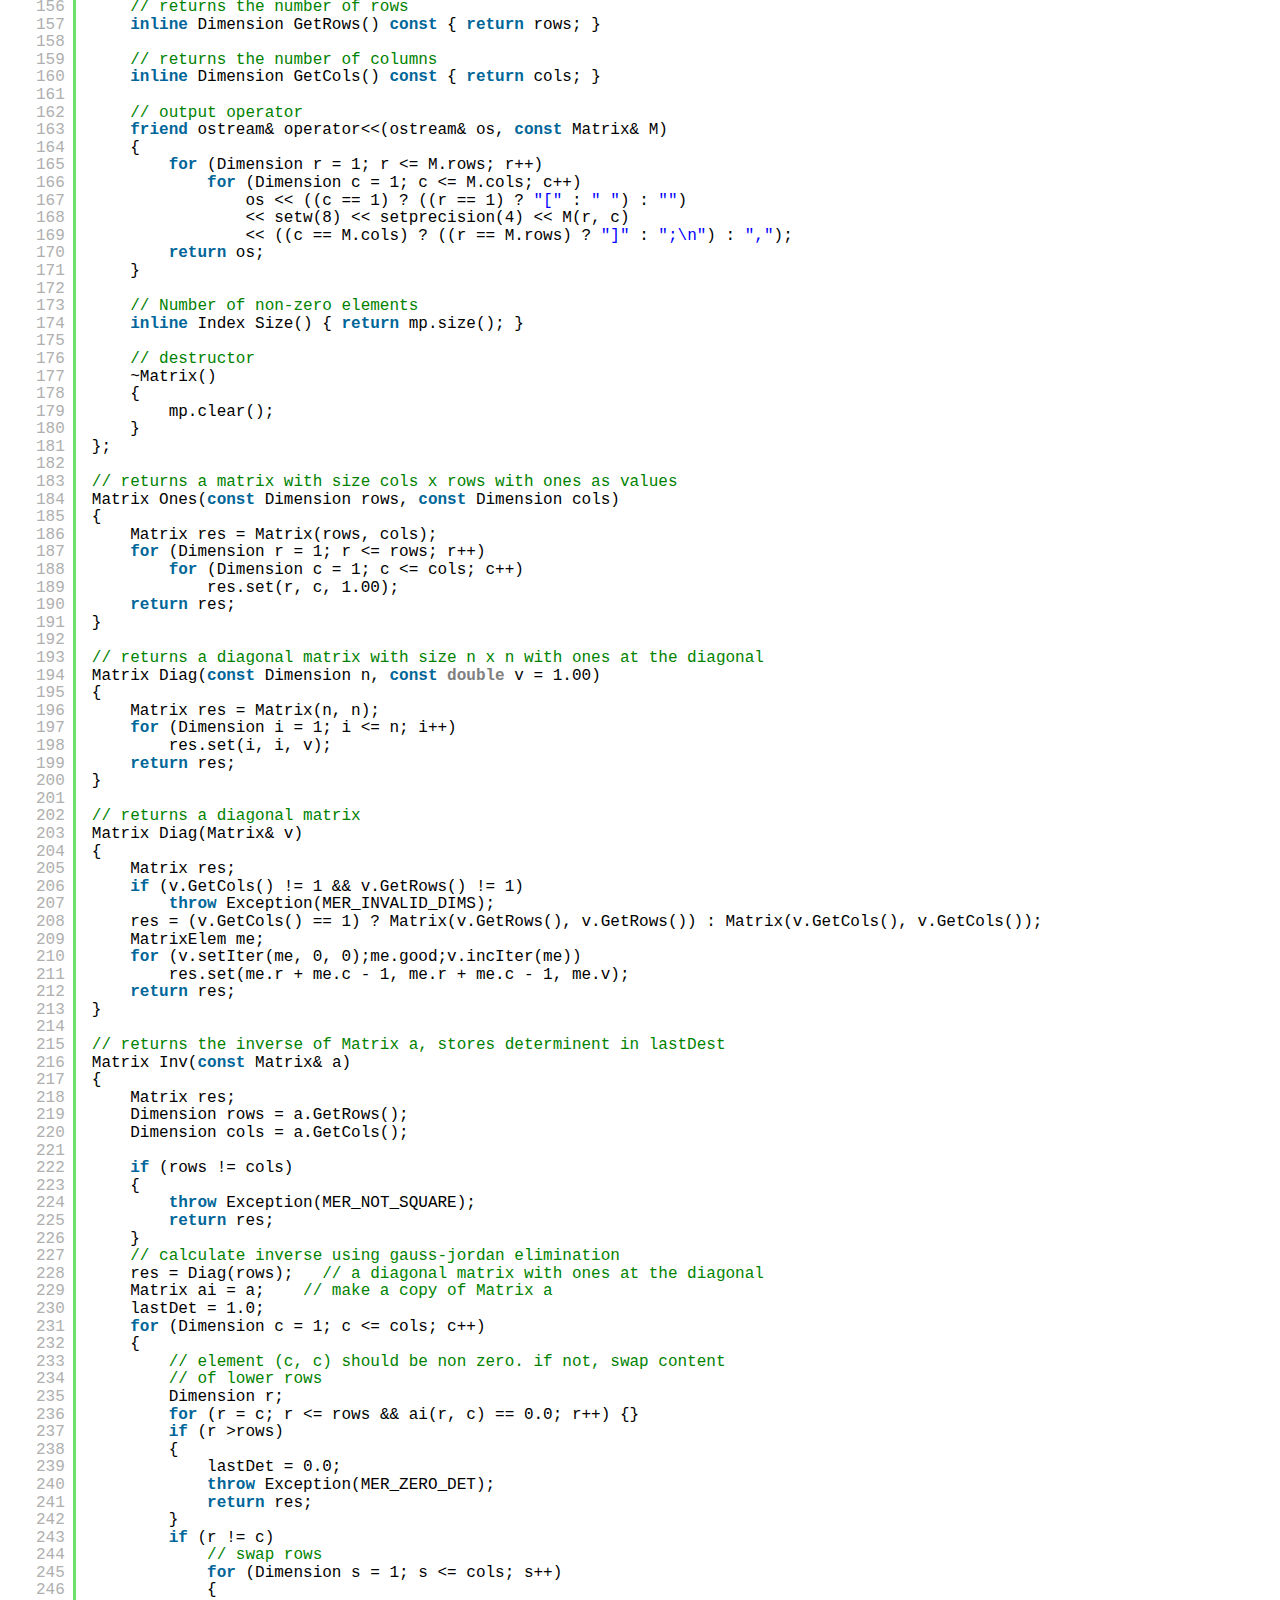
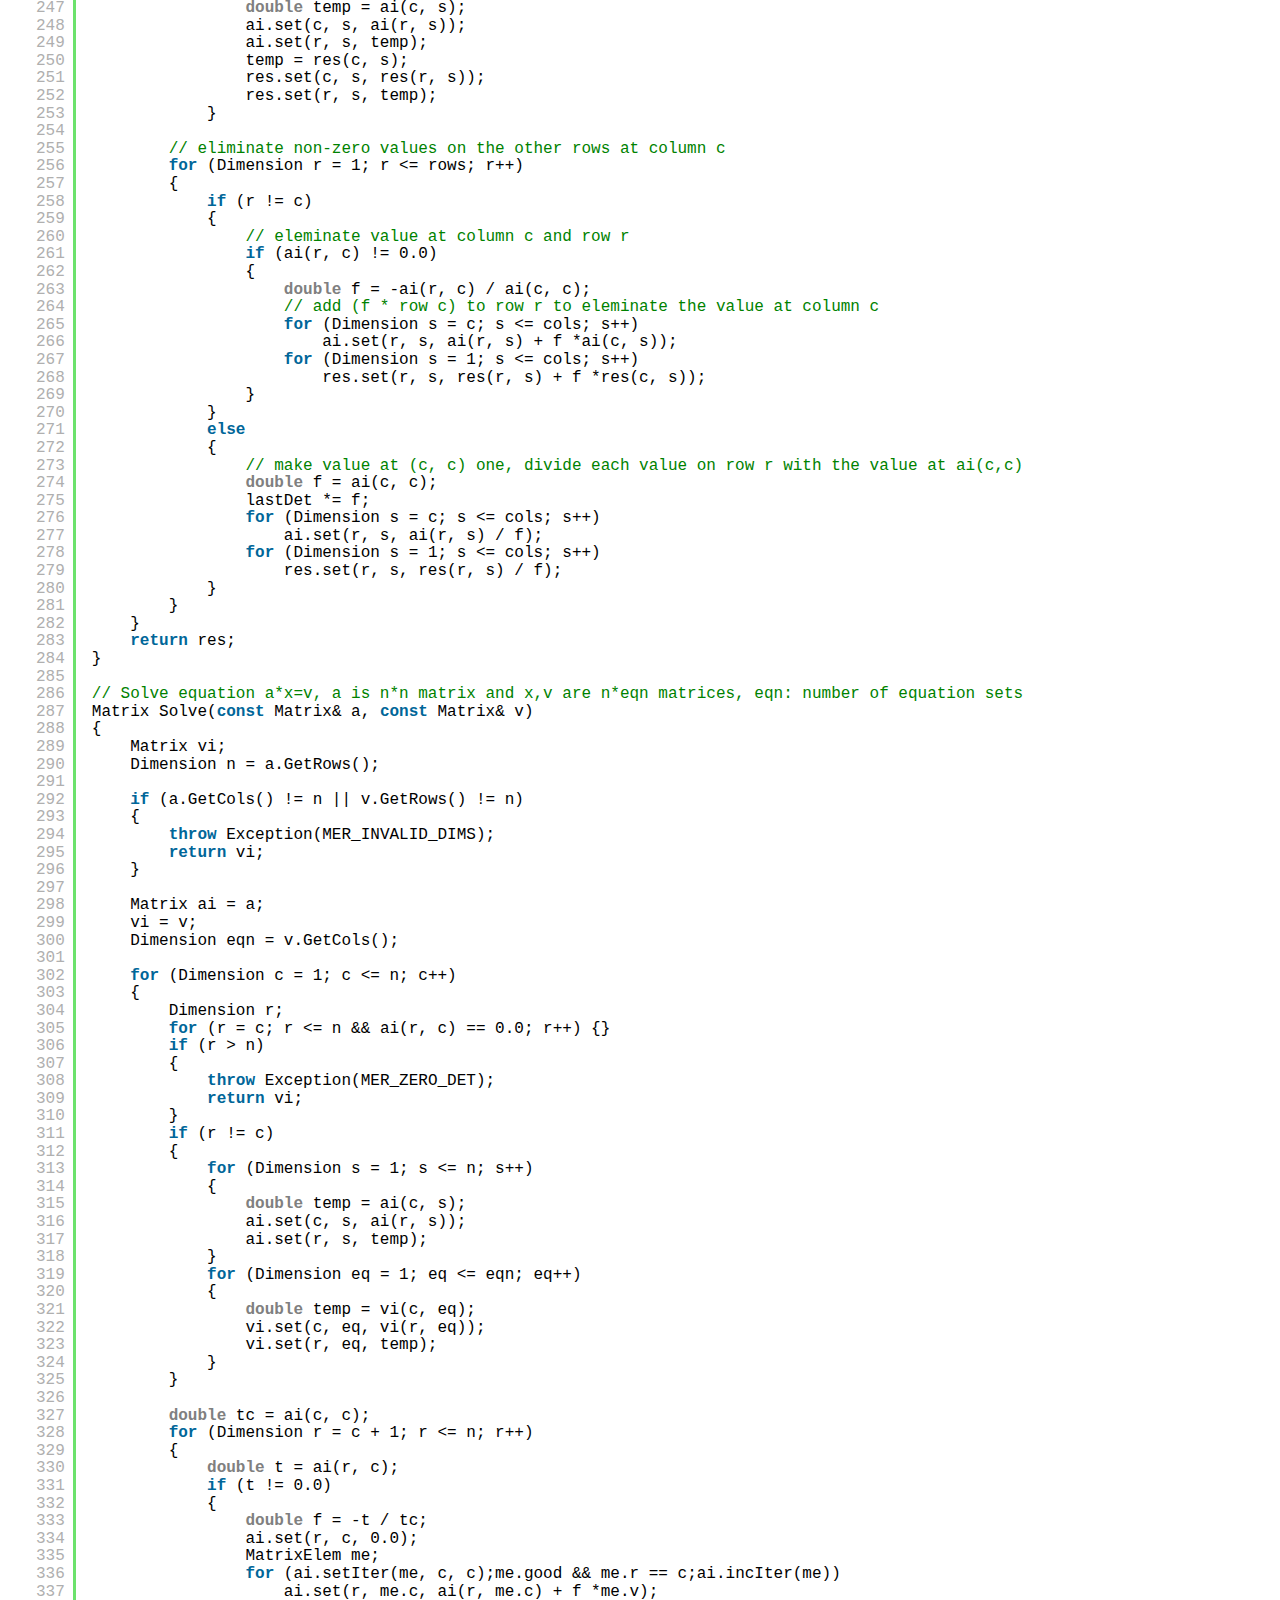
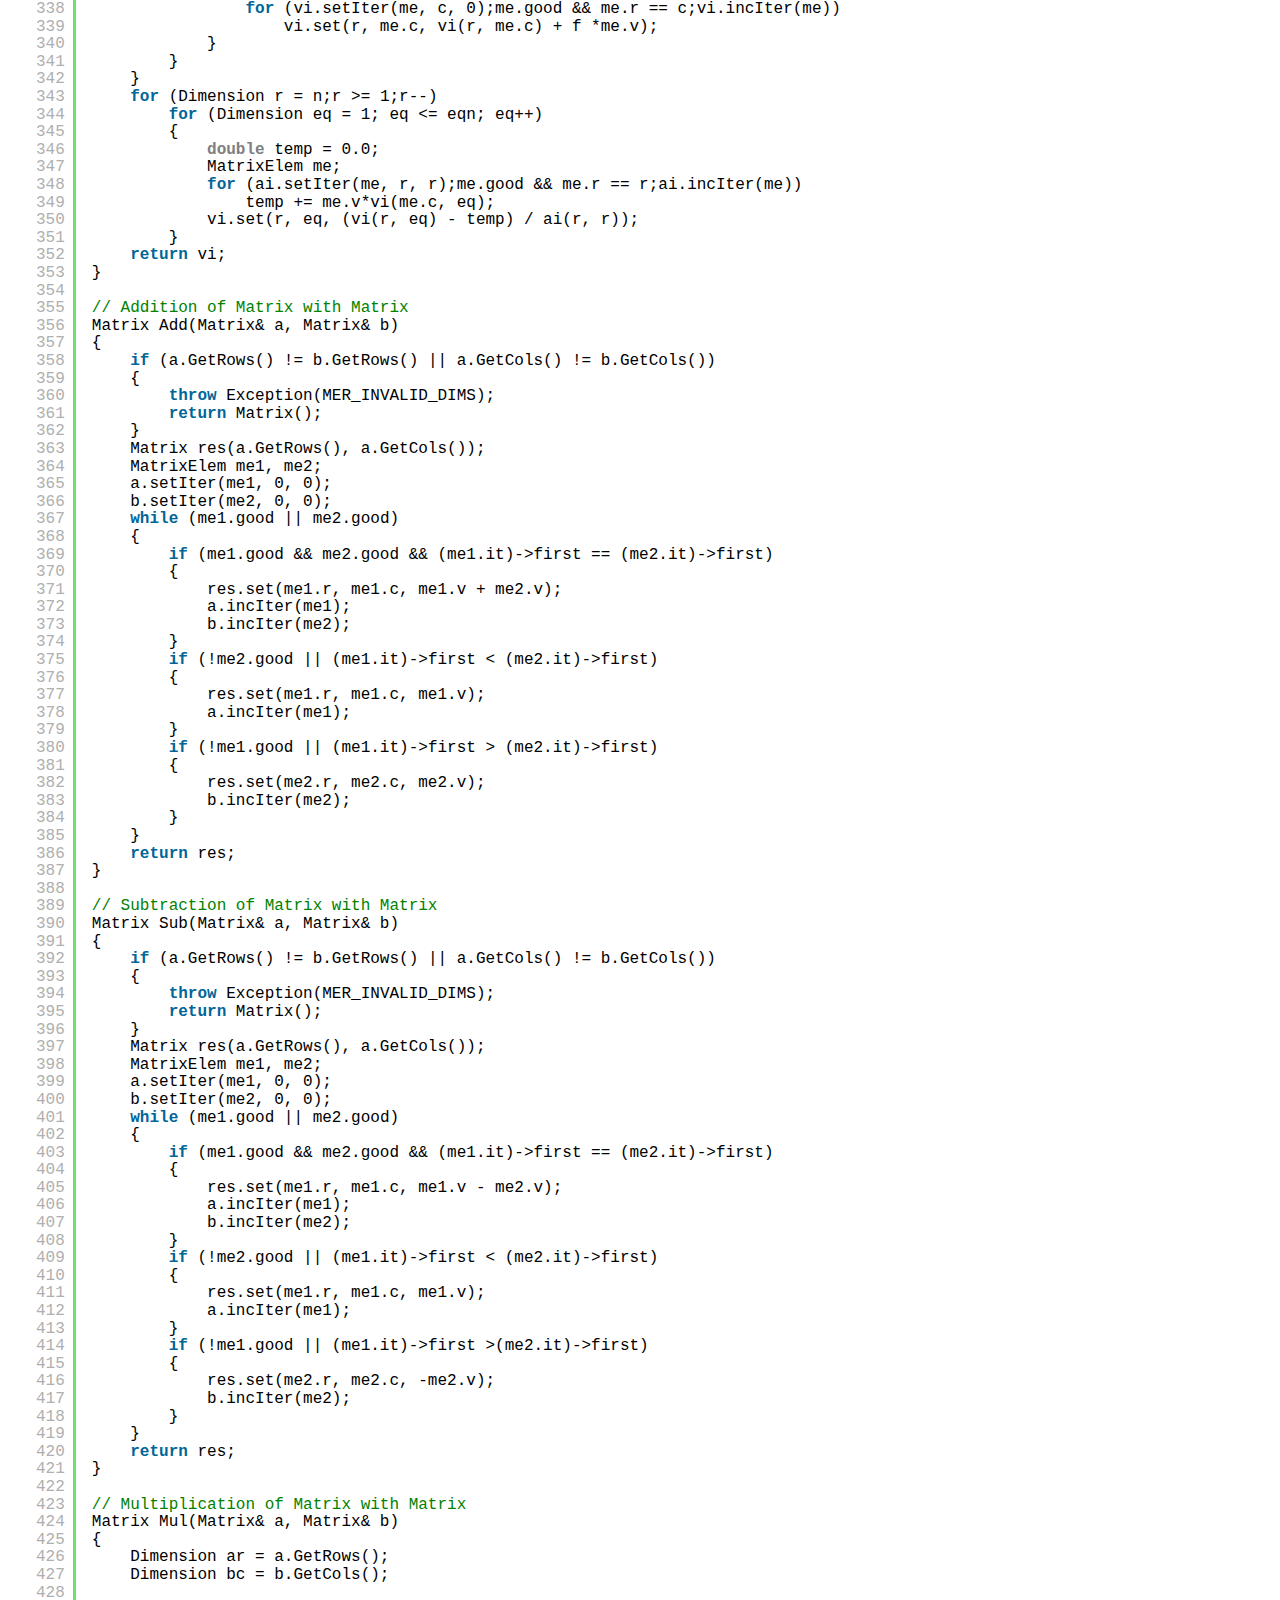
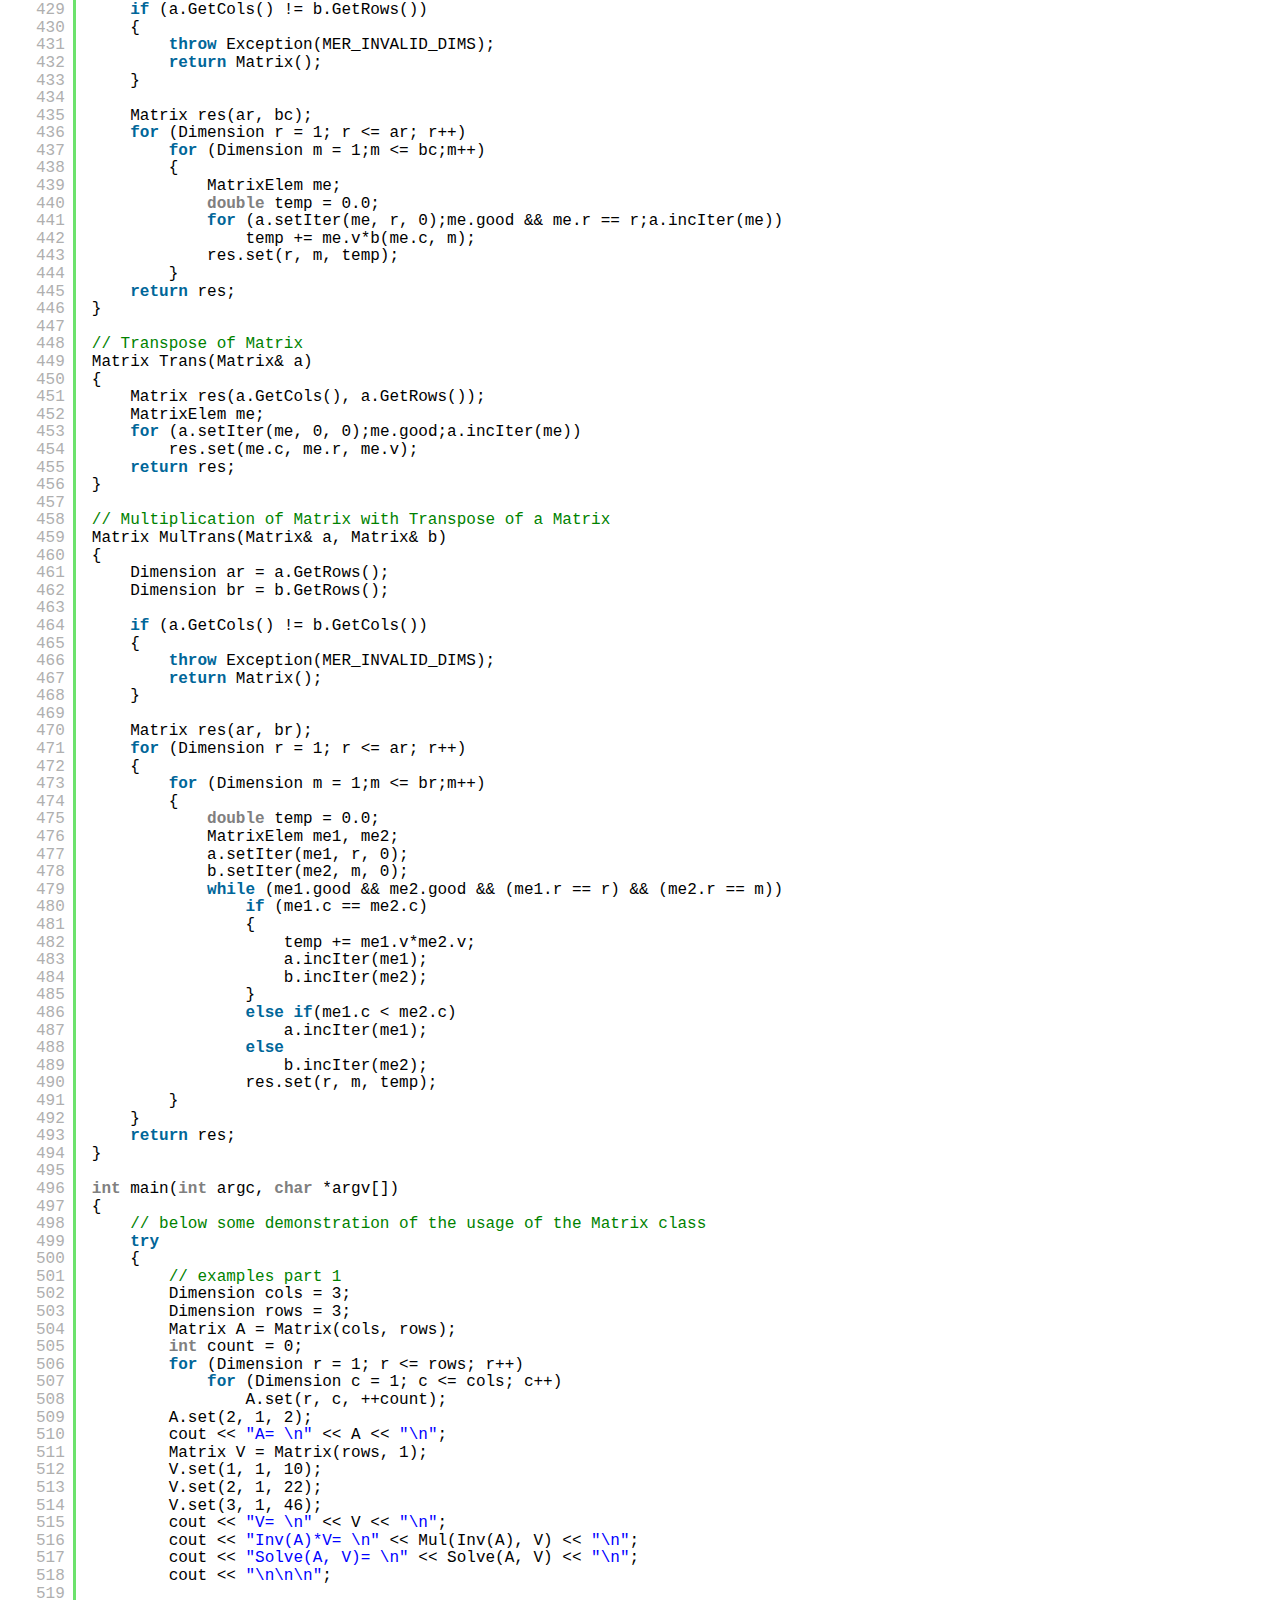
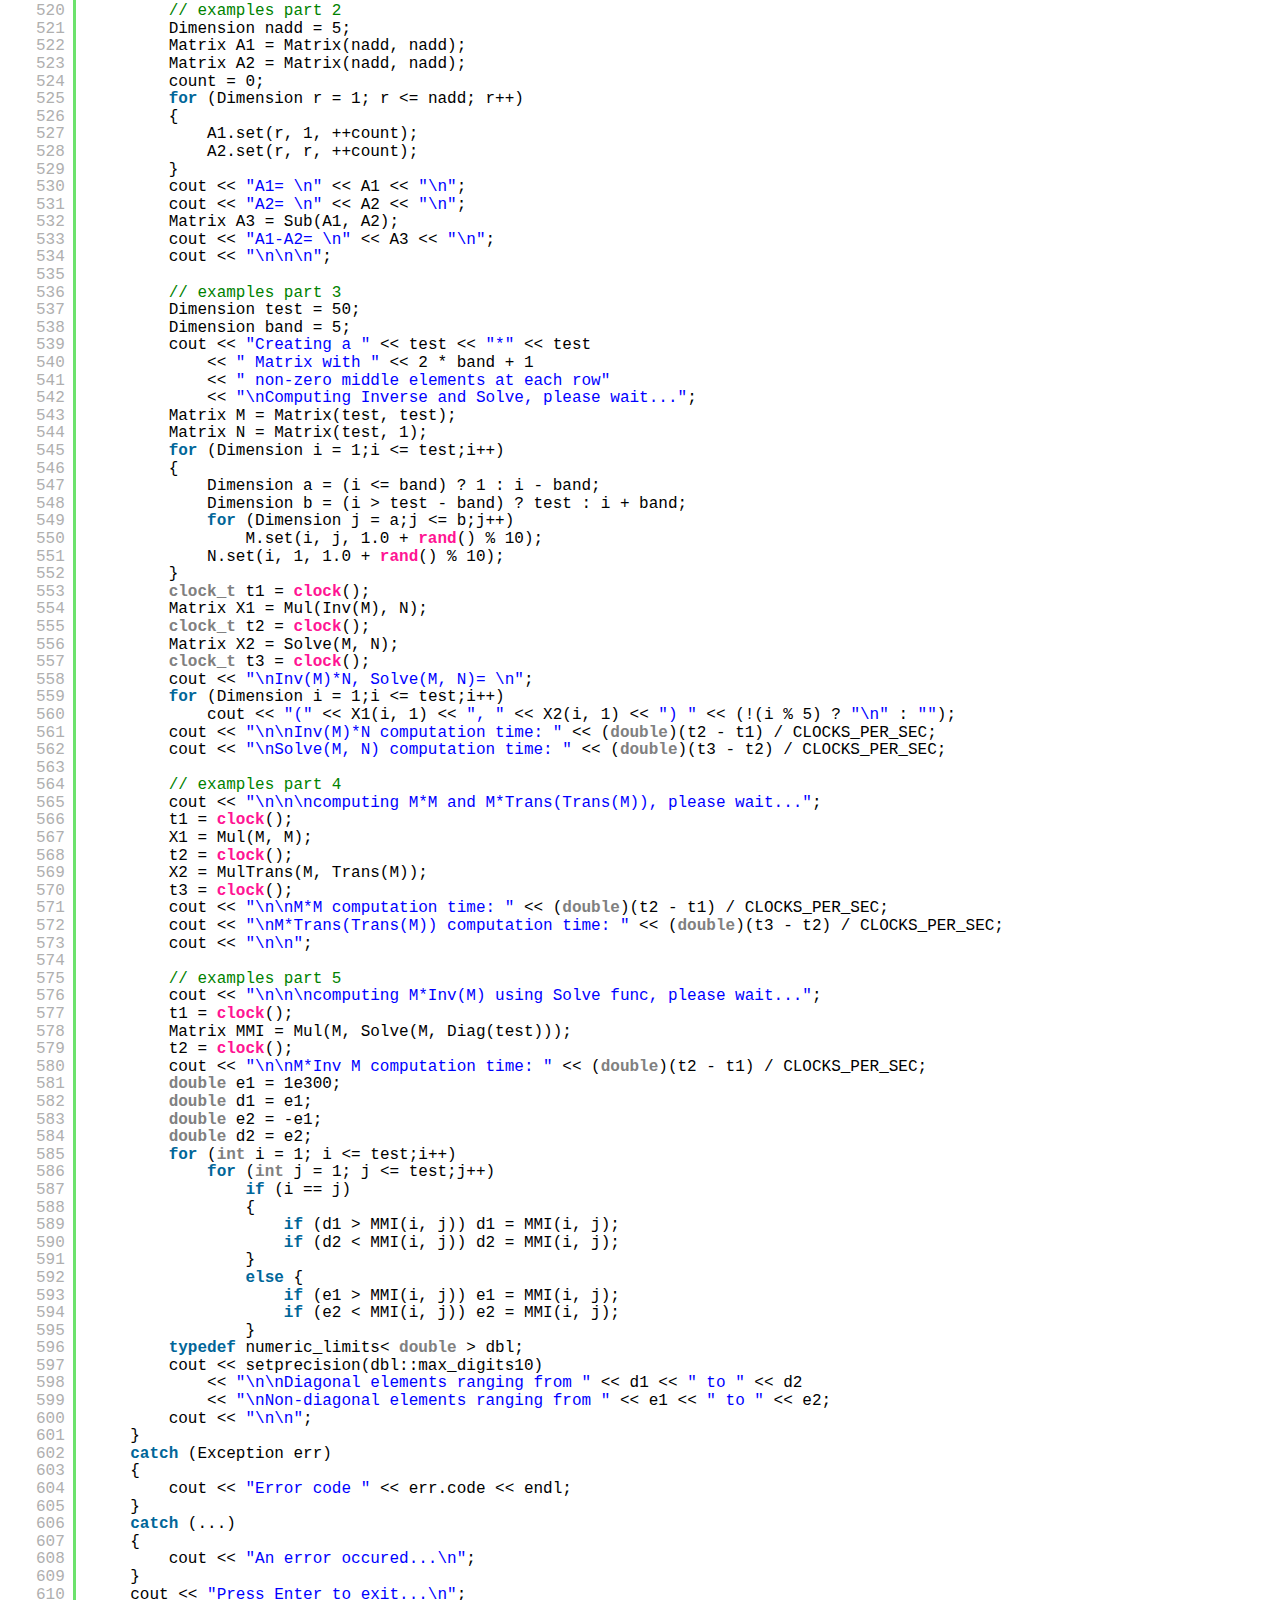
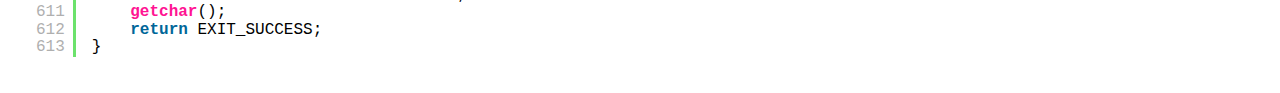
<file: solve.html>
<!DOCTYPE html>
<html xmlns="http://www.w3.org/1999/xhtml">
<head>
<title>
Some simple C++ programs
</title>
<link rel="stylesheet" type="text/css" href="style.css">
<link href="shCore.css" rel="stylesheet" type="text/css" />
<link href="shThemeDefault.css" rel="stylesheet" type="text/css" />
</head>

<body>
<div class="bodysection">

<div class="topsection">
	<h1>
		Solve Matrix
	</h1>
</div>

<div class="mainsection">
	<p>
		<a href="index.html">Back to Home</a>
	</p>
	<h1>
		Introduction:
	</h1>
	<p>	
		solve is a modified version of matrix2 program.
	</p>
	<p>	
		It can efficiently solve matrix systems.
	</p>
	
	<h1>
		About:
	</h1>
	<p>
		solve program by Hamid Soltani. (gmail: hsoltanim)
	</p>
	
	<h1>
		Code:
	</h1>
	<p>
		Download <a href="solve.cpp">solve.cpp</a>
	</p>
<pre class='brush: cpp'>
/*
solve is a modified version of matrix2 program.
It can efficiently solve matrix systems.
Modified by by Hamid Soltani. (gmail: hsoltanim)
https://csvparser.github.io/
Last modified: Sep. 2016.
*/

#include "stdafx.h"

#include < cstdlib >
#include < cstdio >
#include < math.h >
#include < map >

#include < iostream >
#include < iomanip > 
#include < time.h >

using namespace std;

using Dimension = unsigned long int;
using Index = unsigned long long int;
union Access {
	Index i;
	struct {
		Dimension c;
		Dimension r;
	} at;
};

inline Index getMatrixIndex(Dimension r, Dimension c)
{
	union Access m;
	m.at.r = r;
	m.at.c = c;
	return m.i;
}

inline void getMatrixRC(Index i, Dimension& r, Dimension& c)
{
	union Access m;
	m.i = i;
	r = m.at.r;
	c = m.at.c;
}

static double lastDet; // Determinant computed by Inv function

					   // error codes
#define MER_OUT_OF_RANGE 1
#define MER_INVALID_DIMS 2
#define MER_ZERO_DET 3
#define MER_NOT_SQUARE 4

// a simple exception class
class Exception
{
public:
	const int code;
	Exception(const int arg) : code(arg) {	}
};

struct MatrixElem
{
public:
	map< Index, double >::iterator it;
	Dimension c;
	Dimension r;
	double v;
	bool good;
};

class Matrix
{
private:
	Dimension rows;
	Dimension cols;
	map< Index, double > mp;

public:
	// constructor
	Matrix()
	{
		rows = 0;
		cols = 0;
	}

	// constructor
	Matrix(const Dimension row_count, const Dimension column_count)
	{
		// create a Matrix object with given number of rows and columns
		rows = row_count;
		cols = column_count;
	}

	// assignment operator
	Matrix(const Matrix& a)
	{
		rows = a.rows;
		cols = a.cols;
		mp = a.mp;
	}

	// index operator. You can use this class like myMatrix(col, row)
	// the indexes are one-based, not zero based.
	const double operator()(const Dimension r, const Dimension c) const
	{
		if (r <= 0 || r > rows || c <= 0 || c > cols)
			throw Exception(MER_OUT_OF_RANGE);
		auto it = mp.find(getMatrixIndex(r, c));
		return ((it != mp.end()) ? it->second : 0.0);
	}

	// set matrix element
	void set(const Dimension r, const Dimension c, const double v)
	{
		if (r <= 0 || r > rows || c <= 0 || c > cols)
			throw Exception(MER_OUT_OF_RANGE);
		if (v == 0.0)
			mp.erase(getMatrixIndex(r, c));
		else
			mp[getMatrixIndex(r, c)] = v;
	}

	// begin iteration, next element after [r, c]
	void setIter(MatrixElem& me, const Dimension r, const Dimension c)
	{
		me.it = mp.upper_bound(getMatrixIndex(r, c));
		if (me.good = (me.it != mp.end()))
		{
			getMatrixRC(me.it->first, me.r, me.c);
			me.v = me.it->second;
		}
	}

	// next iteration
	void incIter(MatrixElem& me)
	{
		if (me.good = (++me.it != mp.end()))
		{
			getMatrixRC(me.it->first, me.r, me.c);
			me.v = me.it->second;
		}
	}

	// assignment operator
	Matrix& operator= (const Matrix& a)
	{
		rows = a.rows;
		cols = a.cols;
		mp = a.mp;
		return *this;
	}

	// returns the number of rows
	inline Dimension GetRows() const { return rows; }

	// returns the number of columns
	inline Dimension GetCols() const { return cols; }

	// output operator
	friend ostream& operator<<(ostream& os, const Matrix& M)
	{
		for (Dimension r = 1; r <= M.rows; r++)
			for (Dimension c = 1; c <= M.cols; c++)
				os << ((c == 1) ? ((r == 1) ? "[" : " ") : "")
				<< setw(8) << setprecision(4) << M(r, c)
				<< ((c == M.cols) ? ((r == M.rows) ? "]" : ";\n") : ",");
		return os;
	}

	// Number of non-zero elements
	inline Index Size() { return mp.size(); }

	// destructor
	~Matrix()
	{
		mp.clear();
	}
};

// returns a matrix with size cols x rows with ones as values
Matrix Ones(const Dimension rows, const Dimension cols)
{
	Matrix res = Matrix(rows, cols);
	for (Dimension r = 1; r <= rows; r++)
		for (Dimension c = 1; c <= cols; c++)
			res.set(r, c, 1.00);
	return res;
}

// returns a diagonal matrix with size n x n with ones at the diagonal
Matrix Diag(const Dimension n, const double v = 1.00)
{
	Matrix res = Matrix(n, n);
	for (Dimension i = 1; i <= n; i++)
		res.set(i, i, v);
	return res;
}

// returns a diagonal matrix
Matrix Diag(Matrix& v)
{
	Matrix res;
	if (v.GetCols() != 1 && v.GetRows() != 1)
		throw Exception(MER_INVALID_DIMS);
	res = (v.GetCols() == 1) ? Matrix(v.GetRows(), v.GetRows()) : Matrix(v.GetCols(), v.GetCols());
	MatrixElem me;
	for (v.setIter(me, 0, 0);me.good;v.incIter(me))
		res.set(me.r + me.c - 1, me.r + me.c - 1, me.v);
	return res;
}

// returns the inverse of Matrix a, stores determinent in lastDest
Matrix Inv(const Matrix& a)
{
	Matrix res;
	Dimension rows = a.GetRows();
	Dimension cols = a.GetCols();

	if (rows != cols)
	{
		throw Exception(MER_NOT_SQUARE);
		return res;
	}
	// calculate inverse using gauss-jordan elimination
	res = Diag(rows);   // a diagonal matrix with ones at the diagonal
	Matrix ai = a;    // make a copy of Matrix a
	lastDet = 1.0;
	for (Dimension c = 1; c <= cols; c++)
	{
		// element (c, c) should be non zero. if not, swap content
		// of lower rows
		Dimension r;
		for (r = c; r <= rows && ai(r, c) == 0.0; r++) {}
		if (r >rows)
		{
			lastDet = 0.0;
			throw Exception(MER_ZERO_DET);
			return res;
		}
		if (r != c)
			// swap rows
			for (Dimension s = 1; s <= cols; s++)
			{
				double temp = ai(c, s);
				ai.set(c, s, ai(r, s));
				ai.set(r, s, temp);
				temp = res(c, s);
				res.set(c, s, res(r, s));
				res.set(r, s, temp);
			}

		// eliminate non-zero values on the other rows at column c
		for (Dimension r = 1; r <= rows; r++)
		{
			if (r != c)
			{
				// eleminate value at column c and row r
				if (ai(r, c) != 0.0)
				{
					double f = -ai(r, c) / ai(c, c);
					// add (f * row c) to row r to eleminate the value at column c
					for (Dimension s = c; s <= cols; s++)
						ai.set(r, s, ai(r, s) + f *ai(c, s));
					for (Dimension s = 1; s <= cols; s++)
						res.set(r, s, res(r, s) + f *res(c, s));
				}
			}
			else
			{
				// make value at (c, c) one, divide each value on row r with the value at ai(c,c)
				double f = ai(c, c);
				lastDet *= f;
				for (Dimension s = c; s <= cols; s++)
					ai.set(r, s, ai(r, s) / f);
				for (Dimension s = 1; s <= cols; s++)
					res.set(r, s, res(r, s) / f);
			}
		}
	}
	return res;
}

// Solve equation a*x=v, a is n*n matrix and x,v are n*eqn matrices, eqn: number of equation sets
Matrix Solve(const Matrix& a, const Matrix& v)
{
	Matrix vi;
	Dimension n = a.GetRows();

	if (a.GetCols() != n || v.GetRows() != n)
	{
		throw Exception(MER_INVALID_DIMS);
		return vi;
	}

	Matrix ai = a;
	vi = v;
	Dimension eqn = v.GetCols();

	for (Dimension c = 1; c <= n; c++)
	{
		Dimension r;
		for (r = c; r <= n && ai(r, c) == 0.0; r++) {}
		if (r > n)
		{
			throw Exception(MER_ZERO_DET);
			return vi;
		}
		if (r != c)
		{
			for (Dimension s = 1; s <= n; s++)
			{
				double temp = ai(c, s);
				ai.set(c, s, ai(r, s));
				ai.set(r, s, temp);
			}
			for (Dimension eq = 1; eq <= eqn; eq++)
			{
				double temp = vi(c, eq);
				vi.set(c, eq, vi(r, eq));
				vi.set(r, eq, temp);
			}
		}

		double tc = ai(c, c);
		for (Dimension r = c + 1; r <= n; r++)
		{
			double t = ai(r, c);
			if (t != 0.0)
			{
				double f = -t / tc;
				ai.set(r, c, 0.0);
				MatrixElem me;
				for (ai.setIter(me, c, c);me.good && me.r == c;ai.incIter(me))
					ai.set(r, me.c, ai(r, me.c) + f *me.v);
				for (vi.setIter(me, c, 0);me.good && me.r == c;vi.incIter(me))
					vi.set(r, me.c, vi(r, me.c) + f *me.v);
			}
		}
	}
	for (Dimension r = n;r >= 1;r--)
		for (Dimension eq = 1; eq <= eqn; eq++)
		{
			double temp = 0.0;
			MatrixElem me;
			for (ai.setIter(me, r, r);me.good && me.r == r;ai.incIter(me))
				temp += me.v*vi(me.c, eq);
			vi.set(r, eq, (vi(r, eq) - temp) / ai(r, r));
		}
	return vi;
}

// Addition of Matrix with Matrix
Matrix Add(Matrix& a, Matrix& b)
{
	if (a.GetRows() != b.GetRows() || a.GetCols() != b.GetCols())
	{
		throw Exception(MER_INVALID_DIMS);
		return Matrix();
	}
	Matrix res(a.GetRows(), a.GetCols());
	MatrixElem me1, me2;
	a.setIter(me1, 0, 0);
	b.setIter(me2, 0, 0);
	while (me1.good || me2.good)
	{
		if (me1.good && me2.good && (me1.it)->first == (me2.it)->first)
		{
			res.set(me1.r, me1.c, me1.v + me2.v);
			a.incIter(me1);
			b.incIter(me2);
		}
		if (!me2.good || (me1.it)->first < (me2.it)->first)
		{
			res.set(me1.r, me1.c, me1.v);
			a.incIter(me1);
		}
		if (!me1.good || (me1.it)->first > (me2.it)->first)
		{
			res.set(me2.r, me2.c, me2.v);
			b.incIter(me2);
		}
	}
	return res;
}

// Subtraction of Matrix with Matrix
Matrix Sub(Matrix& a, Matrix& b)
{
	if (a.GetRows() != b.GetRows() || a.GetCols() != b.GetCols())
	{
		throw Exception(MER_INVALID_DIMS);
		return Matrix();
	}
	Matrix res(a.GetRows(), a.GetCols());
	MatrixElem me1, me2;
	a.setIter(me1, 0, 0);
	b.setIter(me2, 0, 0);
	while (me1.good || me2.good)
	{
		if (me1.good && me2.good && (me1.it)->first == (me2.it)->first)
		{
			res.set(me1.r, me1.c, me1.v - me2.v);
			a.incIter(me1);
			b.incIter(me2);
		}
		if (!me2.good || (me1.it)->first < (me2.it)->first)
		{
			res.set(me1.r, me1.c, me1.v);
			a.incIter(me1);
		}
		if (!me1.good || (me1.it)->first >(me2.it)->first)
		{
			res.set(me2.r, me2.c, -me2.v);
			b.incIter(me2);
		}
	}
	return res;
}

// Multiplication of Matrix with Matrix
Matrix Mul(Matrix& a, Matrix& b)
{
	Dimension ar = a.GetRows();
	Dimension bc = b.GetCols();

	if (a.GetCols() != b.GetRows())
	{
		throw Exception(MER_INVALID_DIMS);
		return Matrix();
	}

	Matrix res(ar, bc);
	for (Dimension r = 1; r <= ar; r++)
		for (Dimension m = 1;m <= bc;m++)
		{
			MatrixElem me;
			double temp = 0.0;
			for (a.setIter(me, r, 0);me.good && me.r == r;a.incIter(me))
				temp += me.v*b(me.c, m);
			res.set(r, m, temp);
		}
	return res;
}

// Transpose of Matrix
Matrix Trans(Matrix& a)
{
	Matrix res(a.GetCols(), a.GetRows());
	MatrixElem me;
	for (a.setIter(me, 0, 0);me.good;a.incIter(me))
		res.set(me.c, me.r, me.v);
	return res;
}

// Multiplication of Matrix with Transpose of a Matrix
Matrix MulTrans(Matrix& a, Matrix& b)
{
	Dimension ar = a.GetRows();
	Dimension br = b.GetRows();

	if (a.GetCols() != b.GetCols())
	{
		throw Exception(MER_INVALID_DIMS);
		return Matrix();
	}

	Matrix res(ar, br);
	for (Dimension r = 1; r <= ar; r++)
	{
		for (Dimension m = 1;m <= br;m++)
		{
			double temp = 0.0;
			MatrixElem me1, me2;
			a.setIter(me1, r, 0);
			b.setIter(me2, m, 0);
			while (me1.good && me2.good && (me1.r == r) && (me2.r == m))
				if (me1.c == me2.c)
				{
					temp += me1.v*me2.v;
					a.incIter(me1);
					b.incIter(me2);
				}
				else if(me1.c < me2.c)
					a.incIter(me1);
				else
					b.incIter(me2);
				res.set(r, m, temp);
		}
	}
	return res;
}

int main(int argc, char *argv[])
{
	// below some demonstration of the usage of the Matrix class
	try
	{
		// examples part 1
		Dimension cols = 3;
		Dimension rows = 3;
		Matrix A = Matrix(cols, rows);
		int count = 0;
		for (Dimension r = 1; r <= rows; r++)
			for (Dimension c = 1; c <= cols; c++)
				A.set(r, c, ++count);
		A.set(2, 1, 2);
		cout << "A= \n" << A << "\n";
		Matrix V = Matrix(rows, 1);
		V.set(1, 1, 10);
		V.set(2, 1, 22);
		V.set(3, 1, 46);
		cout << "V= \n" << V << "\n";
		cout << "Inv(A)*V= \n" << Mul(Inv(A), V) << "\n";
		cout << "Solve(A, V)= \n" << Solve(A, V) << "\n";
		cout << "\n\n\n";

		// examples part 2
		Dimension nadd = 5;
		Matrix A1 = Matrix(nadd, nadd);
		Matrix A2 = Matrix(nadd, nadd);
		count = 0;
		for (Dimension r = 1; r <= nadd; r++)
		{
			A1.set(r, 1, ++count);
			A2.set(r, r, ++count);
		}
		cout << "A1= \n" << A1 << "\n";
		cout << "A2= \n" << A2 << "\n";
		Matrix A3 = Sub(A1, A2);
		cout << "A1-A2= \n" << A3 << "\n";
		cout << "\n\n\n";

		// examples part 3
		Dimension test = 50;
		Dimension band = 5;
		cout << "Creating a " << test << "*" << test
			<< " Matrix with " << 2 * band + 1
			<< " non-zero middle elements at each row"
			<< "\nComputing Inverse and Solve, please wait...";
		Matrix M = Matrix(test, test);
		Matrix N = Matrix(test, 1);
		for (Dimension i = 1;i <= test;i++)
		{
			Dimension a = (i <= band) ? 1 : i - band;
			Dimension b = (i > test - band) ? test : i + band;
			for (Dimension j = a;j <= b;j++)
				M.set(i, j, 1.0 + rand() % 10);
			N.set(i, 1, 1.0 + rand() % 10);
		}
		clock_t t1 = clock();
		Matrix X1 = Mul(Inv(M), N);
		clock_t t2 = clock();
		Matrix X2 = Solve(M, N);
		clock_t t3 = clock();
		cout << "\nInv(M)*N, Solve(M, N)= \n";
		for (Dimension i = 1;i <= test;i++)
			cout << "(" << X1(i, 1) << ", " << X2(i, 1) << ") " << (!(i % 5) ? "\n" : "");
		cout << "\n\nInv(M)*N computation time: " << (double)(t2 - t1) / CLOCKS_PER_SEC;
		cout << "\nSolve(M, N) computation time: " << (double)(t3 - t2) / CLOCKS_PER_SEC;

		// examples part 4
		cout << "\n\n\ncomputing M*M and M*Trans(Trans(M)), please wait...";
		t1 = clock();
		X1 = Mul(M, M);
		t2 = clock();
		X2 = MulTrans(M, Trans(M));
		t3 = clock();
		cout << "\n\nM*M computation time: " << (double)(t2 - t1) / CLOCKS_PER_SEC;
		cout << "\nM*Trans(Trans(M)) computation time: " << (double)(t3 - t2) / CLOCKS_PER_SEC;
		cout << "\n\n";

		// examples part 5
		cout << "\n\n\ncomputing M*Inv(M) using Solve func, please wait...";
		t1 = clock();
		Matrix MMI = Mul(M, Solve(M, Diag(test)));
		t2 = clock();
		cout << "\n\nM*Inv M computation time: " << (double)(t2 - t1) / CLOCKS_PER_SEC;
		double e1 = 1e300;
		double d1 = e1;
		double e2 = -e1;
		double d2 = e2;
		for (int i = 1; i <= test;i++)
			for (int j = 1; j <= test;j++)
				if (i == j)
				{
					if (d1 > MMI(i, j)) d1 = MMI(i, j);
					if (d2 < MMI(i, j)) d2 = MMI(i, j);
				}
				else {
					if (e1 > MMI(i, j)) e1 = MMI(i, j);
					if (e2 < MMI(i, j)) e2 = MMI(i, j);
				}
		typedef numeric_limits< double > dbl;
		cout << setprecision(dbl::max_digits10)
			<< "\n\nDiagonal elements ranging from " << d1 << " to " << d2
			<< "\nNon-diagonal elements ranging from " << e1 << " to " << e2;
		cout << "\n\n";
	}
	catch (Exception err)
	{
		cout << "Error code " << err.code << endl;
	}
	catch (...)
	{
		cout << "An error occured...\n";
	}
	cout << "Press Enter to exit...\n";
	getchar();
	return EXIT_SUCCESS;
}
</pre>
</div>

</div>
<script src="shCore.js"></script>
<script src="shBrushCpp.js"></script>
<script>
	SyntaxHighlighter.all()
</script>
</body>
</html>
</file>
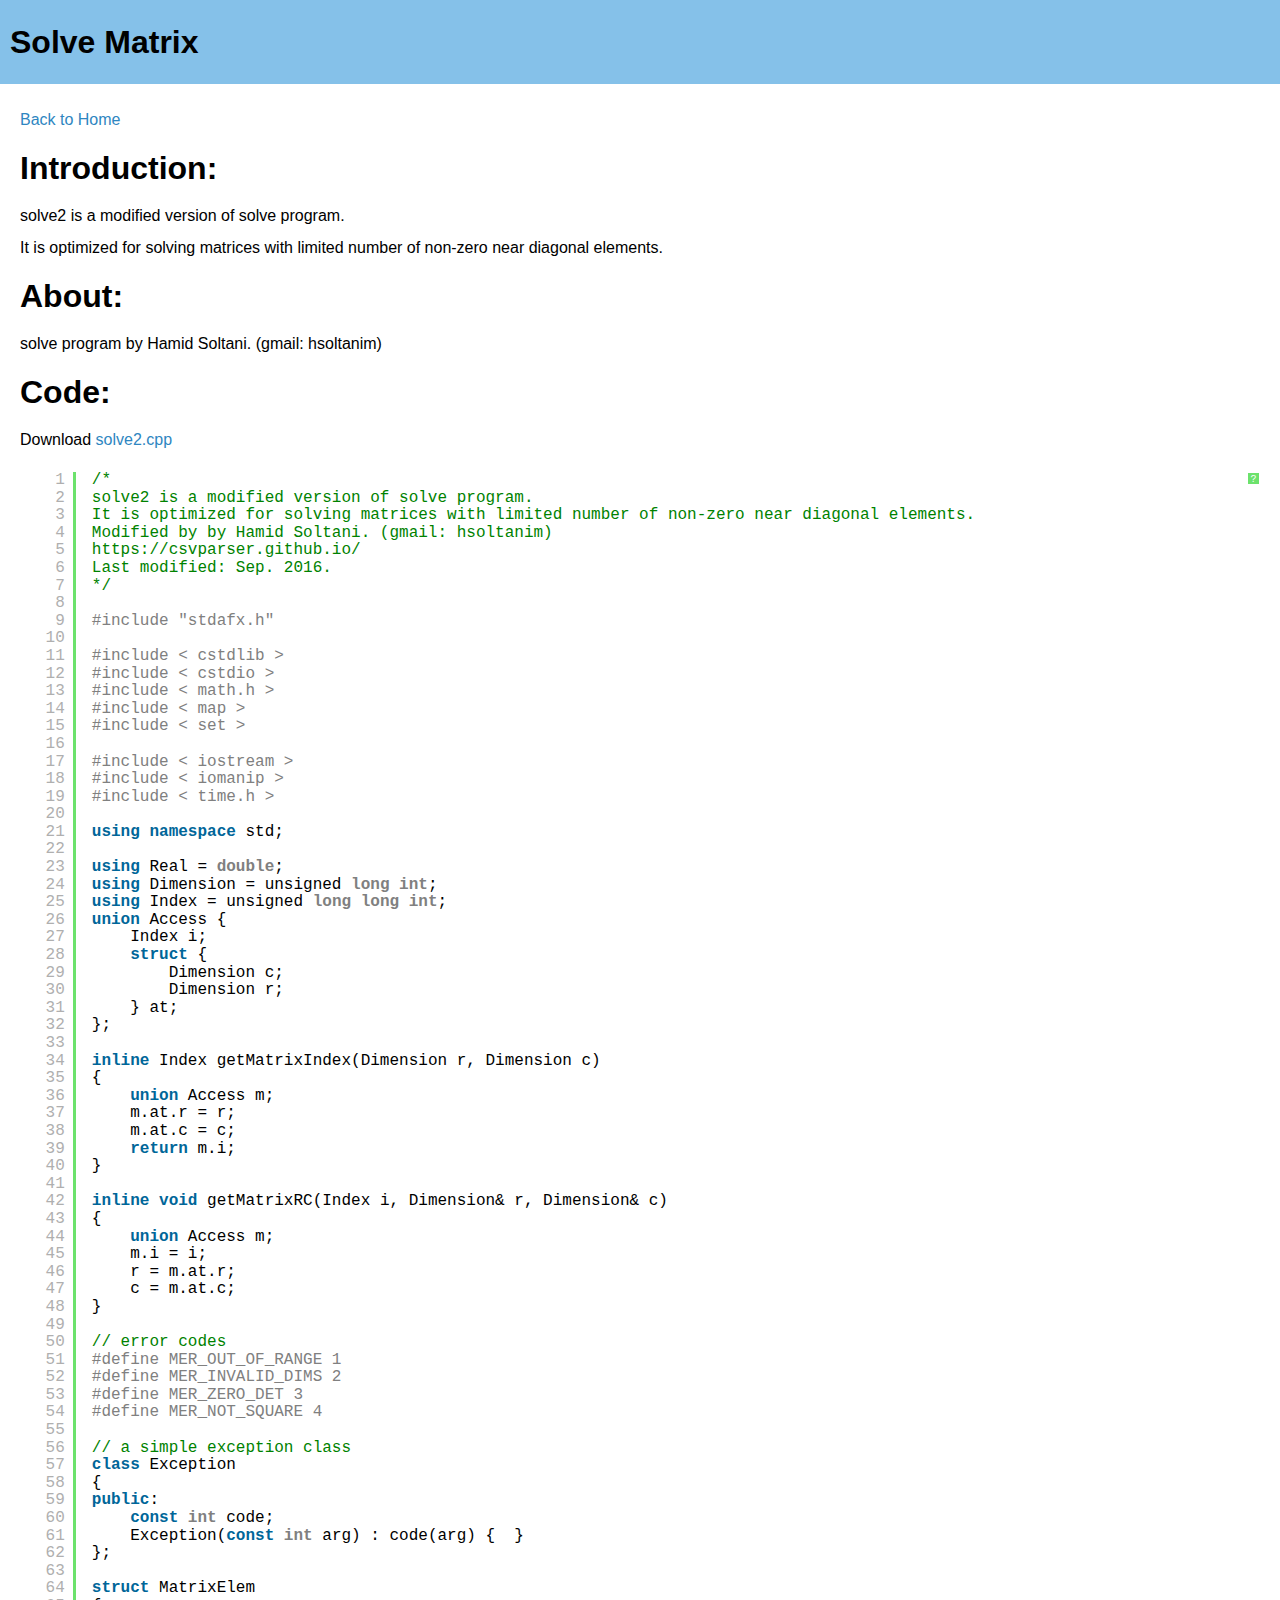
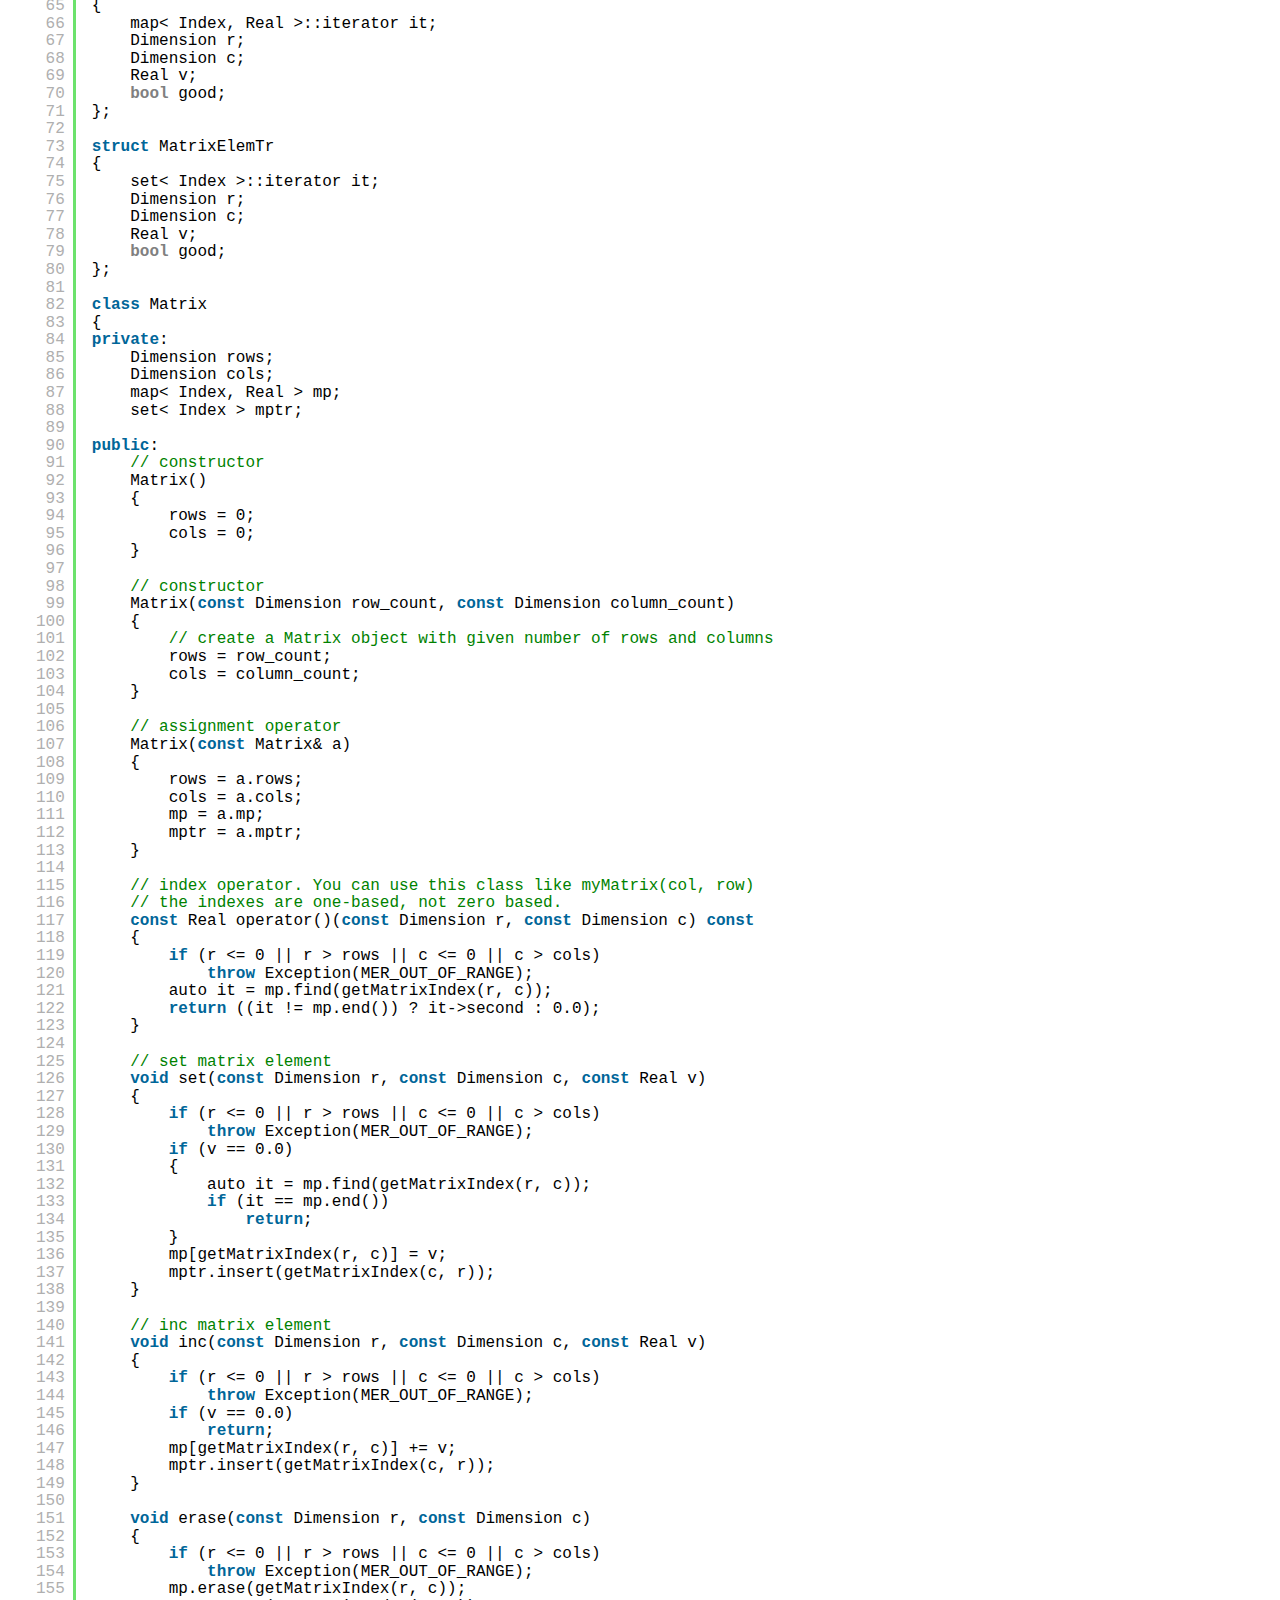
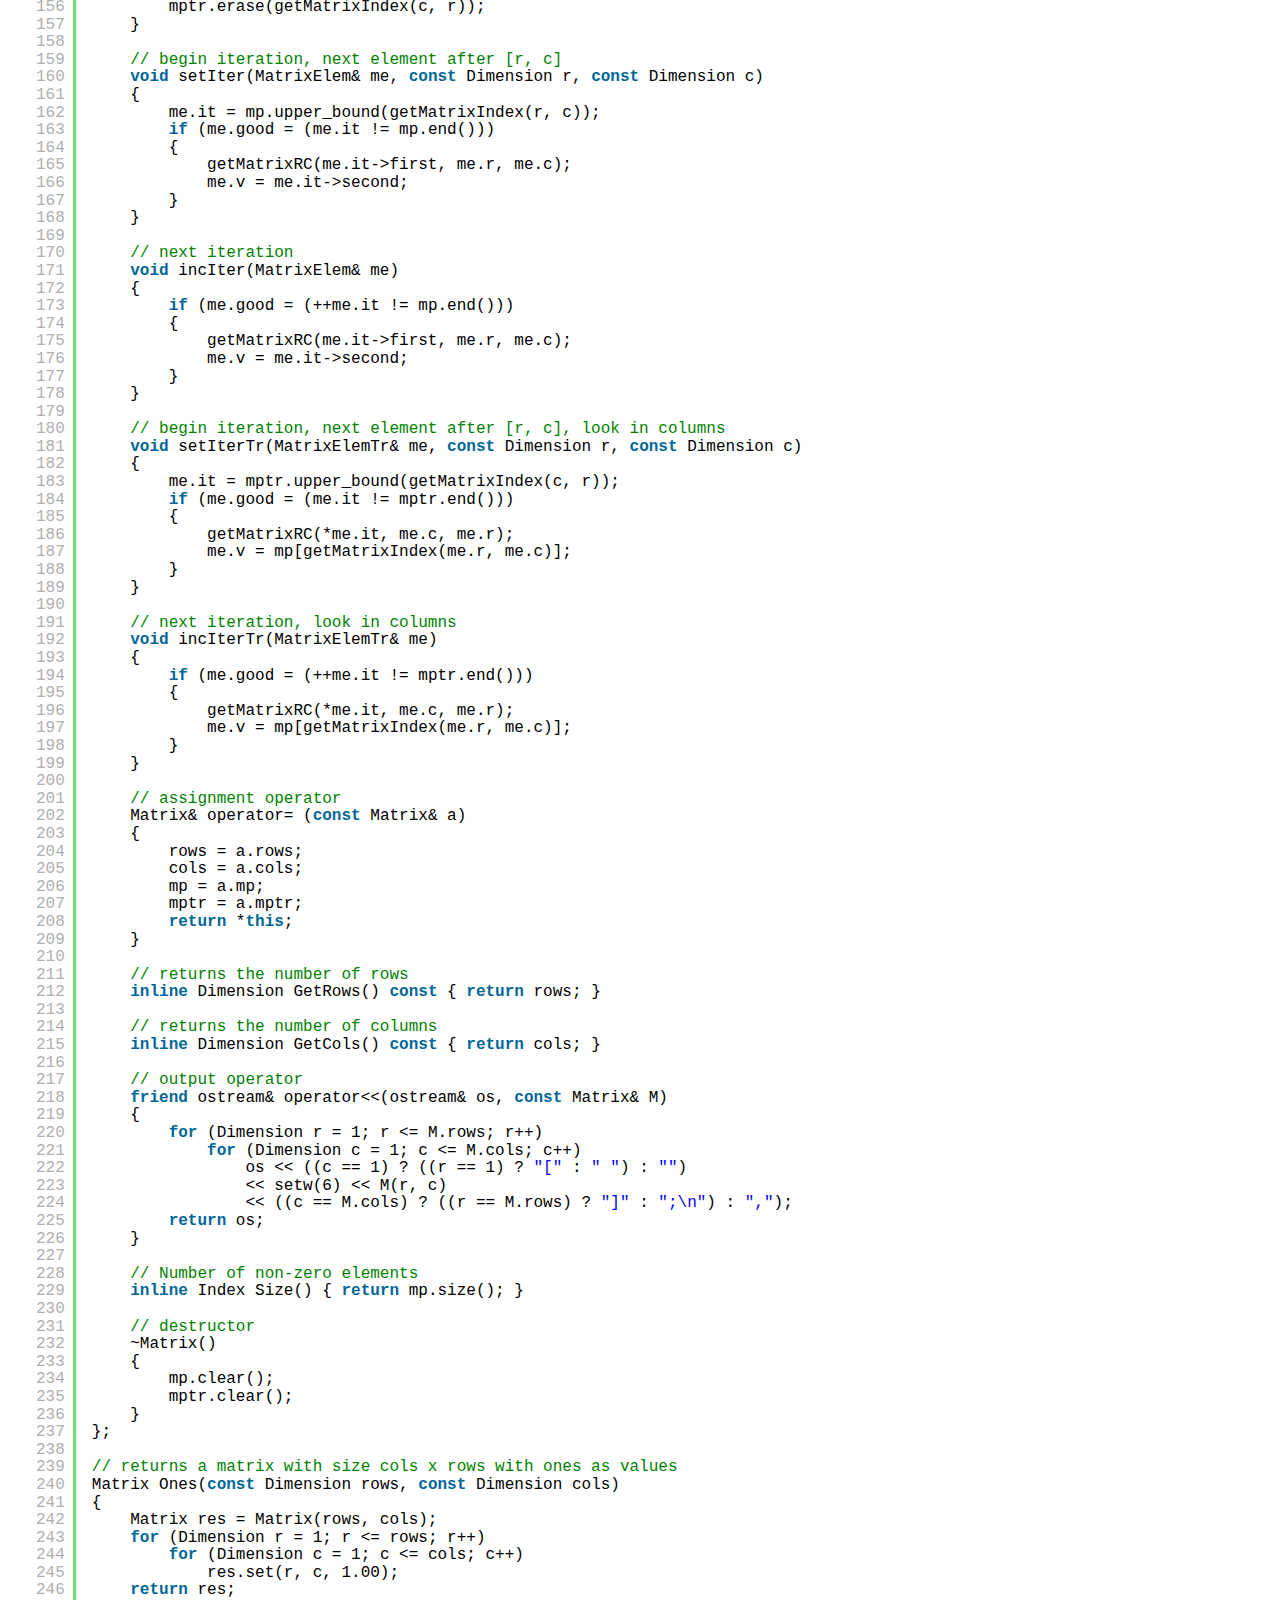
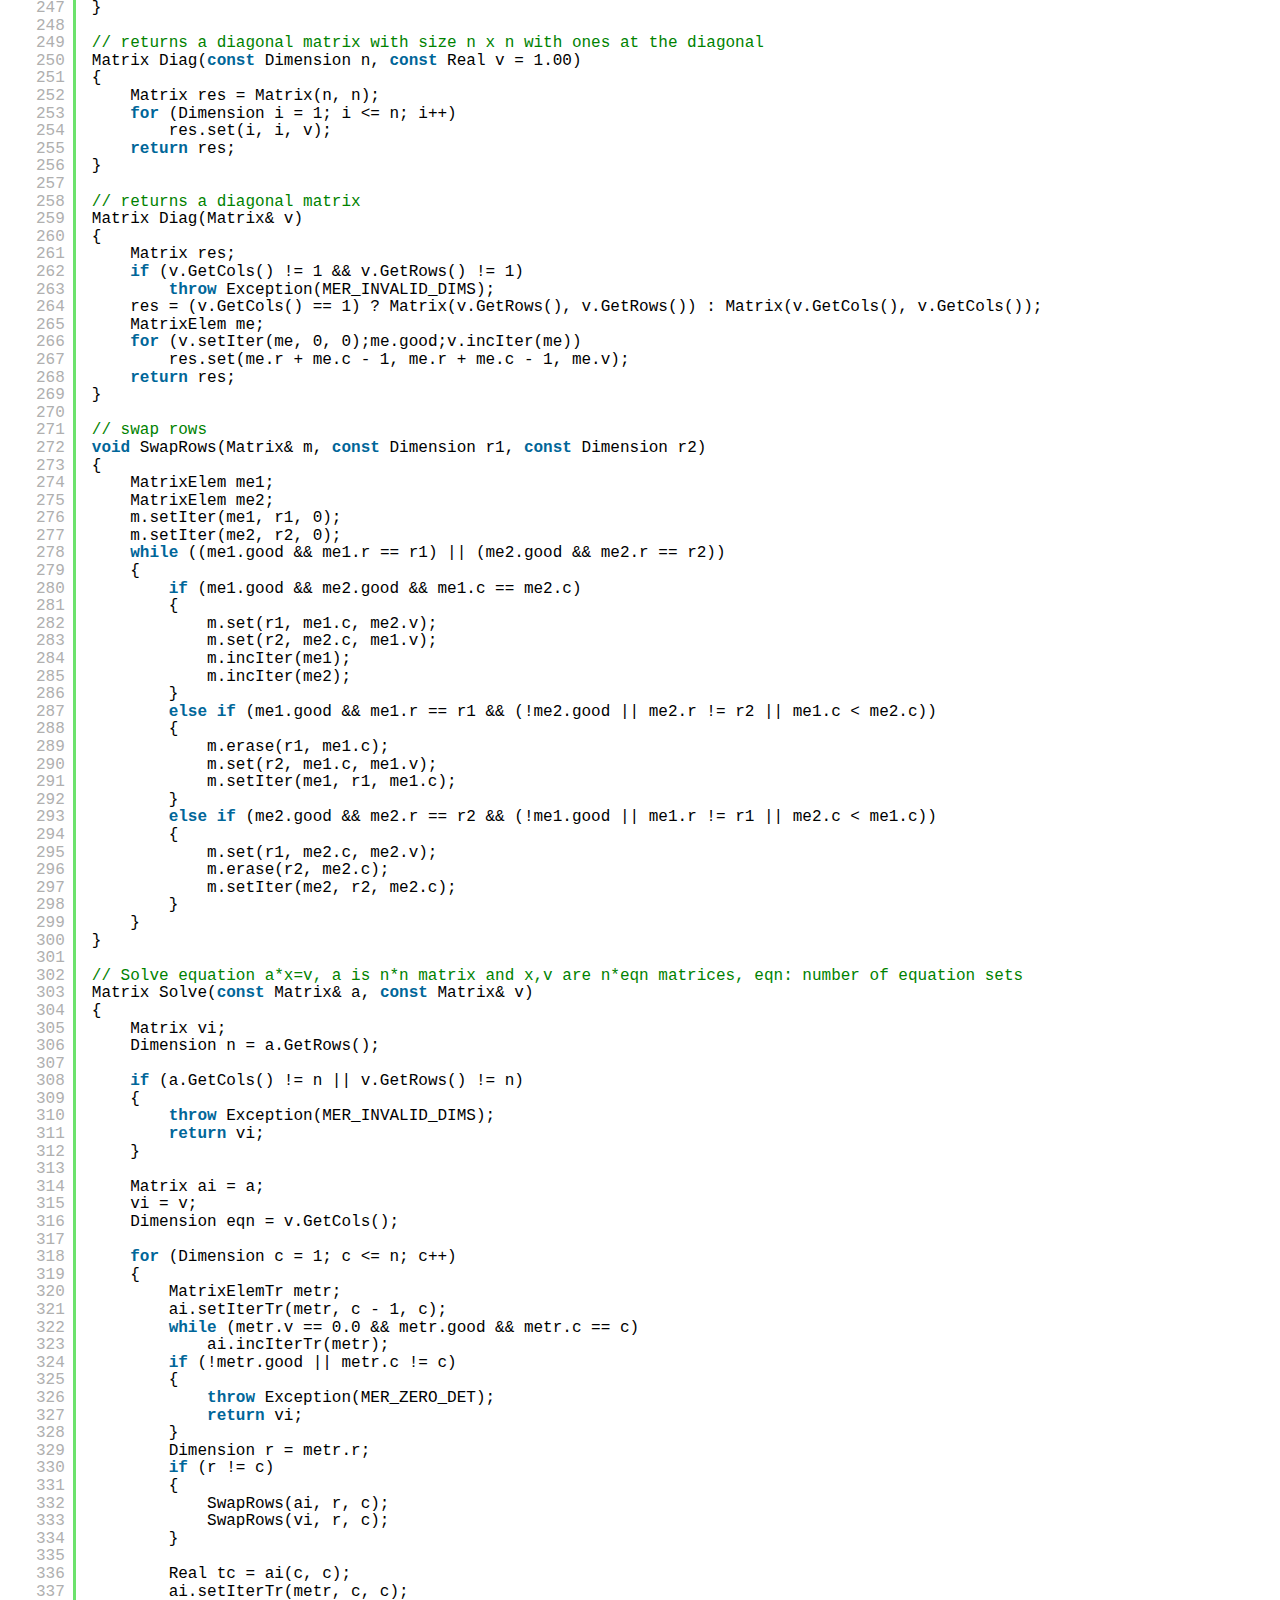
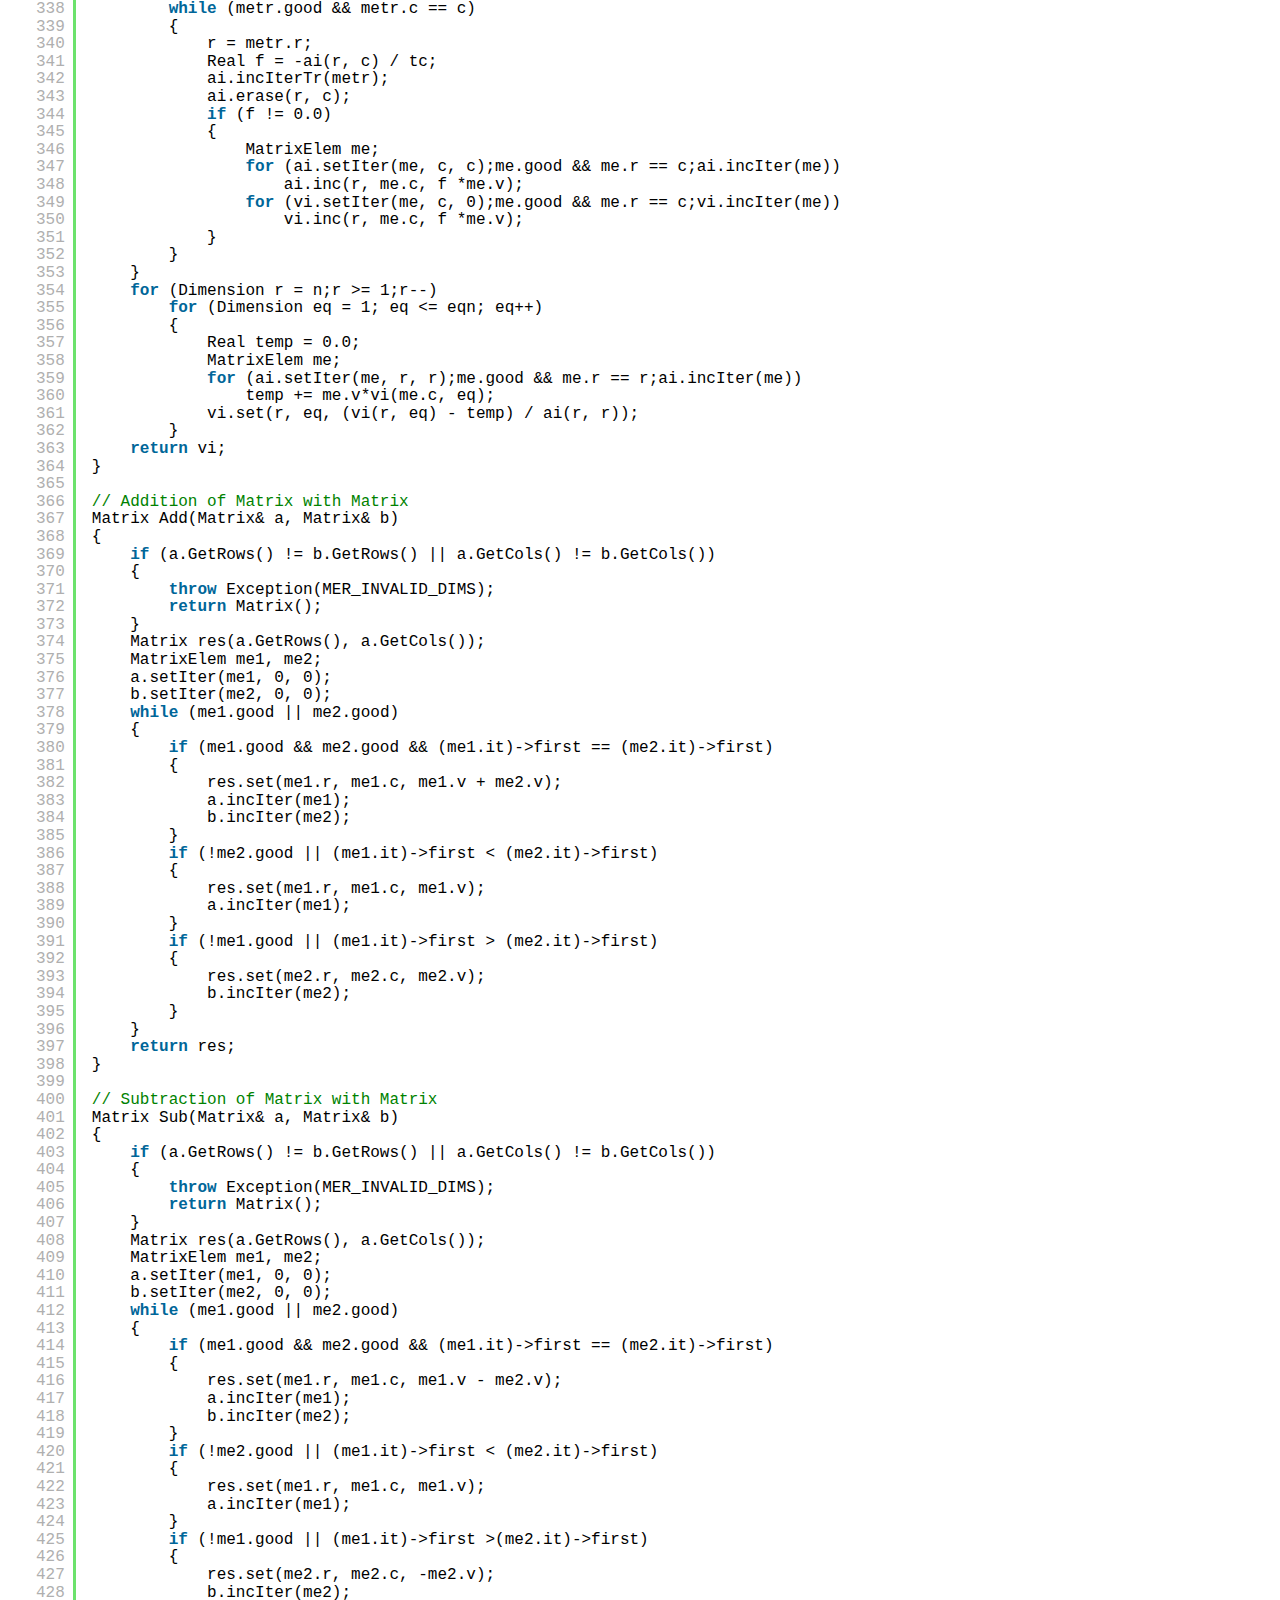
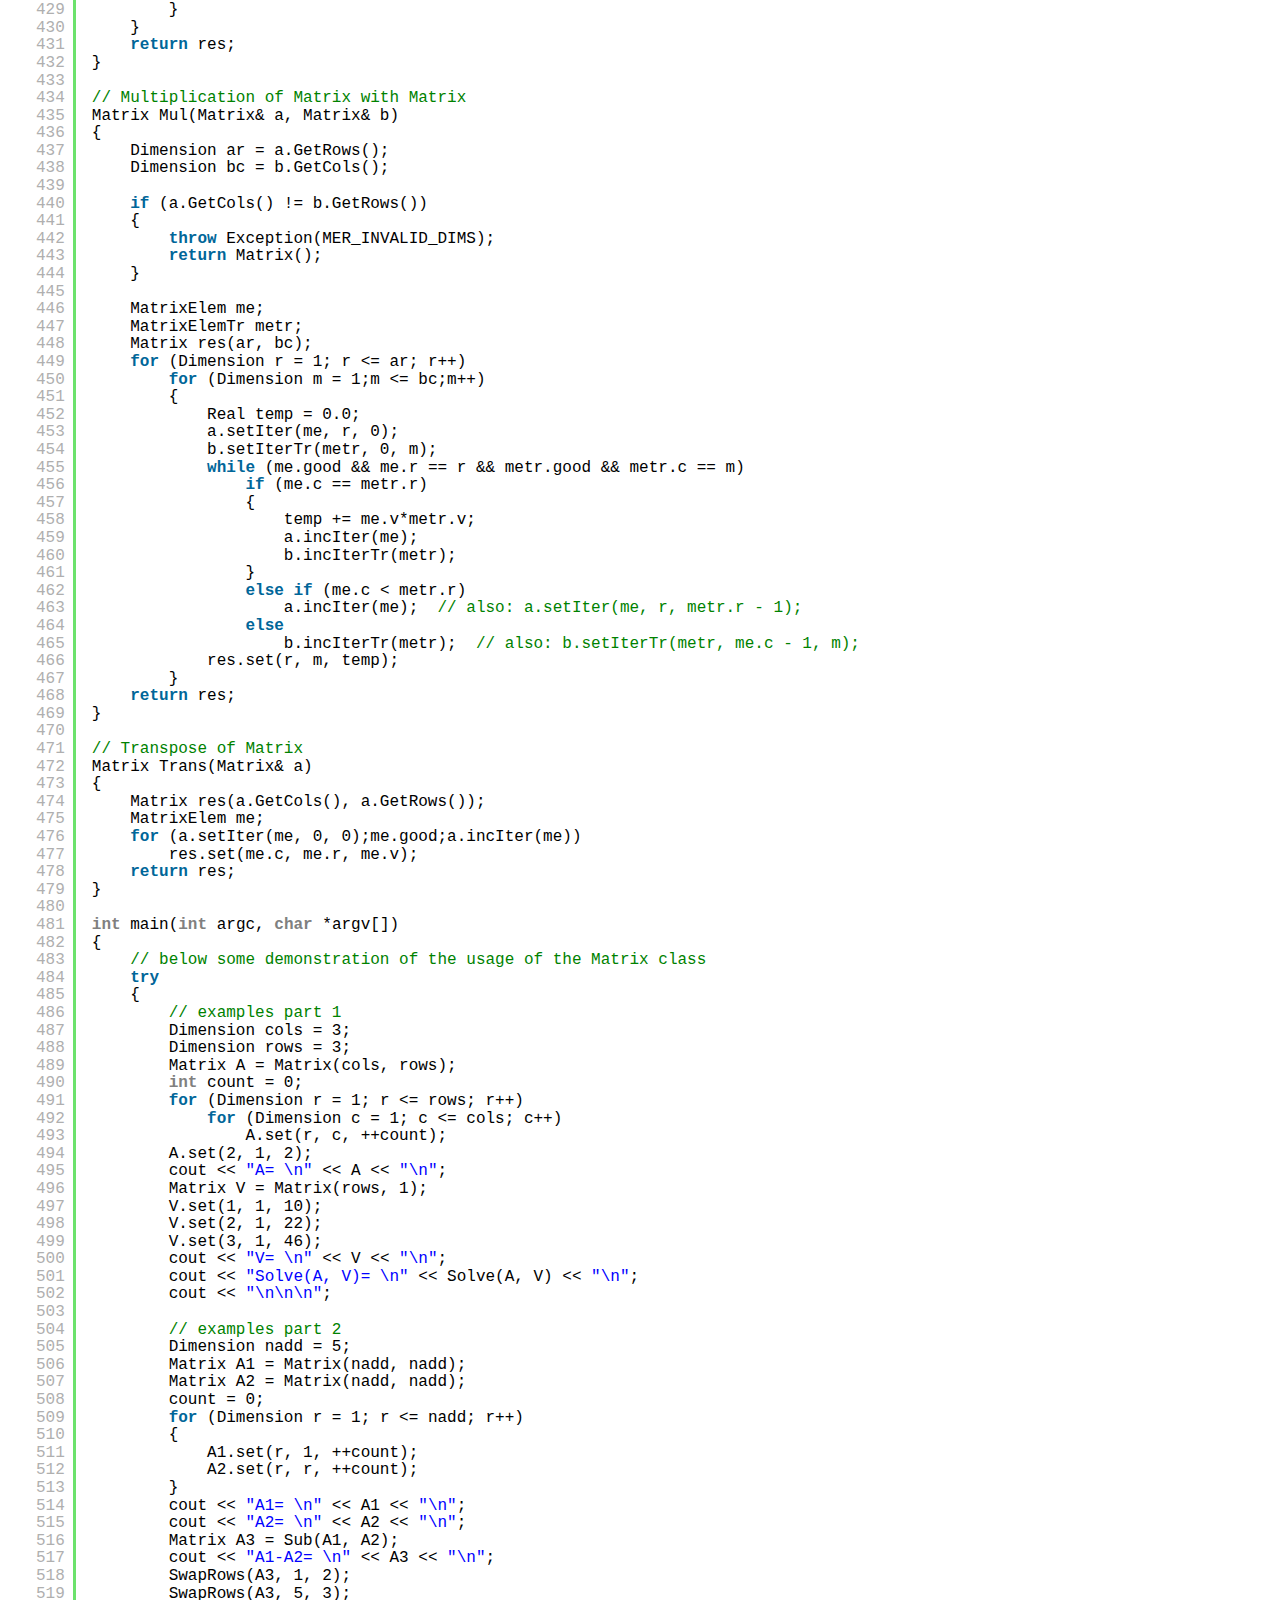
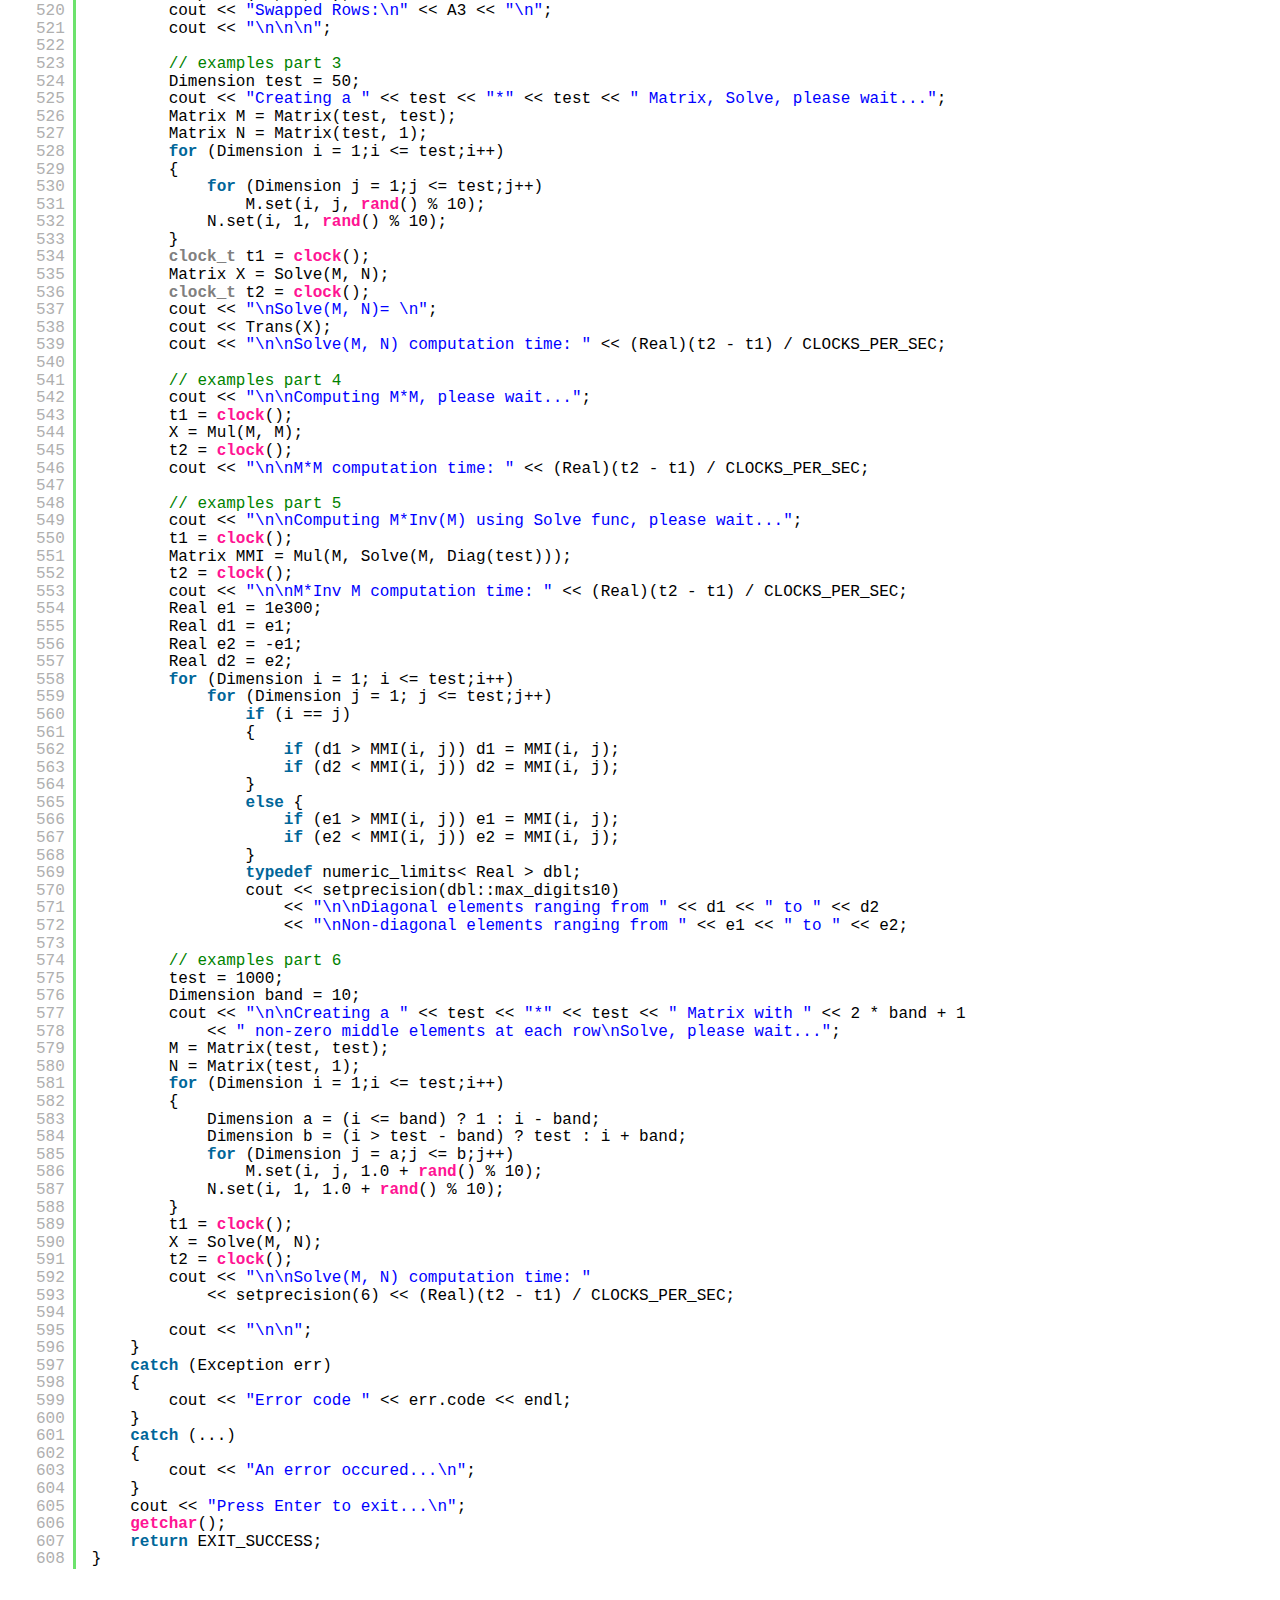
<file: solve2.html>
<!DOCTYPE html>
<html xmlns="http://www.w3.org/1999/xhtml">
<head>
<title>
Some simple C++ programs
</title>
<link rel="stylesheet" type="text/css" href="style.css">
<link href="shCore.css" rel="stylesheet" type="text/css" />
<link href="shThemeDefault.css" rel="stylesheet" type="text/css" />
</head>

<body>
<div class="bodysection">

<div class="topsection">
	<h1>
		Solve Matrix
	</h1>
</div>

<div class="mainsection">
	<p>
		<a href="index.html">Back to Home</a>
	</p>
	<h1>
		Introduction:
	</h1>
	<p>	
		solve2 is a modified version of solve program.
	</p>
	<p>	
		It is optimized for solving matrices with limited number of non-zero near diagonal elements.
	</p>
	
	<h1>
		About:
	</h1>
	<p>
		solve program by Hamid Soltani. (gmail: hsoltanim)
	</p>
	
	<h1>
		Code:
	</h1>
	<p>
		Download <a href="solve2.cpp">solve2.cpp</a>
	</p>
<pre class='brush: cpp'>
/*
solve2 is a modified version of solve program.
It is optimized for solving matrices with limited number of non-zero near diagonal elements.
Modified by by Hamid Soltani. (gmail: hsoltanim)
https://csvparser.github.io/
Last modified: Sep. 2016.
*/

#include "stdafx.h"

#include < cstdlib >
#include < cstdio >
#include < math.h >
#include < map >
#include < set >

#include < iostream >
#include < iomanip > 
#include < time.h >

using namespace std;

using Real = double;
using Dimension = unsigned long int;
using Index = unsigned long long int;
union Access {
	Index i;
	struct {
		Dimension c;
		Dimension r;
	} at;
};

inline Index getMatrixIndex(Dimension r, Dimension c)
{
	union Access m;
	m.at.r = r;
	m.at.c = c;
	return m.i;
}

inline void getMatrixRC(Index i, Dimension& r, Dimension& c)
{
	union Access m;
	m.i = i;
	r = m.at.r;
	c = m.at.c;
}

// error codes
#define MER_OUT_OF_RANGE 1
#define MER_INVALID_DIMS 2
#define MER_ZERO_DET 3
#define MER_NOT_SQUARE 4

// a simple exception class
class Exception
{
public:
	const int code;
	Exception(const int arg) : code(arg) {	}
};

struct MatrixElem
{
	map< Index, Real >::iterator it;
	Dimension r;
	Dimension c;
	Real v;
	bool good;
};

struct MatrixElemTr
{
	set< Index >::iterator it;
	Dimension r;
	Dimension c;
	Real v;
	bool good;
};

class Matrix
{
private:
	Dimension rows;
	Dimension cols;
	map< Index, Real > mp;
	set< Index > mptr;

public:
	// constructor
	Matrix()
	{
		rows = 0;
		cols = 0;
	}

	// constructor
	Matrix(const Dimension row_count, const Dimension column_count)
	{
		// create a Matrix object with given number of rows and columns
		rows = row_count;
		cols = column_count;
	}

	// assignment operator
	Matrix(const Matrix& a)
	{
		rows = a.rows;
		cols = a.cols;
		mp = a.mp;
		mptr = a.mptr;
	}

	// index operator. You can use this class like myMatrix(col, row)
	// the indexes are one-based, not zero based.
	const Real operator()(const Dimension r, const Dimension c) const
	{
		if (r <= 0 || r > rows || c <= 0 || c > cols)
			throw Exception(MER_OUT_OF_RANGE);
		auto it = mp.find(getMatrixIndex(r, c));
		return ((it != mp.end()) ? it->second : 0.0);
	}

	// set matrix element
	void set(const Dimension r, const Dimension c, const Real v)
	{
		if (r <= 0 || r > rows || c <= 0 || c > cols)
			throw Exception(MER_OUT_OF_RANGE);
		if (v == 0.0)
		{
			auto it = mp.find(getMatrixIndex(r, c));
			if (it == mp.end())
				return;
		}
		mp[getMatrixIndex(r, c)] = v;
		mptr.insert(getMatrixIndex(c, r));
	}

	// inc matrix element
	void inc(const Dimension r, const Dimension c, const Real v)
	{
		if (r <= 0 || r > rows || c <= 0 || c > cols)
			throw Exception(MER_OUT_OF_RANGE);
		if (v == 0.0)
			return;
		mp[getMatrixIndex(r, c)] += v;
		mptr.insert(getMatrixIndex(c, r));
	}

	void erase(const Dimension r, const Dimension c)
	{
		if (r <= 0 || r > rows || c <= 0 || c > cols)
			throw Exception(MER_OUT_OF_RANGE);
		mp.erase(getMatrixIndex(r, c));
		mptr.erase(getMatrixIndex(c, r));
	}

	// begin iteration, next element after [r, c]
	void setIter(MatrixElem& me, const Dimension r, const Dimension c)
	{
		me.it = mp.upper_bound(getMatrixIndex(r, c));
		if (me.good = (me.it != mp.end()))
		{
			getMatrixRC(me.it->first, me.r, me.c);
			me.v = me.it->second;
		}
	}

	// next iteration
	void incIter(MatrixElem& me)
	{
		if (me.good = (++me.it != mp.end()))
		{
			getMatrixRC(me.it->first, me.r, me.c);
			me.v = me.it->second;
		}
	}

	// begin iteration, next element after [r, c], look in columns
	void setIterTr(MatrixElemTr& me, const Dimension r, const Dimension c)
	{
		me.it = mptr.upper_bound(getMatrixIndex(c, r));
		if (me.good = (me.it != mptr.end()))
		{
			getMatrixRC(*me.it, me.c, me.r);
			me.v = mp[getMatrixIndex(me.r, me.c)];
		}
	}

	// next iteration, look in columns
	void incIterTr(MatrixElemTr& me)
	{
		if (me.good = (++me.it != mptr.end()))
		{
			getMatrixRC(*me.it, me.c, me.r);
			me.v = mp[getMatrixIndex(me.r, me.c)];
		}
	}

	// assignment operator
	Matrix& operator= (const Matrix& a)
	{
		rows = a.rows;
		cols = a.cols;
		mp = a.mp;
		mptr = a.mptr;
		return *this;
	}

	// returns the number of rows
	inline Dimension GetRows() const { return rows; }

	// returns the number of columns
	inline Dimension GetCols() const { return cols; }

	// output operator
	friend ostream& operator<<(ostream& os, const Matrix& M)
	{
		for (Dimension r = 1; r <= M.rows; r++)
			for (Dimension c = 1; c <= M.cols; c++)
				os << ((c == 1) ? ((r == 1) ? "[" : " ") : "")
				<< setw(6) << M(r, c)
				<< ((c == M.cols) ? ((r == M.rows) ? "]" : ";\n") : ",");
		return os;
	}

	// Number of non-zero elements
	inline Index Size() { return mp.size(); }

	// destructor
	~Matrix()
	{
		mp.clear();
		mptr.clear();
	}
};

// returns a matrix with size cols x rows with ones as values
Matrix Ones(const Dimension rows, const Dimension cols)
{
	Matrix res = Matrix(rows, cols);
	for (Dimension r = 1; r <= rows; r++)
		for (Dimension c = 1; c <= cols; c++)
			res.set(r, c, 1.00);
	return res;
}

// returns a diagonal matrix with size n x n with ones at the diagonal
Matrix Diag(const Dimension n, const Real v = 1.00)
{
	Matrix res = Matrix(n, n);
	for (Dimension i = 1; i <= n; i++)
		res.set(i, i, v);
	return res;
}

// returns a diagonal matrix
Matrix Diag(Matrix& v)
{
	Matrix res;
	if (v.GetCols() != 1 && v.GetRows() != 1)
		throw Exception(MER_INVALID_DIMS);
	res = (v.GetCols() == 1) ? Matrix(v.GetRows(), v.GetRows()) : Matrix(v.GetCols(), v.GetCols());
	MatrixElem me;
	for (v.setIter(me, 0, 0);me.good;v.incIter(me))
		res.set(me.r + me.c - 1, me.r + me.c - 1, me.v);
	return res;
}

// swap rows
void SwapRows(Matrix& m, const Dimension r1, const Dimension r2)
{
	MatrixElem me1;
	MatrixElem me2;
	m.setIter(me1, r1, 0);
	m.setIter(me2, r2, 0);
	while ((me1.good && me1.r == r1) || (me2.good && me2.r == r2))
	{
		if (me1.good && me2.good && me1.c == me2.c)
		{
			m.set(r1, me1.c, me2.v);
			m.set(r2, me2.c, me1.v);
			m.incIter(me1);
			m.incIter(me2);
		}
		else if (me1.good && me1.r == r1 && (!me2.good || me2.r != r2 || me1.c < me2.c))
		{
			m.erase(r1, me1.c);
			m.set(r2, me1.c, me1.v);
			m.setIter(me1, r1, me1.c);
		}
		else if (me2.good && me2.r == r2 && (!me1.good || me1.r != r1 || me2.c < me1.c))
		{
			m.set(r1, me2.c, me2.v);
			m.erase(r2, me2.c);
			m.setIter(me2, r2, me2.c);
		}
	}
}

// Solve equation a*x=v, a is n*n matrix and x,v are n*eqn matrices, eqn: number of equation sets
Matrix Solve(const Matrix& a, const Matrix& v)
{
	Matrix vi;
	Dimension n = a.GetRows();

	if (a.GetCols() != n || v.GetRows() != n)
	{
		throw Exception(MER_INVALID_DIMS);
		return vi;
	}

	Matrix ai = a;
	vi = v;
	Dimension eqn = v.GetCols();

	for (Dimension c = 1; c <= n; c++)
	{
		MatrixElemTr metr;
		ai.setIterTr(metr, c - 1, c);
		while (metr.v == 0.0 && metr.good && metr.c == c)
			ai.incIterTr(metr);
		if (!metr.good || metr.c != c)
		{
			throw Exception(MER_ZERO_DET);
			return vi;
		}
		Dimension r = metr.r;
		if (r != c)
		{
			SwapRows(ai, r, c);
			SwapRows(vi, r, c);
		}

		Real tc = ai(c, c);
		ai.setIterTr(metr, c, c);
		while (metr.good && metr.c == c)
		{
			r = metr.r;
			Real f = -ai(r, c) / tc;
			ai.incIterTr(metr);
			ai.erase(r, c);
			if (f != 0.0)
			{
				MatrixElem me;
				for (ai.setIter(me, c, c);me.good && me.r == c;ai.incIter(me))
					ai.inc(r, me.c, f *me.v);
				for (vi.setIter(me, c, 0);me.good && me.r == c;vi.incIter(me))
					vi.inc(r, me.c, f *me.v);
			}
		}
	}
	for (Dimension r = n;r >= 1;r--)
		for (Dimension eq = 1; eq <= eqn; eq++)
		{
			Real temp = 0.0;
			MatrixElem me;
			for (ai.setIter(me, r, r);me.good && me.r == r;ai.incIter(me))
				temp += me.v*vi(me.c, eq);
			vi.set(r, eq, (vi(r, eq) - temp) / ai(r, r));
		}
	return vi;
}

// Addition of Matrix with Matrix
Matrix Add(Matrix& a, Matrix& b)
{
	if (a.GetRows() != b.GetRows() || a.GetCols() != b.GetCols())
	{
		throw Exception(MER_INVALID_DIMS);
		return Matrix();
	}
	Matrix res(a.GetRows(), a.GetCols());
	MatrixElem me1, me2;
	a.setIter(me1, 0, 0);
	b.setIter(me2, 0, 0);
	while (me1.good || me2.good)
	{
		if (me1.good && me2.good && (me1.it)->first == (me2.it)->first)
		{
			res.set(me1.r, me1.c, me1.v + me2.v);
			a.incIter(me1);
			b.incIter(me2);
		}
		if (!me2.good || (me1.it)->first < (me2.it)->first)
		{
			res.set(me1.r, me1.c, me1.v);
			a.incIter(me1);
		}
		if (!me1.good || (me1.it)->first > (me2.it)->first)
		{
			res.set(me2.r, me2.c, me2.v);
			b.incIter(me2);
		}
	}
	return res;
}

// Subtraction of Matrix with Matrix
Matrix Sub(Matrix& a, Matrix& b)
{
	if (a.GetRows() != b.GetRows() || a.GetCols() != b.GetCols())
	{
		throw Exception(MER_INVALID_DIMS);
		return Matrix();
	}
	Matrix res(a.GetRows(), a.GetCols());
	MatrixElem me1, me2;
	a.setIter(me1, 0, 0);
	b.setIter(me2, 0, 0);
	while (me1.good || me2.good)
	{
		if (me1.good && me2.good && (me1.it)->first == (me2.it)->first)
		{
			res.set(me1.r, me1.c, me1.v - me2.v);
			a.incIter(me1);
			b.incIter(me2);
		}
		if (!me2.good || (me1.it)->first < (me2.it)->first)
		{
			res.set(me1.r, me1.c, me1.v);
			a.incIter(me1);
		}
		if (!me1.good || (me1.it)->first >(me2.it)->first)
		{
			res.set(me2.r, me2.c, -me2.v);
			b.incIter(me2);
		}
	}
	return res;
}

// Multiplication of Matrix with Matrix
Matrix Mul(Matrix& a, Matrix& b)
{
	Dimension ar = a.GetRows();
	Dimension bc = b.GetCols();

	if (a.GetCols() != b.GetRows())
	{
		throw Exception(MER_INVALID_DIMS);
		return Matrix();
	}

	MatrixElem me;
	MatrixElemTr metr;
	Matrix res(ar, bc);
	for (Dimension r = 1; r <= ar; r++)
		for (Dimension m = 1;m <= bc;m++)
		{
			Real temp = 0.0;
			a.setIter(me, r, 0);
			b.setIterTr(metr, 0, m);
			while (me.good && me.r == r && metr.good && metr.c == m)
				if (me.c == metr.r)
				{
					temp += me.v*metr.v;
					a.incIter(me);
					b.incIterTr(metr);
				}
				else if (me.c < metr.r)
					a.incIter(me);  // also: a.setIter(me, r, metr.r - 1);
				else
					b.incIterTr(metr);  // also: b.setIterTr(metr, me.c - 1, m);
			res.set(r, m, temp);
		}
	return res;
}

// Transpose of Matrix
Matrix Trans(Matrix& a)
{
	Matrix res(a.GetCols(), a.GetRows());
	MatrixElem me;
	for (a.setIter(me, 0, 0);me.good;a.incIter(me))
		res.set(me.c, me.r, me.v);
	return res;
}

int main(int argc, char *argv[])
{
	// below some demonstration of the usage of the Matrix class
	try
	{
		// examples part 1
		Dimension cols = 3;
		Dimension rows = 3;
		Matrix A = Matrix(cols, rows);
		int count = 0;
		for (Dimension r = 1; r <= rows; r++)
			for (Dimension c = 1; c <= cols; c++)
				A.set(r, c, ++count);
		A.set(2, 1, 2);
		cout << "A= \n" << A << "\n";
		Matrix V = Matrix(rows, 1);
		V.set(1, 1, 10);
		V.set(2, 1, 22);
		V.set(3, 1, 46);
		cout << "V= \n" << V << "\n";
		cout << "Solve(A, V)= \n" << Solve(A, V) << "\n";
		cout << "\n\n\n";

		// examples part 2
		Dimension nadd = 5;
		Matrix A1 = Matrix(nadd, nadd);
		Matrix A2 = Matrix(nadd, nadd);
		count = 0;
		for (Dimension r = 1; r <= nadd; r++)
		{
			A1.set(r, 1, ++count);
			A2.set(r, r, ++count);
		}
		cout << "A1= \n" << A1 << "\n";
		cout << "A2= \n" << A2 << "\n";
		Matrix A3 = Sub(A1, A2);
		cout << "A1-A2= \n" << A3 << "\n";
		SwapRows(A3, 1, 2);
		SwapRows(A3, 5, 3);
		cout << "Swapped Rows:\n" << A3 << "\n";
		cout << "\n\n\n";

		// examples part 3
		Dimension test = 50;
		cout << "Creating a " << test << "*" << test << " Matrix, Solve, please wait...";
		Matrix M = Matrix(test, test);
		Matrix N = Matrix(test, 1);
		for (Dimension i = 1;i <= test;i++)
		{
			for (Dimension j = 1;j <= test;j++)
				M.set(i, j, rand() % 10);
			N.set(i, 1, rand() % 10);
		}
		clock_t t1 = clock();
		Matrix X = Solve(M, N);
		clock_t t2 = clock();
		cout << "\nSolve(M, N)= \n";
		cout << Trans(X);
		cout << "\n\nSolve(M, N) computation time: " << (Real)(t2 - t1) / CLOCKS_PER_SEC;

		// examples part 4
		cout << "\n\nComputing M*M, please wait...";
		t1 = clock();
		X = Mul(M, M);
		t2 = clock();
		cout << "\n\nM*M computation time: " << (Real)(t2 - t1) / CLOCKS_PER_SEC;

		// examples part 5
		cout << "\n\nComputing M*Inv(M) using Solve func, please wait...";
		t1 = clock();
		Matrix MMI = Mul(M, Solve(M, Diag(test)));
		t2 = clock();
		cout << "\n\nM*Inv M computation time: " << (Real)(t2 - t1) / CLOCKS_PER_SEC;
		Real e1 = 1e300;
		Real d1 = e1;
		Real e2 = -e1;
		Real d2 = e2;
		for (Dimension i = 1; i <= test;i++)
			for (Dimension j = 1; j <= test;j++)
				if (i == j)
				{
					if (d1 > MMI(i, j)) d1 = MMI(i, j);
					if (d2 < MMI(i, j)) d2 = MMI(i, j);
				}
				else {
					if (e1 > MMI(i, j)) e1 = MMI(i, j);
					if (e2 < MMI(i, j)) e2 = MMI(i, j);
				}
				typedef numeric_limits< Real > dbl;
				cout << setprecision(dbl::max_digits10)
					<< "\n\nDiagonal elements ranging from " << d1 << " to " << d2
					<< "\nNon-diagonal elements ranging from " << e1 << " to " << e2;

		// examples part 6
		test = 1000;
		Dimension band = 10;
		cout << "\n\nCreating a " << test << "*" << test << " Matrix with " << 2 * band + 1
			<< " non-zero middle elements at each row\nSolve, please wait...";
		M = Matrix(test, test);
		N = Matrix(test, 1);
		for (Dimension i = 1;i <= test;i++)
		{
			Dimension a = (i <= band) ? 1 : i - band;
			Dimension b = (i > test - band) ? test : i + band;
			for (Dimension j = a;j <= b;j++)
				M.set(i, j, 1.0 + rand() % 10);
			N.set(i, 1, 1.0 + rand() % 10);
		}
		t1 = clock();
		X = Solve(M, N);
		t2 = clock();
		cout << "\n\nSolve(M, N) computation time: "
			<< setprecision(6) << (Real)(t2 - t1) / CLOCKS_PER_SEC;

		cout << "\n\n";
	}
	catch (Exception err)
	{
		cout << "Error code " << err.code << endl;
	}
	catch (...)
	{
		cout << "An error occured...\n";
	}
	cout << "Press Enter to exit...\n";
	getchar();
	return EXIT_SUCCESS;
}
</pre>
</div>

</div>
<script src="shCore.js"></script>
<script src="shBrushCpp.js"></script>
<script>
	SyntaxHighlighter.all()
</script>
</body>
</html>
</file>
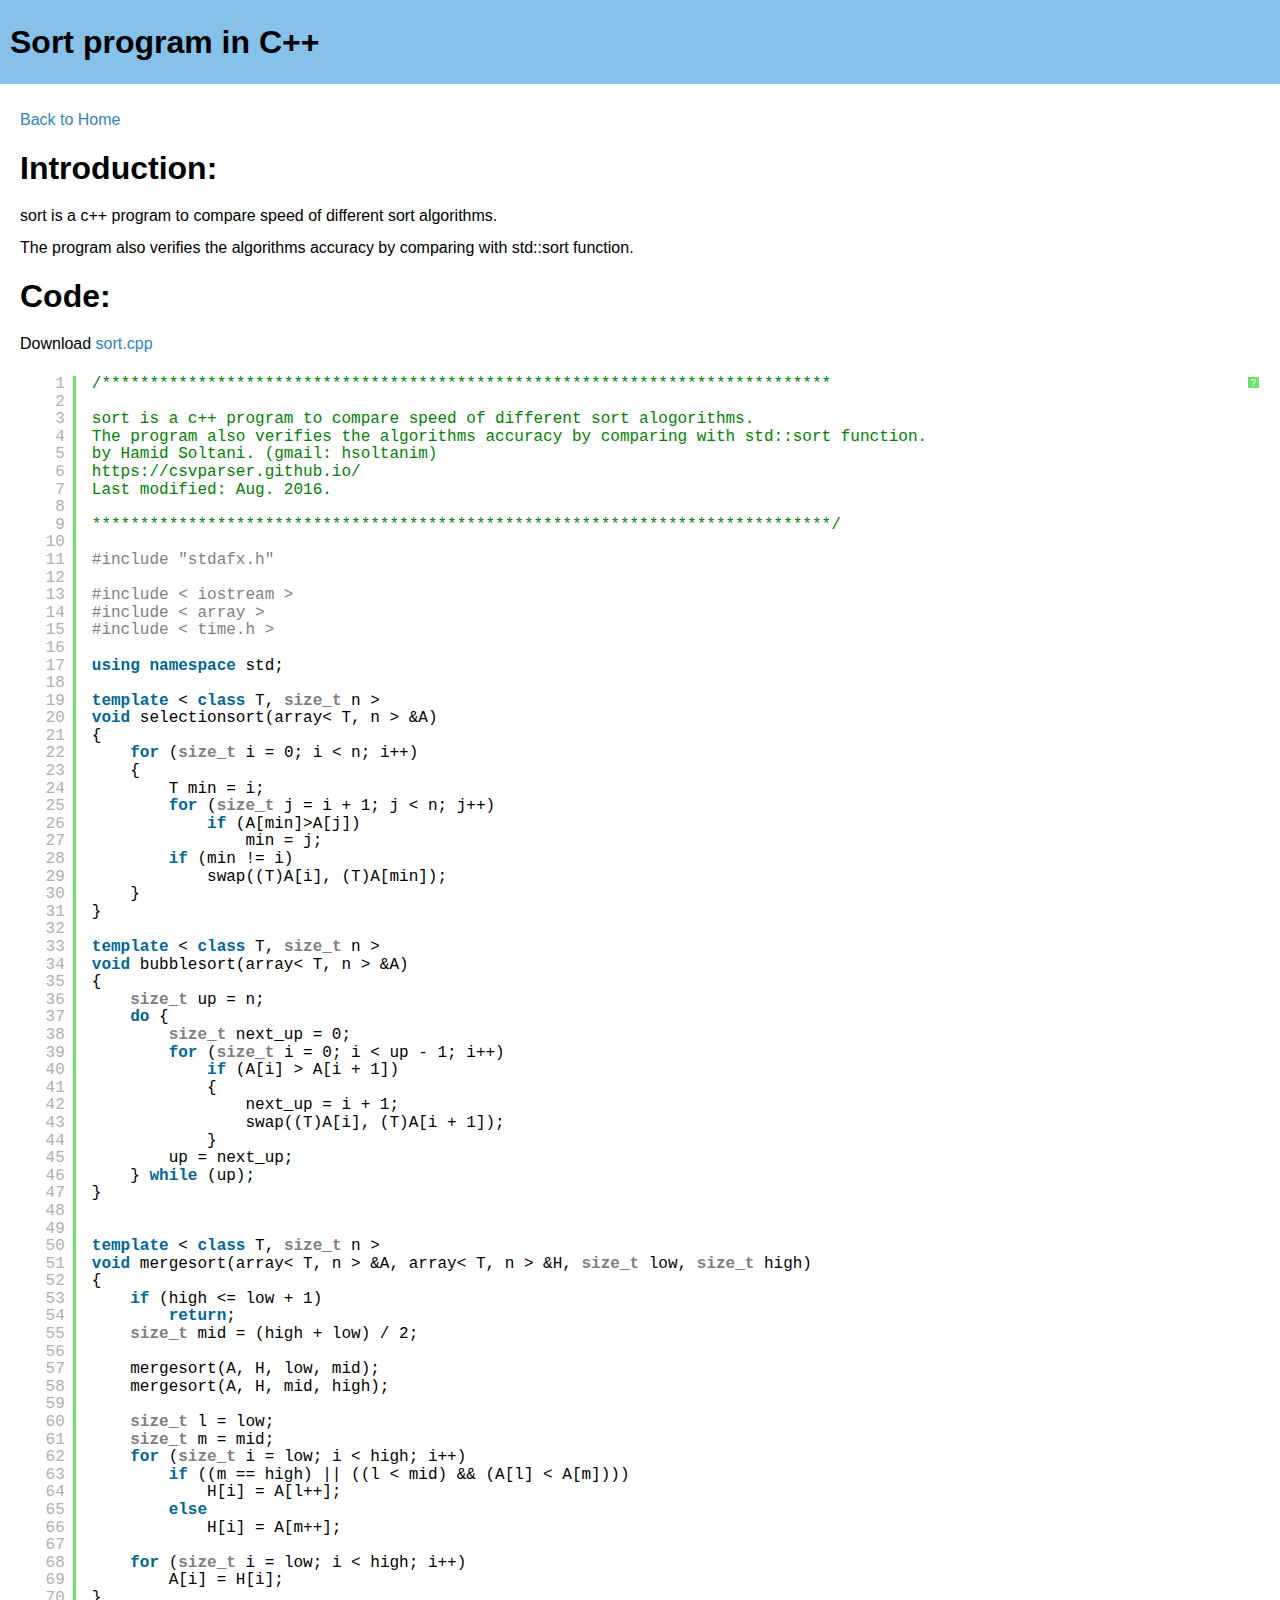
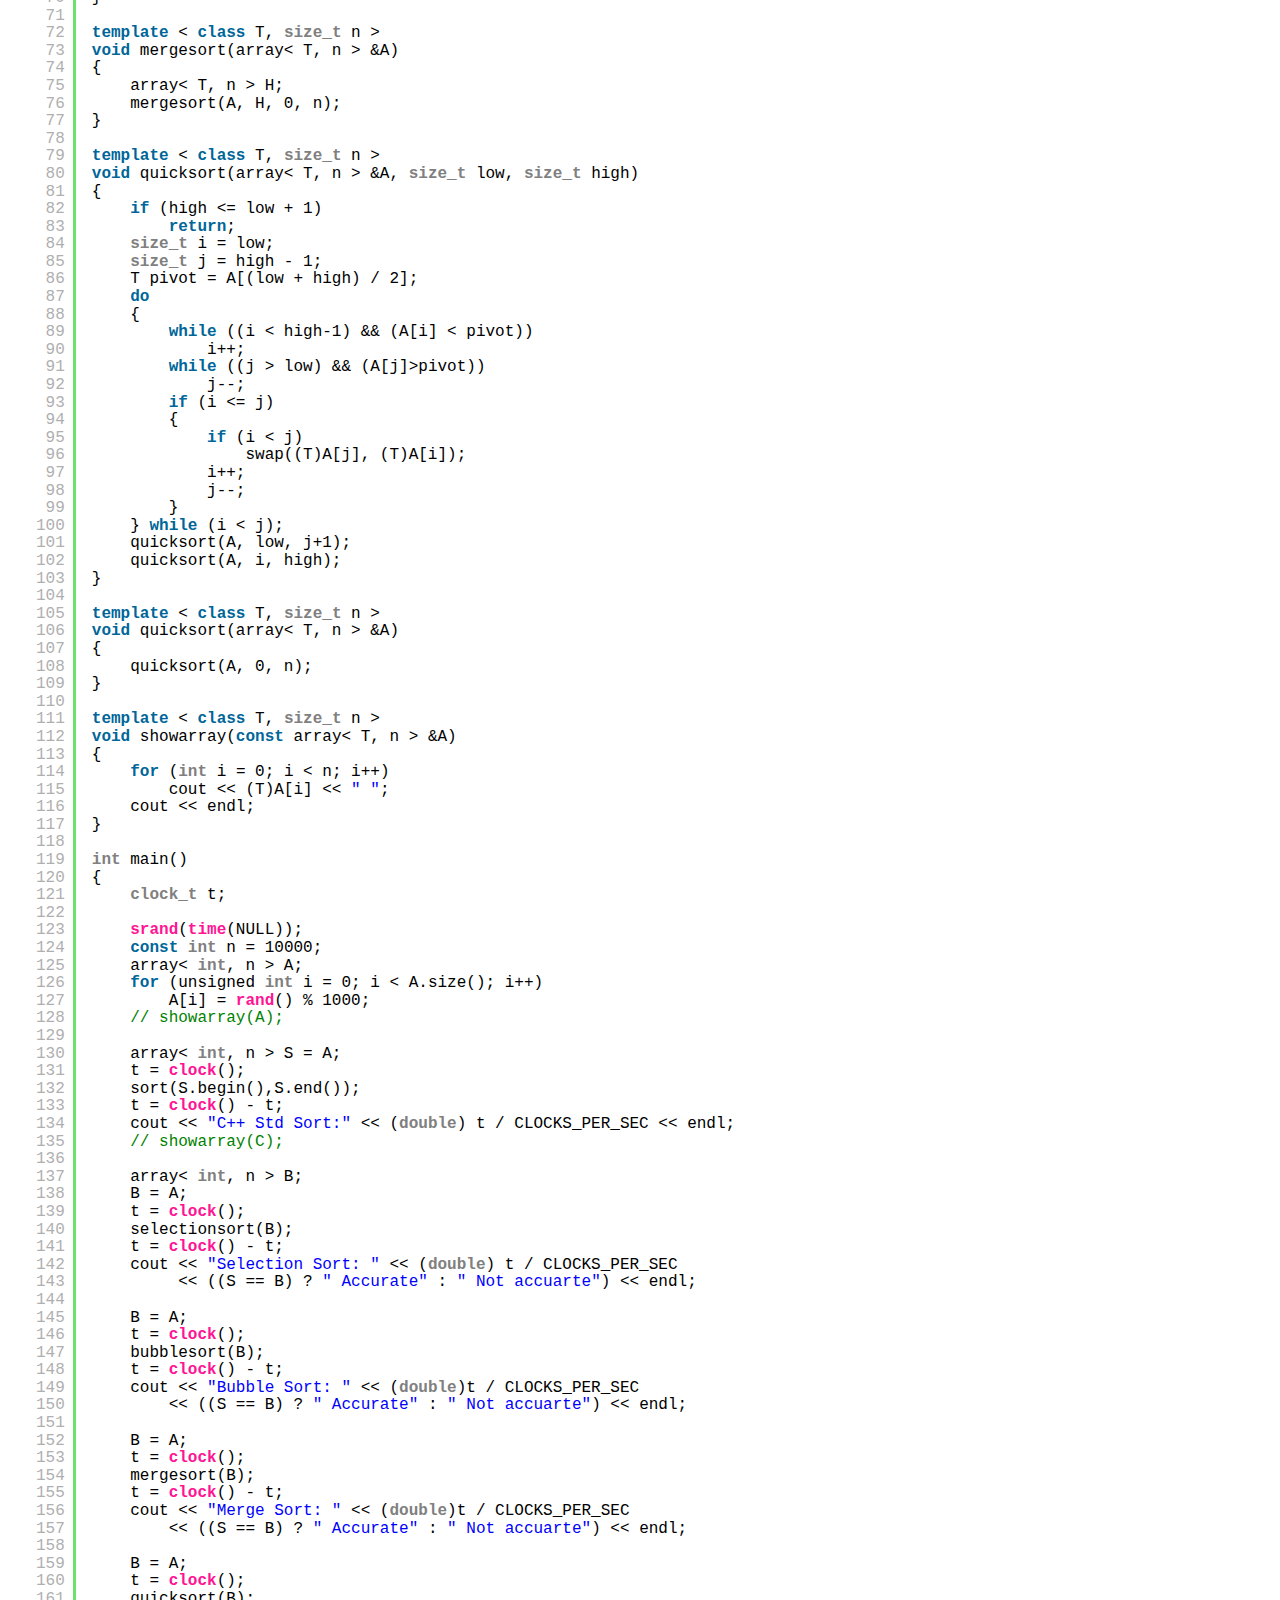
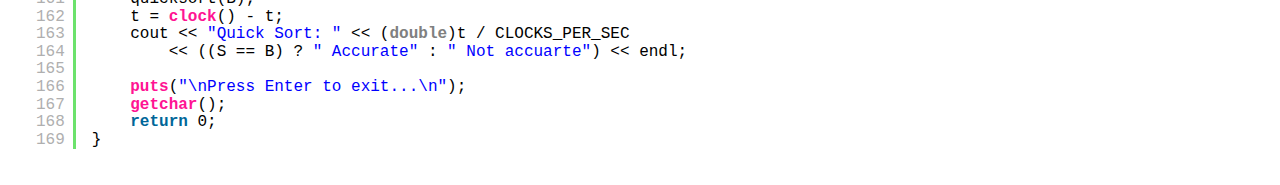
<file: sort.html>
<!DOCTYPE html>
<html xmlns="http://www.w3.org/1999/xhtml">
<head>
<title>
Some simple C++ programs
</title>
<link rel="stylesheet" type="text/css" href="style.css">
<link href="shCore.css" rel="stylesheet" type="text/css" />
<link href="shThemeDefault.css" rel="stylesheet" type="text/css" />
</head>

<body onload="putfields();">
<div class="bodysection">

<div class="topsection">
	<h1>
		Sort program in C++
	</h1>
</div>

<div class="mainsection">
	<p>
		<a href="index.html">Back to Home</a>
	</p>
	<h1>
		Introduction:
	</h1>
	<p>
		sort is a c++ program to compare speed of different sort algorithms.
	</p>
	<p>
		The program also verifies the algorithms accuracy by comparing with std::sort function.
	</p>
	
	<h1>
		Code:
	</h1>
	<p>
		Download <a href="sort.cpp">sort.cpp</a>
	</p>
<pre class='brush: cpp'>
/****************************************************************************

sort is a c++ program to compare speed of different sort alogorithms.
The program also verifies the algorithms accuracy by comparing with std::sort function.
by Hamid Soltani. (gmail: hsoltanim)
https://csvparser.github.io/
Last modified: Aug. 2016.

*****************************************************************************/

#include "stdafx.h"

#include < iostream >
#include < array >
#include < time.h > 

using namespace std;

template < class T, size_t n >
void selectionsort(array< T, n > &A)
{
	for (size_t i = 0; i < n; i++)
	{
		T min = i;
		for (size_t j = i + 1; j < n; j++)
			if (A[min]>A[j])
				min = j;
		if (min != i)
			swap((T)A[i], (T)A[min]);
	}
}

template < class T, size_t n >
void bubblesort(array< T, n > &A)
{
	size_t up = n;
	do {
		size_t next_up = 0;
		for (size_t i = 0; i < up - 1; i++)
			if (A[i] > A[i + 1])
			{
				next_up = i + 1;
				swap((T)A[i], (T)A[i + 1]);
			}
		up = next_up;
	} while (up);
}


template < class T, size_t n >
void mergesort(array< T, n > &A, array< T, n > &H, size_t low, size_t high)
{
	if (high <= low + 1)
		return;
	size_t mid = (high + low) / 2;

	mergesort(A, H, low, mid);
	mergesort(A, H, mid, high);

	size_t l = low;
	size_t m = mid;
	for (size_t i = low; i < high; i++)
		if ((m == high) || ((l < mid) && (A[l] < A[m])))
			H[i] = A[l++];
		else
			H[i] = A[m++];

	for (size_t i = low; i < high; i++)
		A[i] = H[i];
}

template < class T, size_t n >
void mergesort(array< T, n > &A)
{
	array< T, n > H;
	mergesort(A, H, 0, n);
}

template < class T, size_t n >
void quicksort(array< T, n > &A, size_t low, size_t high)
{
	if (high <= low + 1)
		return;
	size_t i = low;
	size_t j = high - 1;
	T pivot = A[(low + high) / 2];
	do
	{
		while ((i < high-1) && (A[i] < pivot))
			i++;
		while ((j > low) && (A[j]>pivot))
			j--;
		if (i <= j)
		{
			if (i < j)
				swap((T)A[j], (T)A[i]);
			i++;
			j--;
		}
	} while (i < j);
	quicksort(A, low, j+1);
	quicksort(A, i, high);
}

template < class T, size_t n >
void quicksort(array< T, n > &A)
{
	quicksort(A, 0, n);
}

template < class T, size_t n >
void showarray(const array< T, n > &A)
{
	for (int i = 0; i < n; i++)
		cout << (T)A[i] << " ";
	cout << endl;
}

int main()
{
	clock_t t;

	srand(time(NULL));
	const int n = 10000;
	array< int, n > A;
	for (unsigned int i = 0; i < A.size(); i++)
		A[i] = rand() % 1000;
	// showarray(A);

	array< int, n > S = A;
	t = clock();
	sort(S.begin(),S.end());
	t = clock() - t;
	cout << "C++ Std Sort:" << (double) t / CLOCKS_PER_SEC << endl;
	// showarray(C);

	array< int, n > B;
	B = A;
	t = clock();
	selectionsort(B);
	t = clock() - t;
	cout << "Selection Sort: " << (double) t / CLOCKS_PER_SEC 
	     << ((S == B) ? " Accurate" : " Not accuarte") << endl;

	B = A;
	t = clock();
	bubblesort(B);
	t = clock() - t;
	cout << "Bubble Sort: " << (double)t / CLOCKS_PER_SEC
		<< ((S == B) ? " Accurate" : " Not accuarte") << endl;

	B = A;
	t = clock();
	mergesort(B);
	t = clock() - t;
	cout << "Merge Sort: " << (double)t / CLOCKS_PER_SEC
		<< ((S == B) ? " Accurate" : " Not accuarte") << endl;

	B = A;
	t = clock();
	quicksort(B);
	t = clock() - t;
	cout << "Quick Sort: " << (double)t / CLOCKS_PER_SEC
		<< ((S == B) ? " Accurate" : " Not accuarte") << endl;

	puts("\nPress Enter to exit...\n");
	getchar();
    return 0;
}
</pre>
</div>

</div>
<script src="shCore.js"></script>
<script src="shBrushCpp.js"></script>
<script>
	SyntaxHighlighter.all()
</script>
</body>
</html>
</file>
<file: style.css>
*, *:after, *:before {
	margin: 0;
	padding: 0;
	box-sizing: border-box;
	font-family: sans-serif;
	text-decoration: none;
	line-height: 200%;
}

a  {
	color: #2e86c1;
}

.topsection {
	padding: 10px;
	background: #85c1e9;
	width: 100%;
}

.mainsection {
	padding: 20px;	
	width: 100%;
}
</file>
<file: shCore.css>
/**
 * SyntaxHighlighter
 * http://alexgorbatchev.com/SyntaxHighlighter
 *
 * SyntaxHighlighter is donationware. If you are using it, please donate.
 * http://alexgorbatchev.com/SyntaxHighlighter/donate.html
 *
 * @version
 * 3.0.83 (July 02 2010)
 * 
 * @copyright
 * Copyright (C) 2004-2010 Alex Gorbatchev.
 *
 * @license
 * Dual licensed under the MIT and GPL licenses.
 */
.syntaxhighlighter a,
.syntaxhighlighter div,
.syntaxhighlighter code,
.syntaxhighlighter table,
.syntaxhighlighter table td,
.syntaxhighlighter table tr,
.syntaxhighlighter table tbody,
.syntaxhighlighter table thead,
.syntaxhighlighter table caption,
.syntaxhighlighter textarea {
  -moz-border-radius: 0 0 0 0 !important;
  -webkit-border-radius: 0 0 0 0 !important;
  background: none !important;
  border: 0 !important;
  bottom: auto !important;
  float: none !important;
  height: auto !important;
  left: auto !important;
  line-height: 1.1em !important;
  margin: 0 !important;
  outline: 0 !important;
  overflow: visible !important;
  padding: 0 !important;
  position: static !important;
  right: auto !important;
  text-align: left !important;
  top: auto !important;
  vertical-align: baseline !important;
  width: auto !important;
  box-sizing: content-box !important;
  font-family: "Consolas", "Bitstream Vera Sans Mono", "Courier New", Courier, monospace !important;
  font-weight: normal !important;
  font-style: normal !important;
  font-size: 1em !important;
  min-height: inherit !important;
  min-height: auto !important;
}

.syntaxhighlighter {
  width: 100% !important;
  margin: 1em 0 1em 0 !important;
  position: relative !important;
  overflow: auto !important;
  font-size: 1em !important;
}
.syntaxhighlighter.source {
  overflow: hidden !important;
}
.syntaxhighlighter .bold {
  font-weight: bold !important;
}
.syntaxhighlighter .italic {
  font-style: italic !important;
}
.syntaxhighlighter .line {
  white-space: pre !important;
}
.syntaxhighlighter table {
  width: 100% !important;
}
.syntaxhighlighter table caption {
  text-align: left !important;
  padding: .5em 0 0.5em 1em !important;
}
.syntaxhighlighter table td.code {
  width: 100% !important;
}
.syntaxhighlighter table td.code .container {
  position: relative !important;
}
.syntaxhighlighter table td.code .container textarea {
  box-sizing: border-box !important;
  position: absolute !important;
  left: 0 !important;
  top: 0 !important;
  width: 100% !important;
  height: 100% !important;
  border: none !important;
  background: white !important;
  padding-left: 1em !important;
  overflow: hidden !important;
  white-space: pre !important;
}
.syntaxhighlighter table td.gutter .line {
  text-align: right !important;
  padding: 0 0.5em 0 1em !important;
}
.syntaxhighlighter table td.code .line {
  padding: 0 1em !important;
}
.syntaxhighlighter.nogutter td.code .container textarea, .syntaxhighlighter.nogutter td.code .line {
  padding-left: 0em !important;
}
.syntaxhighlighter.show {
  display: block !important;
}
.syntaxhighlighter.collapsed table {
  display: none !important;
}
.syntaxhighlighter.collapsed .toolbar {
  padding: 0.1em 0.8em 0em 0.8em !important;
  font-size: 1em !important;
  position: static !important;
  width: auto !important;
  height: auto !important;
}
.syntaxhighlighter.collapsed .toolbar span {
  display: inline !important;
  margin-right: 1em !important;
}
.syntaxhighlighter.collapsed .toolbar span a {
  padding: 0 !important;
  display: none !important;
}
.syntaxhighlighter.collapsed .toolbar span a.expandSource {
  display: inline !important;
}
.syntaxhighlighter .toolbar {
  position: absolute !important;
  right: 1px !important;
  top: 1px !important;
  width: 11px !important;
  height: 11px !important;
  font-size: 10px !important;
  z-index: 10 !important;
}
.syntaxhighlighter .toolbar span.title {
  display: inline !important;
}
.syntaxhighlighter .toolbar a {
  display: block !important;
  text-align: center !important;
  text-decoration: none !important;
  padding-top: 1px !important;
}
.syntaxhighlighter .toolbar a.expandSource {
  display: none !important;
}
.syntaxhighlighter.ie {
  font-size: .9em !important;
  padding: 1px 0 1px 0 !important;
}
.syntaxhighlighter.ie .toolbar {
  line-height: 8px !important;
}
.syntaxhighlighter.ie .toolbar a {
  padding-top: 0px !important;
}
.syntaxhighlighter.printing .line.alt1 .content,
.syntaxhighlighter.printing .line.alt2 .content,
.syntaxhighlighter.printing .line.highlighted .number,
.syntaxhighlighter.printing .line.highlighted.alt1 .content,
.syntaxhighlighter.printing .line.highlighted.alt2 .content {
  background: none !important;
}
.syntaxhighlighter.printing .line .number {
  color: #bbbbbb !important;
}
.syntaxhighlighter.printing .line .content {
  color: black !important;
}
.syntaxhighlighter.printing .toolbar {
  display: none !important;
}
.syntaxhighlighter.printing a {
  text-decoration: none !important;
}
.syntaxhighlighter.printing .plain, .syntaxhighlighter.printing .plain a {
  color: black !important;
}
.syntaxhighlighter.printing .comments, .syntaxhighlighter.printing .comments a {
  color: #008200 !important;
}
.syntaxhighlighter.printing .string, .syntaxhighlighter.printing .string a {
  color: blue !important;
}
.syntaxhighlighter.printing .keyword {
  color: #006699 !important;
  font-weight: bold !important;
}
.syntaxhighlighter.printing .preprocessor {
  color: gray !important;
}
.syntaxhighlighter.printing .variable {
  color: #aa7700 !important;
}
.syntaxhighlighter.printing .value {
  color: #009900 !important;
}
.syntaxhighlighter.printing .functions {
  color: #ff1493 !important;
}
.syntaxhighlighter.printing .constants {
  color: #0066cc !important;
}
.syntaxhighlighter.printing .script {
  font-weight: bold !important;
}
.syntaxhighlighter.printing .color1, .syntaxhighlighter.printing .color1 a {
  color: gray !important;
}
.syntaxhighlighter.printing .color2, .syntaxhighlighter.printing .color2 a {
  color: #ff1493 !important;
}
.syntaxhighlighter.printing .color3, .syntaxhighlighter.printing .color3 a {
  color: red !important;
}
.syntaxhighlighter.printing .break, .syntaxhighlighter.printing .break a {
  color: black !important;
}
</file>
<file: shThemeDefault.css>
/**
 * SyntaxHighlighter
 * http://alexgorbatchev.com/SyntaxHighlighter
 *
 * SyntaxHighlighter is donationware. If you are using it, please donate.
 * http://alexgorbatchev.com/SyntaxHighlighter/donate.html
 *
 * @version
 * 3.0.83 (July 02 2010)
 * 
 * @copyright
 * Copyright (C) 2004-2010 Alex Gorbatchev.
 *
 * @license
 * Dual licensed under the MIT and GPL licenses.
 */
.syntaxhighlighter {
  background-color: white !important;
}
.syntaxhighlighter .line.alt1 {
  background-color: white !important;
}
.syntaxhighlighter .line.alt2 {
  background-color: white !important;
}
.syntaxhighlighter .line.highlighted.alt1, .syntaxhighlighter .line.highlighted.alt2 {
  background-color: #e0e0e0 !important;
}
.syntaxhighlighter .line.highlighted.number {
  color: black !important;
}
.syntaxhighlighter table caption {
  color: black !important;
}
.syntaxhighlighter .gutter {
  color: #afafaf !important;
}
.syntaxhighlighter .gutter .line {
  border-right: 3px solid #6ce26c !important;
}
.syntaxhighlighter .gutter .line.highlighted {
  background-color: #6ce26c !important;
  color: white !important;
}
.syntaxhighlighter.printing .line .content {
  border: none !important;
}
.syntaxhighlighter.collapsed {
  overflow: visible !important;
}
.syntaxhighlighter.collapsed .toolbar {
  color: blue !important;
  background: white !important;
  border: 1px solid #6ce26c !important;
}
.syntaxhighlighter.collapsed .toolbar a {
  color: blue !important;
}
.syntaxhighlighter.collapsed .toolbar a:hover {
  color: red !important;
}
.syntaxhighlighter .toolbar {
  color: white !important;
  background: #6ce26c !important;
  border: none !important;
}
.syntaxhighlighter .toolbar a {
  color: white !important;
}
.syntaxhighlighter .toolbar a:hover {
  color: black !important;
}
.syntaxhighlighter .plain, .syntaxhighlighter .plain a {
  color: black !important;
}
.syntaxhighlighter .comments, .syntaxhighlighter .comments a {
  color: #008200 !important;
}
.syntaxhighlighter .string, .syntaxhighlighter .string a {
  color: blue !important;
}
.syntaxhighlighter .keyword {
  color: #006699 !important;
}
.syntaxhighlighter .preprocessor {
  color: gray !important;
}
.syntaxhighlighter .variable {
  color: #aa7700 !important;
}
.syntaxhighlighter .value {
  color: #009900 !important;
}
.syntaxhighlighter .functions {
  color: #ff1493 !important;
}
.syntaxhighlighter .constants {
  color: #0066cc !important;
}
.syntaxhighlighter .script {
  font-weight: bold !important;
  color: #006699 !important;
  background-color: none !important;
}
.syntaxhighlighter .color1, .syntaxhighlighter .color1 a {
  color: gray !important;
}
.syntaxhighlighter .color2, .syntaxhighlighter .color2 a {
  color: #ff1493 !important;
}
.syntaxhighlighter .color3, .syntaxhighlighter .color3 a {
  color: red !important;
}

.syntaxhighlighter .keyword {
  font-weight: bold !important;
}
</file>
